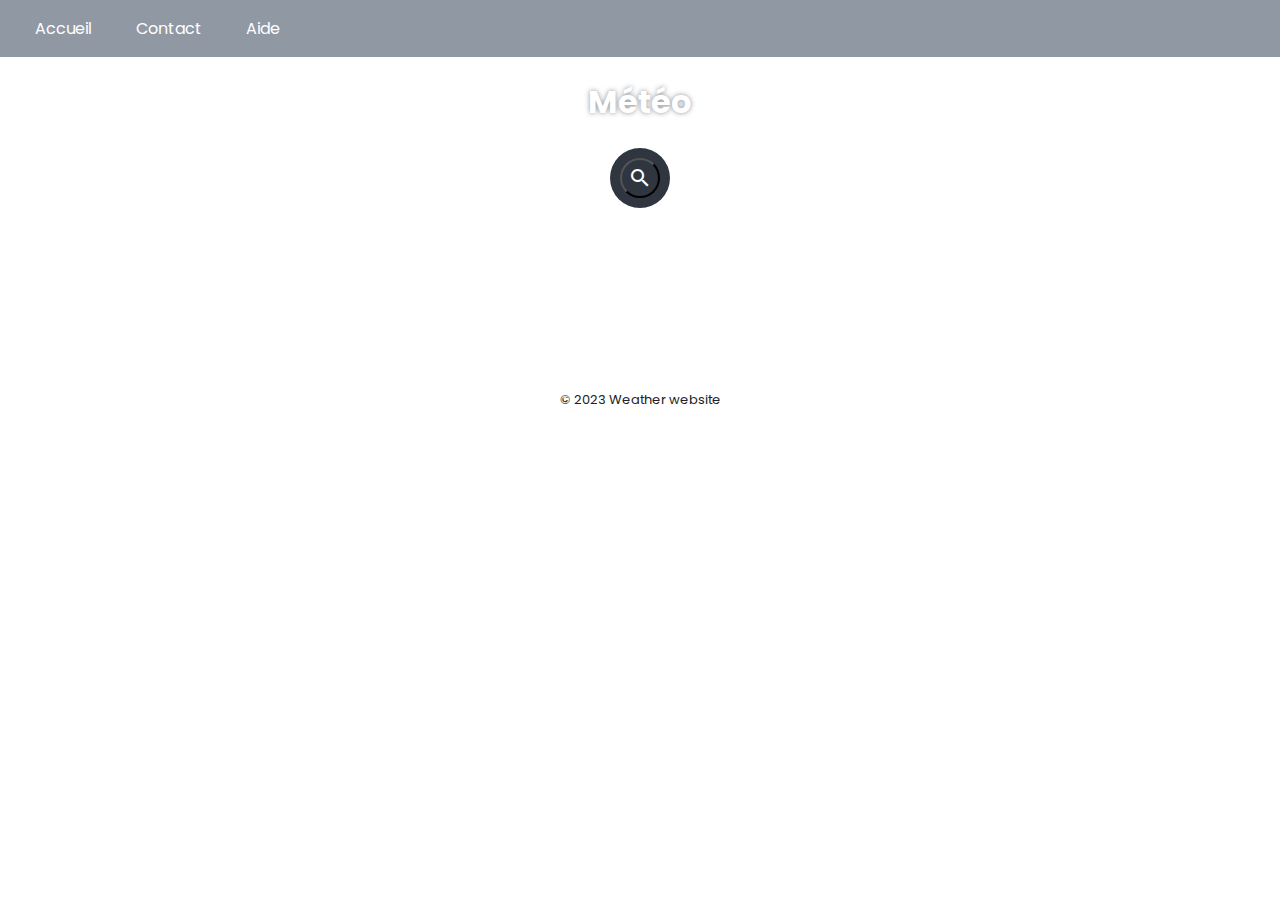
<file: index.html>
<!DOCTYPE html>
<html lang="fr">
<head>
  <meta charset="UTF-8">
  <meta http-equiv="X-UA-Compatible" content="IE=edge">
  <meta name="viewport" content="width=device-width, initial-scale=1.0">
  <link rel="stylesheet" type="text/css" href="weather-icons-master/css/weather-icons.min.css">
  <link rel="stylesheet" type="text/css" href="weather-icons-master/css/weather-icons-wind.min.css">
  <link rel="stylesheet" type="text/css" href="asset/style/css/style.css">
  <link href="https://fonts.googleapis.com/icon?family=Material+Icons" rel="stylesheet">
  <link rel="shortcut icon" href="img/favicon.ico" type="image/x-icon">
  <link href="https://cdn.jsdelivr.net/npm/bootstrap@5.3.0-alpha3/dist/css/bootstrap.min.css" rel="stylesheet" integrity="sha384-KK94CHFLLe+nY2dmCWGMq91rCGa5gtU4mk92HdvYe+M/SXH301p5ILy+dN9+nJOZ" crossorigin="anonymous">
  <script src="https://ajax.googleapis.com/ajax/libs/jquery/3.2.1/jquery.min.js"></script>
  <title>Météo</title>
</head>
<body>
  <header>
    <nav>
      <ul>
        <li><a href="#">Accueil</a></li>
        <li><a href="contact.html">Contact</a></li>
        <li><a href="#">Aide</a></li>
      </ul>

      <div class="hamburger-icon">
        <span class="material-icons">menu</span>
      </div>      
    </nav>
  </header>

  <main>
    <h1>Météo</h1>
    <div class="searchBox">
      <input id="city-input" class="searchInput" type="text" spellcheck="false" placeholder="Rechecher ma ville...">
      <button id="search-button" class="searchButton" href="#">
          <i class="material-icons">
              search
          </i>
      </button>
    </div>
    <div id="weather-main-info"></div>
    <div id="weather-main-info-more"></div>
  </main>

  <footer>
    <p>© 2023 Weather website</p>
  </footer>

  <script src="asset/style/js/script.js"></script>
</body>
</html>
</file>
<file: asset/style/css/style.css>
@import url('https://fonts.googleapis.com/css2?family=Poppins:wght@100;200;300;500;600&display=swap');

html {
  height: 100%;
  box-sizing: border-box;
}

body {
  font-family: 'Poppins', sans-serif;
  margin: 0;
  padding: 0;
  height: 100%;
  background-image: url(https://www.androidintel.net/wp-content/uploads/ndroid-intelligence-best-android-weather-apps.png);
  background-size: cover;
  background-attachment: fixed;
  background-position: 0% 30%;
}

header {
  background-color: #22344a81;
  color: #fff;
  padding: 10px;
  text-align: left;
}

nav ul {
  list-style-type: none;
  padding: 0;
  margin: 6px 15px;
}

nav ul li {
  display: inline;
  margin-right: 20px;
}

nav ul li a {
  color: #fff;
  text-decoration: none;
  padding: 5px 10px;
  border-radius: .8rem;
  transition: all 300ms ease-in-out;
}

nav ul li a:hover{
  background-color: #B28BAA;
}

main {
  display: flex;
  flex-direction: column;
  text-align: center;
  align-items: center;
  justify-content: center;
  color: white;
  text-shadow: 0 0 5px #17243280;
  padding-bottom: 100px;
}

.search-container {
  margin-bottom: 20px;
}

#weather-main-info {
  margin-top: 50px;
  display: flex;
  flex-direction: column;
  align-items: center;
  justify-content: center;
  width: 50%;
  max-width: 500px;
}

#weather-main-info h2 {
  font-size: 30px;
}

.shake {
  animation: shake 0.3s;
}

@keyframes shake {
  0% { transform: translateX(0); }
  25% { transform: translateX(-10px); }
  50% { transform: translateX(10px); }
  75% { transform: translateX(-10px); }
  100% { transform: translateX(0); }
}

.weather-city-main-info-div {
  display: flex;
  flex-direction: row;
  justify-content: space-between;
  width: 100%;
  max-width: 400px;
  min-width: 250px;
}

.weather-city-main-info-left {
  display: flex;
  flex-direction: column;
  align-items: left;
  margin-left: 10%;
}

.weather-city-main-info-right {
  margin-right: 15%;
  display: flex;
  align-items: center;
}

.weather-city-main-info-right span {
  text-shadow: none;
  font-size: 50px;
}

.weather-city-main-info-left p {
  text-align: left;
  margin: 0;
}

.weather-main-temperature {
  font-size: 50px;
  width: -moz-fit-content;
  width: fit-content;
  line-height: 50px;
}

.weather-city-sun-container {
  display: flex;
  justify-content: space-around;
  width: 50%;
  max-width: 200px;
  min-width: 130px;
  margin-top: 20px;
}

.weather-city-sun {
  display: flex;
  flex-direction: column;
  align-items: center;
  justify-content: space-between;
}

.weather-city-sun span {
  font-size: 40px;
}

.weather-sunrise span {
  color: orange;
}

.weather-sunset span {
  color:rgb(78, 56, 224);
}

.weather-infos {
  display: flex;
  justify-content: space-between;
  font-size: 15px;
  margin-top: 50px;
  padding: 20px;
  padding-left: 38px;
  background-color: rgba(255, 255, 255, 0.4);
  -webkit-backdrop-filter: blur(3px);
  backdrop-filter: blur(3px);
  border-radius: 10px;
  width: 100%;
  max-width: 320px;
  color: black;
  text-shadow: none;
}

.separator {
  background-color: rgb(95, 95, 95);
  width: 2px;
}

.weather-additional-info {
  display: flex;
  flex-direction: column;
  font-size: 35px;
}

.weather-additional-info-p {
  font-size: 25px;
  margin: 0;
  margin-top: 6px;
}

footer {
  color: #232121;
  text-align: center;
  margin-top: 2rem;
  font-size: 13px;
  flex-shrink: 0;
}

.searchBox {
  background: #2f3640;
  height: 40px;
  border-radius: 40px;
  padding: 10px;
  box-sizing: content-box;
}

.searchBox:hover > .searchInput {
  width: 240px;
  padding: 0 6px;
}

.searchBox:hover > .searchButton {
  background: white;
  color : #2f3640;
}

.searchButton {
  color: white;
  float: right;
  width: 40px;
  height: 40px;
  border-radius: 50%;
  background: #2f3640;
  display: flex;
  justify-content: center;
  align-items: center;
  transition: 0.4s;
}

.searchInput {
  border:none;
  background: none;
  outline:none;
  float:left;
  padding: 0;
  color: white;
  font-size: 16px;
  transition: 0.4s;
  line-height: 40px;
  width: 0px;

}

.weather-hourly-forecast-container,
.weather-daily-forecast-container {
  position: relative;
  margin-top: 50px;
  background-color: rgba(212, 212, 212, 0.281);
  width: 30px;
  height: 30px;
  border-radius: 50%;
  transition: width 0.7s, height 0.7s, border-radius 0.7s;
  display: flex;
  flex-direction: column;
  justify-content: center;
  align-items: center;
  cursor: pointer;
}

.container-active {
  width: 160%;
  height: auto;
  border-radius: 20px;
  padding: 0 15px;
  padding-bottom: 15px;
  max-width: 550px;
  transition: width 0.7s, height 0.7s, border-radius 0.7s;
}

.weather-hourly-forecast-container .weather-hourly-forecast-items,
.weather-daily-forecast-container .weather-daily-forecast-items {
  visibility: hidden;
  opacity: 0;
  transition: opacity 0.2s;
  width: 100%;
  line-height: 0px;
}

.weather-hourly-forecast-container i,
.weather-daily-forecast-container i {
  position: absolute;
  top: 3px;
  transition: transform 1s;
}

.weather-hourly-forecast-container i.vertical-icon,
.weather-daily-forecast-container i.vertical-icon {
  transform: rotate(90deg);
}

.container-active .weather-hourly-forecast-items,
.container-active .weather-daily-forecast-items {
  visibility: visible;
  opacity: 1;
  transition: opacity 0.5s;
}

.container-active h3 {
  margin-top: 20px;
}

.container-active i.vertical-icon {
  transition: transform 1s;
  transform: rotate(360deg);
}

.container-active i.horizontal-icon {
  transition: transform 1s;
  transform: rotate(180deg);
}

.weather-hourly-forecast-items,
.weather-daily-forecast-items {
  display: flex;
  justify-content: space-evenly;
  padding-top: 15px;
  padding-bottom: 5px;
}

.weather-hourly-forecast-frame,
.weather-daily-forecast-frame {
  background-color: rgba(255, 255, 255, 0.308);
  padding: 10px;
  border-radius: 8px;
  margin: 2px;
}

.weather-hourly-forecast-frame span,
.weather-daily-forecast-frame span {
  font-size: 40px;
  margin-bottom: 13px;
}

.title-container {
  position: absolute;
  width: 100%;
  height: 100%;
  top: 0;
  left: 0;
}

.container-active .title-container {
  display: none;
}

.hamburger-icon {
  display: none;
}

.menu-container {
  display: flex;
  flex-direction: column;
  position: fixed;
  top: 50px;
  left: -5px;
  background-color: #968698;
  padding: 10px;
  border-radius: 4px;
  box-shadow: 0 2px 6px rgba(0, 0, 0, 0.15);
  gap: 1rem;
  z-index: 9999;
}


@media (max-width: 620px) {
  .weather-infos {
    flex-direction: column;
    width: 70%;
    padding-left: 20px;
    min-width: 125px;
    margin-bottom: 50px;
  }
  .weather-additional-info {
    margin-top: 20px;
    margin-bottom: 20px;
  }
  .separator {
    height: 2px;
    width: 100%;
  }

  .weather-hourly-forecast-items,
  .weather-daily-forecast-items {
    padding: 15px 0; 
    flex-wrap: wrap;
  }

  ul{
    display: none;
  }

  .hamburger-icon{
    display: inline-block;
    cursor: pointer;
  }
  
}
</file>
<file: weather-icons-master/css/weather-icons.min.css>
/*!
 *  Weather Icons 2.0.10
 *  Updated November 1, 2020
 *  Weather themed icons for Bootstrap
 *  Author - Erik Flowers - erik@helloerik.com
 *  Email: erik@helloerik.com
 *  Twitter: http://twitter.com/Erik_UX
 *  ------------------------------------------------------------------------------
 *  Maintained at http://erikflowers.github.io/weather-icons
 *
 *  License
 *  ------------------------------------------------------------------------------
 *  - Font licensed under SIL OFL 1.1 -
 *    http://scripts.sil.org/OFL
 *  - CSS, SCSS and LESS are licensed under MIT License -
 *    http://opensource.org/licenses/mit-license.html
 *  - Documentation licensed under CC BY 3.0 -
 *    http://creativecommons.org/licenses/by/3.0/
 *  - Inspired by and works great as a companion with Font Awesome
 *    "Font Awesome by Dave Gandy - http://fontawesome.io"
 */@font-face{font-family:'weathericons';src:url('../font/weathericons-regular-webfont.eot');src:url('../font/weathericons-regular-webfont.eot?#iefix') format('embedded-opentype'),url('../font/weathericons-regular-webfont.woff2') format('woff2'),url('../font/weathericons-regular-webfont.woff') format('woff'),url('../font/weathericons-regular-webfont.ttf') format('truetype'),url('../font/weathericons-regular-webfont.svg#weather_iconsregular') format('svg');font-weight:normal;font-style:normal}.wi{display:inline-block;font-family:'weathericons';font-style:normal;font-weight:normal;line-height:1;-webkit-font-smoothing:antialiased;-moz-osx-font-smoothing:grayscale}.wi-fw{text-align:center;width:1.4em}.wi-rotate-90{filter:progid:DXImageTransform.Microsoft.BasicImage(rotation=1);-webkit-transform:rotate(90deg);-ms-transform:rotate(90deg);transform:rotate(90deg)}.wi-rotate-180{filter:progid:DXImageTransform.Microsoft.BasicImage(rotation=2);-webkit-transform:rotate(180deg);-ms-transform:rotate(180deg);transform:rotate(180deg)}.wi-rotate-270{filter:progid:DXImageTransform.Microsoft.BasicImage(rotation=3);-webkit-transform:rotate(270deg);-ms-transform:rotate(270deg);transform:rotate(270deg)}.wi-flip-horizontal{filter:progid:DXImageTransform.Microsoft.BasicImage(rotation=0, mirror=1);-webkit-transform:scale(-1, 1);-ms-transform:scale(-1, 1);transform:scale(-1, 1)}.wi-flip-vertical{filter:progid:DXImageTransform.Microsoft.BasicImage(rotation=2, mirror=1);-webkit-transform:scale(1, -1);-ms-transform:scale(1, -1);transform:scale(1, -1)}.wi-day-sunny:before{content:"\f00d"}.wi-day-cloudy:before{content:"\f002"}.wi-day-cloudy-gusts:before{content:"\f000"}.wi-day-cloudy-windy:before{content:"\f001"}.wi-day-fog:before{content:"\f003"}.wi-day-hail:before{content:"\f004"}.wi-day-haze:before{content:"\f0b6"}.wi-day-lightning:before{content:"\f005"}.wi-day-rain:before{content:"\f008"}.wi-day-rain-mix:before{content:"\f006"}.wi-day-rain-wind:before{content:"\f007"}.wi-day-showers:before{content:"\f009"}.wi-day-sleet:before{content:"\f0b2"}.wi-day-sleet-storm:before{content:"\f068"}.wi-day-snow:before{content:"\f00a"}.wi-day-snow-thunderstorm:before{content:"\f06b"}.wi-day-snow-wind:before{content:"\f065"}.wi-day-sprinkle:before{content:"\f00b"}.wi-day-storm-showers:before{content:"\f00e"}.wi-day-sunny-overcast:before{content:"\f00c"}.wi-day-thunderstorm:before{content:"\f010"}.wi-day-windy:before{content:"\f085"}.wi-solar-eclipse:before{content:"\f06e"}.wi-hot:before{content:"\f072"}.wi-day-cloudy-high:before{content:"\f07d"}.wi-day-light-wind:before{content:"\f0c4"}.wi-night-clear:before{content:"\f02e"}.wi-night-alt-cloudy:before{content:"\f086"}.wi-night-alt-cloudy-gusts:before{content:"\f022"}.wi-night-alt-cloudy-windy:before{content:"\f023"}.wi-night-alt-hail:before{content:"\f024"}.wi-night-alt-lightning:before{content:"\f025"}.wi-night-alt-rain:before{content:"\f028"}.wi-night-alt-rain-mix:before{content:"\f026"}.wi-night-alt-rain-wind:before{content:"\f027"}.wi-night-alt-showers:before{content:"\f029"}.wi-night-alt-sleet:before{content:"\f0b4"}.wi-night-alt-sleet-storm:before{content:"\f06a"}.wi-night-alt-snow:before{content:"\f02a"}.wi-night-alt-snow-thunderstorm:before{content:"\f06d"}.wi-night-alt-snow-wind:before{content:"\f067"}.wi-night-alt-sprinkle:before{content:"\f02b"}.wi-night-alt-storm-showers:before{content:"\f02c"}.wi-night-alt-thunderstorm:before{content:"\f02d"}.wi-night-cloudy:before{content:"\f031"}.wi-night-cloudy-gusts:before{content:"\f02f"}.wi-night-cloudy-windy:before{content:"\f030"}.wi-night-fog:before{content:"\f04a"}.wi-night-hail:before{content:"\f032"}.wi-night-lightning:before{content:"\f033"}.wi-night-partly-cloudy:before{content:"\f083"}.wi-night-rain:before{content:"\f036"}.wi-night-rain-mix:before{content:"\f034"}.wi-night-rain-wind:before{content:"\f035"}.wi-night-showers:before{content:"\f037"}.wi-night-sleet:before{content:"\f0b3"}.wi-night-sleet-storm:before{content:"\f069"}.wi-night-snow:before{content:"\f038"}.wi-night-snow-thunderstorm:before{content:"\f06c"}.wi-night-snow-wind:before{content:"\f066"}.wi-night-sprinkle:before{content:"\f039"}.wi-night-storm-showers:before{content:"\f03a"}.wi-night-thunderstorm:before{content:"\f03b"}.wi-lunar-eclipse:before{content:"\f070"}.wi-stars:before{content:"\f077"}.wi-storm-showers:before{content:"\f01d"}.wi-thunderstorm:before{content:"\f01e"}.wi-night-alt-cloudy-high:before{content:"\f07e"}.wi-night-cloudy-high:before{content:"\f080"}.wi-night-alt-partly-cloudy:before{content:"\f081"}.wi-cloud:before{content:"\f041"}.wi-cloudy:before{content:"\f013"}.wi-cloudy-gusts:before{content:"\f011"}.wi-cloudy-windy:before{content:"\f012"}.wi-fog:before{content:"\f014"}.wi-hail:before{content:"\f015"}.wi-rain:before{content:"\f019"}.wi-rain-mix:before{content:"\f017"}.wi-rain-wind:before{content:"\f018"}.wi-showers:before{content:"\f01a"}.wi-sleet:before{content:"\f0b5"}.wi-snow:before{content:"\f01b"}.wi-sprinkle:before{content:"\f01c"}.wi-storm-showers:before{content:"\f01d"}.wi-thunderstorm:before{content:"\f01e"}.wi-snow-wind:before{content:"\f064"}.wi-snow:before{content:"\f01b"}.wi-smog:before{content:"\f074"}.wi-smoke:before{content:"\f062"}.wi-lightning:before{content:"\f016"}.wi-raindrops:before{content:"\f04e"}.wi-raindrop:before{content:"\f078"}.wi-dust:before{content:"\f063"}.wi-snowflake-cold:before{content:"\f076"}.wi-windy:before{content:"\f021"}.wi-strong-wind:before{content:"\f050"}.wi-sandstorm:before{content:"\f082"}.wi-earthquake:before{content:"\f0c6"}.wi-fire:before{content:"\f0c7"}.wi-flood:before{content:"\f07c"}.wi-meteor:before{content:"\f071"}.wi-tsunami:before{content:"\f0c5"}.wi-volcano:before{content:"\f0c8"}.wi-hurricane:before{content:"\f073"}.wi-tornado:before{content:"\f056"}.wi-small-craft-advisory:before{content:"\f0cc"}.wi-gale-warning:before{content:"\f0cd"}.wi-storm-warning:before{content:"\f0ce"}.wi-hurricane-warning:before{content:"\f0cf"}.wi-wind-direction:before{content:"\f0b1"}.wi-alien:before{content:"\f075"}.wi-celsius:before{content:"\f03c"}.wi-fahrenheit:before{content:"\f045"}.wi-degrees:before{content:"\f042"}.wi-thermometer:before{content:"\f055"}.wi-thermometer-exterior:before{content:"\f053"}.wi-thermometer-internal:before{content:"\f054"}.wi-cloud-down:before{content:"\f03d"}.wi-cloud-up:before{content:"\f040"}.wi-cloud-refresh:before{content:"\f03e"}.wi-horizon:before{content:"\f047"}.wi-horizon-alt:before{content:"\f046"}.wi-sunrise:before{content:"\f051"}.wi-sunset:before{content:"\f052"}.wi-moonrise:before{content:"\f0c9"}.wi-moonset:before{content:"\f0ca"}.wi-refresh:before{content:"\f04c"}.wi-refresh-alt:before{content:"\f04b"}.wi-umbrella:before{content:"\f084"}.wi-barometer:before{content:"\f079"}.wi-humidity:before{content:"\f07a"}.wi-na:before{content:"\f07b"}.wi-train:before{content:"\f0cb"}.wi-moon-new:before{content:"\f095"}.wi-moon-waxing-crescent-1:before{content:"\f096"}.wi-moon-waxing-crescent-2:before{content:"\f097"}.wi-moon-waxing-crescent-3:before{content:"\f098"}.wi-moon-waxing-crescent-4:before{content:"\f099"}.wi-moon-waxing-crescent-5:before{content:"\f09a"}.wi-moon-waxing-crescent-6:before{content:"\f09b"}.wi-moon-first-quarter:before{content:"\f09c"}.wi-moon-waxing-gibbous-1:before{content:"\f09d"}.wi-moon-waxing-gibbous-2:before{content:"\f09e"}.wi-moon-waxing-gibbous-3:before{content:"\f09f"}.wi-moon-waxing-gibbous-4:before{content:"\f0a0"}.wi-moon-waxing-gibbous-5:before{content:"\f0a1"}.wi-moon-waxing-gibbous-6:before{content:"\f0a2"}.wi-moon-full:before{content:"\f0a3"}.wi-moon-waning-gibbous-1:before{content:"\f0a4"}.wi-moon-waning-gibbous-2:before{content:"\f0a5"}.wi-moon-waning-gibbous-3:before{content:"\f0a6"}.wi-moon-waning-gibbous-4:before{content:"\f0a7"}.wi-moon-waning-gibbous-5:before{content:"\f0a8"}.wi-moon-waning-gibbous-6:before{content:"\f0a9"}.wi-moon-third-quarter:before{content:"\f0aa"}.wi-moon-waning-crescent-1:before{content:"\f0ab"}.wi-moon-waning-crescent-2:before{content:"\f0ac"}.wi-moon-waning-crescent-3:before{content:"\f0ad"}.wi-moon-waning-crescent-4:before{content:"\f0ae"}.wi-moon-waning-crescent-5:before{content:"\f0af"}.wi-moon-waning-crescent-6:before{content:"\f0b0"}.wi-moon-alt-new:before{content:"\f0eb"}.wi-moon-alt-waxing-crescent-1:before{content:"\f0d0"}.wi-moon-alt-waxing-crescent-2:before{content:"\f0d1"}.wi-moon-alt-waxing-crescent-3:before{content:"\f0d2"}.wi-moon-alt-waxing-crescent-4:before{content:"\f0d3"}.wi-moon-alt-waxing-crescent-5:before{content:"\f0d4"}.wi-moon-alt-waxing-crescent-6:before{content:"\f0d5"}.wi-moon-alt-first-quarter:before{content:"\f0d6"}.wi-moon-alt-waxing-gibbous-1:before{content:"\f0d7"}.wi-moon-alt-waxing-gibbous-2:before{content:"\f0d8"}.wi-moon-alt-waxing-gibbous-3:before{content:"\f0d9"}.wi-moon-alt-waxing-gibbous-4:before{content:"\f0da"}.wi-moon-alt-waxing-gibbous-5:before{content:"\f0db"}.wi-moon-alt-waxing-gibbous-6:before{content:"\f0dc"}.wi-moon-alt-full:before{content:"\f0dd"}.wi-moon-alt-waning-gibbous-1:before{content:"\f0de"}.wi-moon-alt-waning-gibbous-2:before{content:"\f0df"}.wi-moon-alt-waning-gibbous-3:before{content:"\f0e0"}.wi-moon-alt-waning-gibbous-4:before{content:"\f0e1"}.wi-moon-alt-waning-gibbous-5:before{content:"\f0e2"}.wi-moon-alt-waning-gibbous-6:before{content:"\f0e3"}.wi-moon-alt-third-quarter:before{content:"\f0e4"}.wi-moon-alt-waning-crescent-1:before{content:"\f0e5"}.wi-moon-alt-waning-crescent-2:before{content:"\f0e6"}.wi-moon-alt-waning-crescent-3:before{content:"\f0e7"}.wi-moon-alt-waning-crescent-4:before{content:"\f0e8"}.wi-moon-alt-waning-crescent-5:before{content:"\f0e9"}.wi-moon-alt-waning-crescent-6:before{content:"\f0ea"}.wi-moon-0:before{content:"\f095"}.wi-moon-1:before{content:"\f096"}.wi-moon-2:before{content:"\f097"}.wi-moon-3:before{content:"\f098"}.wi-moon-4:before{content:"\f099"}.wi-moon-5:before{content:"\f09a"}.wi-moon-6:before{content:"\f09b"}.wi-moon-7:before{content:"\f09c"}.wi-moon-8:before{content:"\f09d"}.wi-moon-9:before{content:"\f09e"}.wi-moon-10:before{content:"\f09f"}.wi-moon-11:before{content:"\f0a0"}.wi-moon-12:before{content:"\f0a1"}.wi-moon-13:before{content:"\f0a2"}.wi-moon-14:before{content:"\f0a3"}.wi-moon-15:before{content:"\f0a4"}.wi-moon-16:before{content:"\f0a5"}.wi-moon-17:before{content:"\f0a6"}.wi-moon-18:before{content:"\f0a7"}.wi-moon-19:before{content:"\f0a8"}.wi-moon-20:before{content:"\f0a9"}.wi-moon-21:before{content:"\f0aa"}.wi-moon-22:before{content:"\f0ab"}.wi-moon-23:before{content:"\f0ac"}.wi-moon-24:before{content:"\f0ad"}.wi-moon-25:before{content:"\f0ae"}.wi-moon-26:before{content:"\f0af"}.wi-moon-27:before{content:"\f0b0"}.wi-time-1:before{content:"\f08a"}.wi-time-2:before{content:"\f08b"}.wi-time-3:before{content:"\f08c"}.wi-time-4:before{content:"\f08d"}.wi-time-5:before{content:"\f08e"}.wi-time-6:before{content:"\f08f"}.wi-time-7:before{content:"\f090"}.wi-time-8:before{content:"\f091"}.wi-time-9:before{content:"\f092"}.wi-time-10:before{content:"\f093"}.wi-time-11:before{content:"\f094"}.wi-time-12:before{content:"\f089"}.wi-direction-up:before{content:"\f058"}.wi-direction-up-right:before{content:"\f057"}.wi-direction-right:before{content:"\f04d"}.wi-direction-down-right:before{content:"\f088"}.wi-direction-down:before{content:"\f044"}.wi-direction-down-left:before{content:"\f043"}.wi-direction-left:before{content:"\f048"}.wi-direction-up-left:before{content:"\f087"}.wi-wind-beaufort-0:before{content:"\f0b7"}.wi-wind-beaufort-1:before{content:"\f0b8"}.wi-wind-beaufort-2:before{content:"\f0b9"}.wi-wind-beaufort-3:before{content:"\f0ba"}.wi-wind-beaufort-4:before{content:"\f0bb"}.wi-wind-beaufort-5:before{content:"\f0bc"}.wi-wind-beaufort-6:before{content:"\f0bd"}.wi-wind-beaufort-7:before{content:"\f0be"}.wi-wind-beaufort-8:before{content:"\f0bf"}.wi-wind-beaufort-9:before{content:"\f0c0"}.wi-wind-beaufort-10:before{content:"\f0c1"}.wi-wind-beaufort-11:before{content:"\f0c2"}.wi-wind-beaufort-12:before{content:"\f0c3"}.wi-yahoo-0:before{content:"\f056"}.wi-yahoo-1:before{content:"\f00e"}.wi-yahoo-2:before{content:"\f073"}.wi-yahoo-3:before{content:"\f01e"}.wi-yahoo-4:before{content:"\f01e"}.wi-yahoo-5:before{content:"\f017"}.wi-yahoo-6:before{content:"\f017"}.wi-yahoo-7:before{content:"\f017"}.wi-yahoo-8:before{content:"\f015"}.wi-yahoo-9:before{content:"\f01a"}.wi-yahoo-10:before{content:"\f015"}.wi-yahoo-11:before{content:"\f01a"}.wi-yahoo-12:before{content:"\f01a"}.wi-yahoo-13:before{content:"\f01b"}.wi-yahoo-14:before{content:"\f00a"}.wi-yahoo-15:before{content:"\f064"}.wi-yahoo-16:before{content:"\f01b"}.wi-yahoo-17:before{content:"\f015"}.wi-yahoo-18:before{content:"\f017"}.wi-yahoo-19:before{content:"\f063"}.wi-yahoo-20:before{content:"\f014"}.wi-yahoo-21:before{content:"\f021"}.wi-yahoo-22:before{content:"\f062"}.wi-yahoo-23:before{content:"\f050"}.wi-yahoo-24:before{content:"\f050"}.wi-yahoo-25:before{content:"\f076"}.wi-yahoo-26:before{content:"\f013"}.wi-yahoo-27:before{content:"\f031"}.wi-yahoo-28:before{content:"\f002"}.wi-yahoo-29:before{content:"\f031"}.wi-yahoo-30:before{content:"\f002"}.wi-yahoo-31:before{content:"\f02e"}.wi-yahoo-32:before{content:"\f00d"}.wi-yahoo-33:before{content:"\f083"}.wi-yahoo-34:before{content:"\f00c"}.wi-yahoo-35:before{content:"\f017"}.wi-yahoo-36:before{content:"\f072"}.wi-yahoo-37:before{content:"\f00e"}.wi-yahoo-38:before{content:"\f00e"}.wi-yahoo-39:before{content:"\f00e"}.wi-yahoo-40:before{content:"\f01a"}.wi-yahoo-41:before{content:"\f064"}.wi-yahoo-42:before{content:"\f01b"}.wi-yahoo-43:before{content:"\f064"}.wi-yahoo-44:before{content:"\f00c"}.wi-yahoo-45:before{content:"\f00e"}.wi-yahoo-46:before{content:"\f01b"}.wi-yahoo-47:before{content:"\f00e"}.wi-yahoo-3200:before{content:"\f077"}.wi-forecast-io-clear-day:before{content:"\f00d"}.wi-forecast-io-clear-night:before{content:"\f02e"}.wi-forecast-io-rain:before{content:"\f019"}.wi-forecast-io-snow:before{content:"\f01b"}.wi-forecast-io-sleet:before{content:"\f0b5"}.wi-forecast-io-wind:before{content:"\f050"}.wi-forecast-io-fog:before{content:"\f014"}.wi-forecast-io-cloudy:before{content:"\f013"}.wi-forecast-io-partly-cloudy-day:before{content:"\f002"}.wi-forecast-io-partly-cloudy-night:before{content:"\f031"}.wi-forecast-io-hail:before{content:"\f015"}.wi-forecast-io-thunderstorm:before{content:"\f01e"}.wi-forecast-io-tornado:before{content:"\f056"}.wi-wmo4680-0:before,.wi-wmo4680-00:before{content:"\f055"}.wi-wmo4680-1:before,.wi-wmo4680-01:before{content:"\f013"}.wi-wmo4680-2:before,.wi-wmo4680-02:before{content:"\f055"}.wi-wmo4680-3:before,.wi-wmo4680-03:before{content:"\f013"}.wi-wmo4680-4:before,.wi-wmo4680-04:before{content:"\f014"}.wi-wmo4680-5:before,.wi-wmo4680-05:before{content:"\f014"}.wi-wmo4680-10:before{content:"\f014"}.wi-wmo4680-11:before{content:"\f014"}.wi-wmo4680-12:before{content:"\f016"}.wi-wmo4680-18:before{content:"\f050"}.wi-wmo4680-20:before{content:"\f014"}.wi-wmo4680-21:before{content:"\f017"}.wi-wmo4680-22:before{content:"\f017"}.wi-wmo4680-23:before{content:"\f019"}.wi-wmo4680-24:before{content:"\f01b"}.wi-wmo4680-25:before{content:"\f015"}.wi-wmo4680-26:before{content:"\f01e"}.wi-wmo4680-27:before{content:"\f063"}.wi-wmo4680-28:before{content:"\f063"}.wi-wmo4680-29:before{content:"\f063"}.wi-wmo4680-30:before{content:"\f014"}.wi-wmo4680-31:before{content:"\f014"}.wi-wmo4680-32:before{content:"\f014"}.wi-wmo4680-33:before{content:"\f014"}.wi-wmo4680-34:before{content:"\f014"}.wi-wmo4680-35:before{content:"\f014"}.wi-wmo4680-40:before{content:"\f017"}.wi-wmo4680-41:before{content:"\f01c"}.wi-wmo4680-42:before{content:"\f019"}.wi-wmo4680-43:before{content:"\f01c"}.wi-wmo4680-44:before{content:"\f019"}.wi-wmo4680-45:before{content:"\f015"}.wi-wmo4680-46:before{content:"\f015"}.wi-wmo4680-47:before{content:"\f01b"}.wi-wmo4680-48:before{content:"\f01b"}.wi-wmo4680-50:before{content:"\f01c"}.wi-wmo4680-51:before{content:"\f01c"}.wi-wmo4680-52:before{content:"\f019"}.wi-wmo4680-53:before{content:"\f019"}.wi-wmo4680-54:before{content:"\f076"}.wi-wmo4680-55:before{content:"\f076"}.wi-wmo4680-56:before{content:"\f076"}.wi-wmo4680-57:before{content:"\f01c"}.wi-wmo4680-58:before{content:"\f019"}.wi-wmo4680-60:before{content:"\f01c"}.wi-wmo4680-61:before{content:"\f01c"}.wi-wmo4680-62:before{content:"\f019"}.wi-wmo4680-63:before{content:"\f019"}.wi-wmo4680-64:before{content:"\f015"}.wi-wmo4680-65:before{content:"\f015"}.wi-wmo4680-66:before{content:"\f015"}.wi-wmo4680-67:before{content:"\f017"}.wi-wmo4680-68:before{content:"\f017"}.wi-wmo4680-70:before{content:"\f01b"}.wi-wmo4680-71:before{content:"\f01b"}.wi-wmo4680-72:before{content:"\f01b"}.wi-wmo4680-73:before{content:"\f01b"}.wi-wmo4680-74:before{content:"\f076"}.wi-wmo4680-75:before{content:"\f076"}.wi-wmo4680-76:before{content:"\f076"}.wi-wmo4680-77:before{content:"\f01b"}.wi-wmo4680-78:before{content:"\f076"}.wi-wmo4680-80:before{content:"\f019"}.wi-wmo4680-81:before{content:"\f01c"}.wi-wmo4680-82:before{content:"\f019"}.wi-wmo4680-83:before{content:"\f019"}.wi-wmo4680-84:before{content:"\f01d"}.wi-wmo4680-85:before{content:"\f017"}.wi-wmo4680-86:before{content:"\f017"}.wi-wmo4680-87:before{content:"\f017"}.wi-wmo4680-89:before{content:"\f015"}.wi-wmo4680-90:before{content:"\f016"}.wi-wmo4680-91:before{content:"\f01d"}.wi-wmo4680-92:before{content:"\f01e"}.wi-wmo4680-93:before{content:"\f01e"}.wi-wmo4680-94:before{content:"\f016"}.wi-wmo4680-95:before{content:"\f01e"}.wi-wmo4680-96:before{content:"\f01e"}.wi-wmo4680-99:before{content:"\f056"}.wi-owm-200:before{content:"\f01e"}.wi-owm-201:before{content:"\f01e"}.wi-owm-202:before{content:"\f01e"}.wi-owm-210:before{content:"\f016"}.wi-owm-211:before{content:"\f016"}.wi-owm-212:before{content:"\f016"}.wi-owm-221:before{content:"\f016"}.wi-owm-230:before{content:"\f01e"}.wi-owm-231:before{content:"\f01e"}.wi-owm-232:before{content:"\f01e"}.wi-owm-300:before{content:"\f01c"}.wi-owm-301:before{content:"\f01c"}.wi-owm-302:before{content:"\f019"}.wi-owm-310:before{content:"\f017"}.wi-owm-311:before{content:"\f019"}.wi-owm-312:before{content:"\f019"}.wi-owm-313:before{content:"\f01a"}.wi-owm-314:before{content:"\f019"}.wi-owm-321:before{content:"\f01c"}.wi-owm-500:before{content:"\f01c"}.wi-owm-501:before{content:"\f019"}.wi-owm-502:before{content:"\f019"}.wi-owm-503:before{content:"\f019"}.wi-owm-504:before{content:"\f019"}.wi-owm-511:before{content:"\f017"}.wi-owm-520:before{content:"\f01a"}.wi-owm-521:before{content:"\f01a"}.wi-owm-522:before{content:"\f01a"}.wi-owm-531:before{content:"\f01d"}.wi-owm-600:before{content:"\f01b"}.wi-owm-601:before{content:"\f01b"}.wi-owm-602:before{content:"\f0b5"}.wi-owm-611:before{content:"\f017"}.wi-owm-612:before{content:"\f017"}.wi-owm-615:before{content:"\f017"}.wi-owm-616:before{content:"\f017"}.wi-owm-620:before{content:"\f017"}.wi-owm-621:before{content:"\f01b"}.wi-owm-622:before{content:"\f01b"}.wi-owm-701:before{content:"\f014"}.wi-owm-711:before{content:"\f062"}.wi-owm-721:before{content:"\f0b6"}.wi-owm-731:before{content:"\f063"}.wi-owm-741:before{content:"\f014"}.wi-owm-761:before{content:"\f063"}.wi-owm-762:before{content:"\f063"}.wi-owm-771:before{content:"\f011"}.wi-owm-781:before{content:"\f056"}.wi-owm-800:before{content:"\f00d"}.wi-owm-801:before{content:"\f041"}.wi-owm-802:before{content:"\f041"}.wi-owm-803:before{content:"\f013"}.wi-owm-804:before{content:"\f013"}.wi-owm-900:before{content:"\f056"}.wi-owm-901:before{content:"\f01d"}.wi-owm-902:before{content:"\f073"}.wi-owm-903:before{content:"\f076"}.wi-owm-904:before{content:"\f072"}.wi-owm-905:before{content:"\f021"}.wi-owm-906:before{content:"\f015"}.wi-owm-957:before{content:"\f050"}.wi-owm-day-200:before{content:"\f010"}.wi-owm-day-201:before{content:"\f010"}.wi-owm-day-202:before{content:"\f010"}.wi-owm-day-210:before{content:"\f005"}.wi-owm-day-211:before{content:"\f005"}.wi-owm-day-212:before{content:"\f005"}.wi-owm-day-221:before{content:"\f005"}.wi-owm-day-230:before{content:"\f010"}.wi-owm-day-231:before{content:"\f010"}.wi-owm-day-232:before{content:"\f010"}.wi-owm-day-300:before{content:"\f00b"}.wi-owm-day-301:before{content:"\f00b"}.wi-owm-day-302:before{content:"\f008"}.wi-owm-day-310:before{content:"\f008"}.wi-owm-day-311:before{content:"\f008"}.wi-owm-day-312:before{content:"\f008"}.wi-owm-day-313:before{content:"\f008"}.wi-owm-day-314:before{content:"\f008"}.wi-owm-day-321:before{content:"\f00b"}.wi-owm-day-500:before{content:"\f00b"}.wi-owm-day-501:before{content:"\f008"}.wi-owm-day-502:before{content:"\f008"}.wi-owm-day-503:before{content:"\f008"}.wi-owm-day-504:before{content:"\f008"}.wi-owm-day-511:before{content:"\f006"}.wi-owm-day-520:before{content:"\f009"}.wi-owm-day-521:before{content:"\f009"}.wi-owm-day-522:before{content:"\f009"}.wi-owm-day-531:before{content:"\f00e"}.wi-owm-day-600:before{content:"\f00a"}.wi-owm-day-601:before{content:"\f0b2"}.wi-owm-day-602:before{content:"\f00a"}.wi-owm-day-611:before{content:"\f006"}.wi-owm-day-612:before{content:"\f006"}.wi-owm-day-615:before{content:"\f006"}.wi-owm-day-616:before{content:"\f006"}.wi-owm-day-620:before{content:"\f006"}.wi-owm-day-621:before{content:"\f00a"}.wi-owm-day-622:before{content:"\f00a"}.wi-owm-day-701:before{content:"\f003"}.wi-owm-day-711:before{content:"\f062"}.wi-owm-day-721:before{content:"\f0b6"}.wi-owm-day-731:before{content:"\f063"}.wi-owm-day-741:before{content:"\f003"}.wi-owm-day-761:before{content:"\f063"}.wi-owm-day-762:before{content:"\f063"}.wi-owm-day-781:before{content:"\f056"}.wi-owm-day-800:before{content:"\f00d"}.wi-owm-day-801:before{content:"\f002"}.wi-owm-day-802:before{content:"\f002"}.wi-owm-day-803:before{content:"\f013"}.wi-owm-day-804:before{content:"\f013"}.wi-owm-day-900:before{content:"\f056"}.wi-owm-day-902:before{content:"\f073"}.wi-owm-day-903:before{content:"\f076"}.wi-owm-day-904:before{content:"\f072"}.wi-owm-day-906:before{content:"\f004"}.wi-owm-day-957:before{content:"\f050"}.wi-owm-night-200:before{content:"\f02d"}.wi-owm-night-201:before{content:"\f02d"}.wi-owm-night-202:before{content:"\f02d"}.wi-owm-night-210:before{content:"\f025"}.wi-owm-night-211:before{content:"\f025"}.wi-owm-night-212:before{content:"\f025"}.wi-owm-night-221:before{content:"\f025"}.wi-owm-night-230:before{content:"\f02d"}.wi-owm-night-231:before{content:"\f02d"}.wi-owm-night-232:before{content:"\f02d"}.wi-owm-night-300:before{content:"\f02b"}.wi-owm-night-301:before{content:"\f02b"}.wi-owm-night-302:before{content:"\f028"}.wi-owm-night-310:before{content:"\f028"}.wi-owm-night-311:before{content:"\f028"}.wi-owm-night-312:before{content:"\f028"}.wi-owm-night-313:before{content:"\f028"}.wi-owm-night-314:before{content:"\f028"}.wi-owm-night-321:before{content:"\f02b"}.wi-owm-night-500:before{content:"\f02b"}.wi-owm-night-501:before{content:"\f028"}.wi-owm-night-502:before{content:"\f028"}.wi-owm-night-503:before{content:"\f028"}.wi-owm-night-504:before{content:"\f028"}.wi-owm-night-511:before{content:"\f026"}.wi-owm-night-520:before{content:"\f029"}.wi-owm-night-521:before{content:"\f029"}.wi-owm-night-522:before{content:"\f029"}.wi-owm-night-531:before{content:"\f02c"}.wi-owm-night-600:before{content:"\f02a"}.wi-owm-night-601:before{content:"\f0b4"}.wi-owm-night-602:before{content:"\f02a"}.wi-owm-night-611:before{content:"\f026"}.wi-owm-night-612:before{content:"\f026"}.wi-owm-night-615:before{content:"\f026"}.wi-owm-night-616:before{content:"\f026"}.wi-owm-night-620:before{content:"\f026"}.wi-owm-night-621:before{content:"\f02a"}.wi-owm-night-622:before{content:"\f02a"}.wi-owm-night-701:before{content:"\f04a"}.wi-owm-night-711:before{content:"\f062"}.wi-owm-night-721:before{content:"\f0b6"}.wi-owm-night-731:before{content:"\f063"}.wi-owm-night-741:before{content:"\f04a"}.wi-owm-night-761:before{content:"\f063"}.wi-owm-night-762:before{content:"\f063"}.wi-owm-night-781:before{content:"\f056"}.wi-owm-night-800:before{content:"\f02e"}.wi-owm-night-801:before{content:"\f081"}.wi-owm-night-802:before{content:"\f086"}.wi-owm-night-803:before{content:"\f013"}.wi-owm-night-804:before{content:"\f013"}.wi-owm-night-900:before{content:"\f056"}.wi-owm-night-902:before{content:"\f073"}.wi-owm-night-903:before{content:"\f076"}.wi-owm-night-904:before{content:"\f072"}.wi-owm-night-906:before{content:"\f024"}.wi-owm-night-957:before{content:"\f050"}.wi-wu-chanceflurries:before{content:"\f064"}.wi-wu-chancerain:before{content:"\f019"}.wi-wu-chancesleat:before{content:"\f0b5"}.wi-wu-chancesnow:before{content:"\f01b"}.wi-wu-chancetstorms:before{content:"\f01e"}.wi-wu-clear:before{content:"\f00d"}.wi-wu-cloudy:before{content:"\f002"}.wi-wu-flurries:before{content:"\f064"}.wi-wu-hazy:before{content:"\f0b6"}.wi-wu-mostlycloudy:before{content:"\f002"}.wi-wu-mostlysunny:before{content:"\f00d"}.wi-wu-partlycloudy:before{content:"\f002"}.wi-wu-partlysunny:before{content:"\f00d"}.wi-wu-rain:before{content:"\f01a"}.wi-wu-sleat:before{content:"\f0b5"}.wi-wu-snow:before{content:"\f01b"}.wi-wu-sunny:before{content:"\f00d"}.wi-wu-tstorms:before{content:"\f01e"}.wi-wu-unknown:before{content:"\f00d"}/*# sourceMappingURL=weather-icons.min.css.map */
</file>
<file: weather-icons-master/css/weather-icons-wind.min.css>
@font-face{font-family:weathericons;src:url(../font/weathericons-regular-webfont.eot);src:url(../font/weathericons-regular-webfont.eot?#iefix)format('embedded-opentype'),url(../font/weathericons-regular-webfont.woff2)format('woff2'),url(../font/weathericons-regular-webfont.woff)format('woff'),url(../font/weathericons-regular-webfont.ttf)format('truetype'),url(../font/weathericons-regular-webfont.svg#weather_iconsregular)format('svg');font-weight:400;font-style:normal}.wi{display:inline-block;font-family:weathericons;font-style:normal;font-weight:400;line-height:1;-webkit-font-smoothing:antialiased;-moz-osx-font-smoothing:grayscale}.wi-fw{text-align:center;width:1.4em}.wi-rotate-90{filter:progid:DXImageTransform.Microsoft.BasicImage(rotation=1);-webkit-transform:rotate(90deg);-ms-transform:rotate(90deg);transform:rotate(90deg)}.wi-rotate-180{filter:progid:DXImageTransform.Microsoft.BasicImage(rotation=2);-webkit-transform:rotate(180deg);-ms-transform:rotate(180deg);transform:rotate(180deg)}.wi-rotate-270{filter:progid:DXImageTransform.Microsoft.BasicImage(rotation=3);-webkit-transform:rotate(270deg);-ms-transform:rotate(270deg);transform:rotate(270deg)}.wi-flip-horizontal{filter:progid:DXImageTransform.Microsoft.BasicImage(rotation=0, mirror=1);-webkit-transform:scale(-1,1);-ms-transform:scale(-1,1);transform:scale(-1,1)}.wi-flip-vertical{filter:progid:DXImageTransform.Microsoft.BasicImage(rotation=2, mirror=1);-webkit-transform:scale(1,-1);-ms-transform:scale(1,-1);transform:scale(1,-1)}.wi-wind:before{content:"\f0b1"}.wi-wind.towards-0-deg{-webkit-transform:rotate(0);-moz-transform:rotate(0);-ms-transform:rotate(0);-o-transform:rotate(0);transform:rotate(0)}.wi-wind.towards-1-deg{-webkit-transform:rotate(1deg);-moz-transform:rotate(1deg);-ms-transform:rotate(1deg);-o-transform:rotate(1deg);transform:rotate(1deg)}.wi-wind.towards-2-deg{-webkit-transform:rotate(2deg);-moz-transform:rotate(2deg);-ms-transform:rotate(2deg);-o-transform:rotate(2deg);transform:rotate(2deg)}.wi-wind.towards-3-deg{-webkit-transform:rotate(3deg);-moz-transform:rotate(3deg);-ms-transform:rotate(3deg);-o-transform:rotate(3deg);transform:rotate(3deg)}.wi-wind.towards-4-deg{-webkit-transform:rotate(4deg);-moz-transform:rotate(4deg);-ms-transform:rotate(4deg);-o-transform:rotate(4deg);transform:rotate(4deg)}.wi-wind.towards-5-deg{-webkit-transform:rotate(5deg);-moz-transform:rotate(5deg);-ms-transform:rotate(5deg);-o-transform:rotate(5deg);transform:rotate(5deg)}.wi-wind.towards-6-deg{-webkit-transform:rotate(6deg);-moz-transform:rotate(6deg);-ms-transform:rotate(6deg);-o-transform:rotate(6deg);transform:rotate(6deg)}.wi-wind.towards-7-deg{-webkit-transform:rotate(7deg);-moz-transform:rotate(7deg);-ms-transform:rotate(7deg);-o-transform:rotate(7deg);transform:rotate(7deg)}.wi-wind.towards-8-deg{-webkit-transform:rotate(8deg);-moz-transform:rotate(8deg);-ms-transform:rotate(8deg);-o-transform:rotate(8deg);transform:rotate(8deg)}.wi-wind.towards-9-deg{-webkit-transform:rotate(9deg);-moz-transform:rotate(9deg);-ms-transform:rotate(9deg);-o-transform:rotate(9deg);transform:rotate(9deg)}.wi-wind.towards-10-deg{-webkit-transform:rotate(10deg);-moz-transform:rotate(10deg);-ms-transform:rotate(10deg);-o-transform:rotate(10deg);transform:rotate(10deg)}.wi-wind.towards-11-deg{-webkit-transform:rotate(11deg);-moz-transform:rotate(11deg);-ms-transform:rotate(11deg);-o-transform:rotate(11deg);transform:rotate(11deg)}.wi-wind.towards-12-deg{-webkit-transform:rotate(12deg);-moz-transform:rotate(12deg);-ms-transform:rotate(12deg);-o-transform:rotate(12deg);transform:rotate(12deg)}.wi-wind.towards-13-deg{-webkit-transform:rotate(13deg);-moz-transform:rotate(13deg);-ms-transform:rotate(13deg);-o-transform:rotate(13deg);transform:rotate(13deg)}.wi-wind.towards-14-deg{-webkit-transform:rotate(14deg);-moz-transform:rotate(14deg);-ms-transform:rotate(14deg);-o-transform:rotate(14deg);transform:rotate(14deg)}.wi-wind.towards-15-deg{-webkit-transform:rotate(15deg);-moz-transform:rotate(15deg);-ms-transform:rotate(15deg);-o-transform:rotate(15deg);transform:rotate(15deg)}.wi-wind.towards-16-deg{-webkit-transform:rotate(16deg);-moz-transform:rotate(16deg);-ms-transform:rotate(16deg);-o-transform:rotate(16deg);transform:rotate(16deg)}.wi-wind.towards-17-deg{-webkit-transform:rotate(17deg);-moz-transform:rotate(17deg);-ms-transform:rotate(17deg);-o-transform:rotate(17deg);transform:rotate(17deg)}.wi-wind.towards-18-deg{-webkit-transform:rotate(18deg);-moz-transform:rotate(18deg);-ms-transform:rotate(18deg);-o-transform:rotate(18deg);transform:rotate(18deg)}.wi-wind.towards-19-deg{-webkit-transform:rotate(19deg);-moz-transform:rotate(19deg);-ms-transform:rotate(19deg);-o-transform:rotate(19deg);transform:rotate(19deg)}.wi-wind.towards-20-deg{-webkit-transform:rotate(20deg);-moz-transform:rotate(20deg);-ms-transform:rotate(20deg);-o-transform:rotate(20deg);transform:rotate(20deg)}.wi-wind.towards-21-deg{-webkit-transform:rotate(21deg);-moz-transform:rotate(21deg);-ms-transform:rotate(21deg);-o-transform:rotate(21deg);transform:rotate(21deg)}.wi-wind.towards-22-deg{-webkit-transform:rotate(22deg);-moz-transform:rotate(22deg);-ms-transform:rotate(22deg);-o-transform:rotate(22deg);transform:rotate(22deg)}.wi-wind.towards-23-deg{-webkit-transform:rotate(23deg);-moz-transform:rotate(23deg);-ms-transform:rotate(23deg);-o-transform:rotate(23deg);transform:rotate(23deg)}.wi-wind.towards-24-deg{-webkit-transform:rotate(24deg);-moz-transform:rotate(24deg);-ms-transform:rotate(24deg);-o-transform:rotate(24deg);transform:rotate(24deg)}.wi-wind.towards-25-deg{-webkit-transform:rotate(25deg);-moz-transform:rotate(25deg);-ms-transform:rotate(25deg);-o-transform:rotate(25deg);transform:rotate(25deg)}.wi-wind.towards-26-deg{-webkit-transform:rotate(26deg);-moz-transform:rotate(26deg);-ms-transform:rotate(26deg);-o-transform:rotate(26deg);transform:rotate(26deg)}.wi-wind.towards-27-deg{-webkit-transform:rotate(27deg);-moz-transform:rotate(27deg);-ms-transform:rotate(27deg);-o-transform:rotate(27deg);transform:rotate(27deg)}.wi-wind.towards-28-deg{-webkit-transform:rotate(28deg);-moz-transform:rotate(28deg);-ms-transform:rotate(28deg);-o-transform:rotate(28deg);transform:rotate(28deg)}.wi-wind.towards-29-deg{-webkit-transform:rotate(29deg);-moz-transform:rotate(29deg);-ms-transform:rotate(29deg);-o-transform:rotate(29deg);transform:rotate(29deg)}.wi-wind.towards-30-deg{-webkit-transform:rotate(30deg);-moz-transform:rotate(30deg);-ms-transform:rotate(30deg);-o-transform:rotate(30deg);transform:rotate(30deg)}.wi-wind.towards-31-deg{-webkit-transform:rotate(31deg);-moz-transform:rotate(31deg);-ms-transform:rotate(31deg);-o-transform:rotate(31deg);transform:rotate(31deg)}.wi-wind.towards-32-deg{-webkit-transform:rotate(32deg);-moz-transform:rotate(32deg);-ms-transform:rotate(32deg);-o-transform:rotate(32deg);transform:rotate(32deg)}.wi-wind.towards-33-deg{-webkit-transform:rotate(33deg);-moz-transform:rotate(33deg);-ms-transform:rotate(33deg);-o-transform:rotate(33deg);transform:rotate(33deg)}.wi-wind.towards-34-deg{-webkit-transform:rotate(34deg);-moz-transform:rotate(34deg);-ms-transform:rotate(34deg);-o-transform:rotate(34deg);transform:rotate(34deg)}.wi-wind.towards-35-deg{-webkit-transform:rotate(35deg);-moz-transform:rotate(35deg);-ms-transform:rotate(35deg);-o-transform:rotate(35deg);transform:rotate(35deg)}.wi-wind.towards-36-deg{-webkit-transform:rotate(36deg);-moz-transform:rotate(36deg);-ms-transform:rotate(36deg);-o-transform:rotate(36deg);transform:rotate(36deg)}.wi-wind.towards-37-deg{-webkit-transform:rotate(37deg);-moz-transform:rotate(37deg);-ms-transform:rotate(37deg);-o-transform:rotate(37deg);transform:rotate(37deg)}.wi-wind.towards-38-deg{-webkit-transform:rotate(38deg);-moz-transform:rotate(38deg);-ms-transform:rotate(38deg);-o-transform:rotate(38deg);transform:rotate(38deg)}.wi-wind.towards-39-deg{-webkit-transform:rotate(39deg);-moz-transform:rotate(39deg);-ms-transform:rotate(39deg);-o-transform:rotate(39deg);transform:rotate(39deg)}.wi-wind.towards-40-deg{-webkit-transform:rotate(40deg);-moz-transform:rotate(40deg);-ms-transform:rotate(40deg);-o-transform:rotate(40deg);transform:rotate(40deg)}.wi-wind.towards-41-deg{-webkit-transform:rotate(41deg);-moz-transform:rotate(41deg);-ms-transform:rotate(41deg);-o-transform:rotate(41deg);transform:rotate(41deg)}.wi-wind.towards-42-deg{-webkit-transform:rotate(42deg);-moz-transform:rotate(42deg);-ms-transform:rotate(42deg);-o-transform:rotate(42deg);transform:rotate(42deg)}.wi-wind.towards-43-deg{-webkit-transform:rotate(43deg);-moz-transform:rotate(43deg);-ms-transform:rotate(43deg);-o-transform:rotate(43deg);transform:rotate(43deg)}.wi-wind.towards-44-deg{-webkit-transform:rotate(44deg);-moz-transform:rotate(44deg);-ms-transform:rotate(44deg);-o-transform:rotate(44deg);transform:rotate(44deg)}.wi-wind.towards-45-deg{-webkit-transform:rotate(45deg);-moz-transform:rotate(45deg);-ms-transform:rotate(45deg);-o-transform:rotate(45deg);transform:rotate(45deg)}.wi-wind.towards-46-deg{-webkit-transform:rotate(46deg);-moz-transform:rotate(46deg);-ms-transform:rotate(46deg);-o-transform:rotate(46deg);transform:rotate(46deg)}.wi-wind.towards-47-deg{-webkit-transform:rotate(47deg);-moz-transform:rotate(47deg);-ms-transform:rotate(47deg);-o-transform:rotate(47deg);transform:rotate(47deg)}.wi-wind.towards-48-deg{-webkit-transform:rotate(48deg);-moz-transform:rotate(48deg);-ms-transform:rotate(48deg);-o-transform:rotate(48deg);transform:rotate(48deg)}.wi-wind.towards-49-deg{-webkit-transform:rotate(49deg);-moz-transform:rotate(49deg);-ms-transform:rotate(49deg);-o-transform:rotate(49deg);transform:rotate(49deg)}.wi-wind.towards-50-deg{-webkit-transform:rotate(50deg);-moz-transform:rotate(50deg);-ms-transform:rotate(50deg);-o-transform:rotate(50deg);transform:rotate(50deg)}.wi-wind.towards-51-deg{-webkit-transform:rotate(51deg);-moz-transform:rotate(51deg);-ms-transform:rotate(51deg);-o-transform:rotate(51deg);transform:rotate(51deg)}.wi-wind.towards-52-deg{-webkit-transform:rotate(52deg);-moz-transform:rotate(52deg);-ms-transform:rotate(52deg);-o-transform:rotate(52deg);transform:rotate(52deg)}.wi-wind.towards-53-deg{-webkit-transform:rotate(53deg);-moz-transform:rotate(53deg);-ms-transform:rotate(53deg);-o-transform:rotate(53deg);transform:rotate(53deg)}.wi-wind.towards-54-deg{-webkit-transform:rotate(54deg);-moz-transform:rotate(54deg);-ms-transform:rotate(54deg);-o-transform:rotate(54deg);transform:rotate(54deg)}.wi-wind.towards-55-deg{-webkit-transform:rotate(55deg);-moz-transform:rotate(55deg);-ms-transform:rotate(55deg);-o-transform:rotate(55deg);transform:rotate(55deg)}.wi-wind.towards-56-deg{-webkit-transform:rotate(56deg);-moz-transform:rotate(56deg);-ms-transform:rotate(56deg);-o-transform:rotate(56deg);transform:rotate(56deg)}.wi-wind.towards-57-deg{-webkit-transform:rotate(57deg);-moz-transform:rotate(57deg);-ms-transform:rotate(57deg);-o-transform:rotate(57deg);transform:rotate(57deg)}.wi-wind.towards-58-deg{-webkit-transform:rotate(58deg);-moz-transform:rotate(58deg);-ms-transform:rotate(58deg);-o-transform:rotate(58deg);transform:rotate(58deg)}.wi-wind.towards-59-deg{-webkit-transform:rotate(59deg);-moz-transform:rotate(59deg);-ms-transform:rotate(59deg);-o-transform:rotate(59deg);transform:rotate(59deg)}.wi-wind.towards-60-deg{-webkit-transform:rotate(60deg);-moz-transform:rotate(60deg);-ms-transform:rotate(60deg);-o-transform:rotate(60deg);transform:rotate(60deg)}.wi-wind.towards-61-deg{-webkit-transform:rotate(61deg);-moz-transform:rotate(61deg);-ms-transform:rotate(61deg);-o-transform:rotate(61deg);transform:rotate(61deg)}.wi-wind.towards-62-deg{-webkit-transform:rotate(62deg);-moz-transform:rotate(62deg);-ms-transform:rotate(62deg);-o-transform:rotate(62deg);transform:rotate(62deg)}.wi-wind.towards-63-deg{-webkit-transform:rotate(63deg);-moz-transform:rotate(63deg);-ms-transform:rotate(63deg);-o-transform:rotate(63deg);transform:rotate(63deg)}.wi-wind.towards-64-deg{-webkit-transform:rotate(64deg);-moz-transform:rotate(64deg);-ms-transform:rotate(64deg);-o-transform:rotate(64deg);transform:rotate(64deg)}.wi-wind.towards-65-deg{-webkit-transform:rotate(65deg);-moz-transform:rotate(65deg);-ms-transform:rotate(65deg);-o-transform:rotate(65deg);transform:rotate(65deg)}.wi-wind.towards-66-deg{-webkit-transform:rotate(66deg);-moz-transform:rotate(66deg);-ms-transform:rotate(66deg);-o-transform:rotate(66deg);transform:rotate(66deg)}.wi-wind.towards-67-deg{-webkit-transform:rotate(67deg);-moz-transform:rotate(67deg);-ms-transform:rotate(67deg);-o-transform:rotate(67deg);transform:rotate(67deg)}.wi-wind.towards-68-deg{-webkit-transform:rotate(68deg);-moz-transform:rotate(68deg);-ms-transform:rotate(68deg);-o-transform:rotate(68deg);transform:rotate(68deg)}.wi-wind.towards-69-deg{-webkit-transform:rotate(69deg);-moz-transform:rotate(69deg);-ms-transform:rotate(69deg);-o-transform:rotate(69deg);transform:rotate(69deg)}.wi-wind.towards-70-deg{-webkit-transform:rotate(70deg);-moz-transform:rotate(70deg);-ms-transform:rotate(70deg);-o-transform:rotate(70deg);transform:rotate(70deg)}.wi-wind.towards-71-deg{-webkit-transform:rotate(71deg);-moz-transform:rotate(71deg);-ms-transform:rotate(71deg);-o-transform:rotate(71deg);transform:rotate(71deg)}.wi-wind.towards-72-deg{-webkit-transform:rotate(72deg);-moz-transform:rotate(72deg);-ms-transform:rotate(72deg);-o-transform:rotate(72deg);transform:rotate(72deg)}.wi-wind.towards-73-deg{-webkit-transform:rotate(73deg);-moz-transform:rotate(73deg);-ms-transform:rotate(73deg);-o-transform:rotate(73deg);transform:rotate(73deg)}.wi-wind.towards-74-deg{-webkit-transform:rotate(74deg);-moz-transform:rotate(74deg);-ms-transform:rotate(74deg);-o-transform:rotate(74deg);transform:rotate(74deg)}.wi-wind.towards-75-deg{-webkit-transform:rotate(75deg);-moz-transform:rotate(75deg);-ms-transform:rotate(75deg);-o-transform:rotate(75deg);transform:rotate(75deg)}.wi-wind.towards-76-deg{-webkit-transform:rotate(76deg);-moz-transform:rotate(76deg);-ms-transform:rotate(76deg);-o-transform:rotate(76deg);transform:rotate(76deg)}.wi-wind.towards-77-deg{-webkit-transform:rotate(77deg);-moz-transform:rotate(77deg);-ms-transform:rotate(77deg);-o-transform:rotate(77deg);transform:rotate(77deg)}.wi-wind.towards-78-deg{-webkit-transform:rotate(78deg);-moz-transform:rotate(78deg);-ms-transform:rotate(78deg);-o-transform:rotate(78deg);transform:rotate(78deg)}.wi-wind.towards-79-deg{-webkit-transform:rotate(79deg);-moz-transform:rotate(79deg);-ms-transform:rotate(79deg);-o-transform:rotate(79deg);transform:rotate(79deg)}.wi-wind.towards-80-deg{-webkit-transform:rotate(80deg);-moz-transform:rotate(80deg);-ms-transform:rotate(80deg);-o-transform:rotate(80deg);transform:rotate(80deg)}.wi-wind.towards-81-deg{-webkit-transform:rotate(81deg);-moz-transform:rotate(81deg);-ms-transform:rotate(81deg);-o-transform:rotate(81deg);transform:rotate(81deg)}.wi-wind.towards-82-deg{-webkit-transform:rotate(82deg);-moz-transform:rotate(82deg);-ms-transform:rotate(82deg);-o-transform:rotate(82deg);transform:rotate(82deg)}.wi-wind.towards-83-deg{-webkit-transform:rotate(83deg);-moz-transform:rotate(83deg);-ms-transform:rotate(83deg);-o-transform:rotate(83deg);transform:rotate(83deg)}.wi-wind.towards-84-deg{-webkit-transform:rotate(84deg);-moz-transform:rotate(84deg);-ms-transform:rotate(84deg);-o-transform:rotate(84deg);transform:rotate(84deg)}.wi-wind.towards-85-deg{-webkit-transform:rotate(85deg);-moz-transform:rotate(85deg);-ms-transform:rotate(85deg);-o-transform:rotate(85deg);transform:rotate(85deg)}.wi-wind.towards-86-deg{-webkit-transform:rotate(86deg);-moz-transform:rotate(86deg);-ms-transform:rotate(86deg);-o-transform:rotate(86deg);transform:rotate(86deg)}.wi-wind.towards-87-deg{-webkit-transform:rotate(87deg);-moz-transform:rotate(87deg);-ms-transform:rotate(87deg);-o-transform:rotate(87deg);transform:rotate(87deg)}.wi-wind.towards-88-deg{-webkit-transform:rotate(88deg);-moz-transform:rotate(88deg);-ms-transform:rotate(88deg);-o-transform:rotate(88deg);transform:rotate(88deg)}.wi-wind.towards-89-deg{-webkit-transform:rotate(89deg);-moz-transform:rotate(89deg);-ms-transform:rotate(89deg);-o-transform:rotate(89deg);transform:rotate(89deg)}.wi-wind.towards-90-deg{-webkit-transform:rotate(90deg);-moz-transform:rotate(90deg);-ms-transform:rotate(90deg);-o-transform:rotate(90deg);transform:rotate(90deg)}.wi-wind.towards-91-deg{-webkit-transform:rotate(91deg);-moz-transform:rotate(91deg);-ms-transform:rotate(91deg);-o-transform:rotate(91deg);transform:rotate(91deg)}.wi-wind.towards-92-deg{-webkit-transform:rotate(92deg);-moz-transform:rotate(92deg);-ms-transform:rotate(92deg);-o-transform:rotate(92deg);transform:rotate(92deg)}.wi-wind.towards-93-deg{-webkit-transform:rotate(93deg);-moz-transform:rotate(93deg);-ms-transform:rotate(93deg);-o-transform:rotate(93deg);transform:rotate(93deg)}.wi-wind.towards-94-deg{-webkit-transform:rotate(94deg);-moz-transform:rotate(94deg);-ms-transform:rotate(94deg);-o-transform:rotate(94deg);transform:rotate(94deg)}.wi-wind.towards-95-deg{-webkit-transform:rotate(95deg);-moz-transform:rotate(95deg);-ms-transform:rotate(95deg);-o-transform:rotate(95deg);transform:rotate(95deg)}.wi-wind.towards-96-deg{-webkit-transform:rotate(96deg);-moz-transform:rotate(96deg);-ms-transform:rotate(96deg);-o-transform:rotate(96deg);transform:rotate(96deg)}.wi-wind.towards-97-deg{-webkit-transform:rotate(97deg);-moz-transform:rotate(97deg);-ms-transform:rotate(97deg);-o-transform:rotate(97deg);transform:rotate(97deg)}.wi-wind.towards-98-deg{-webkit-transform:rotate(98deg);-moz-transform:rotate(98deg);-ms-transform:rotate(98deg);-o-transform:rotate(98deg);transform:rotate(98deg)}.wi-wind.towards-99-deg{-webkit-transform:rotate(99deg);-moz-transform:rotate(99deg);-ms-transform:rotate(99deg);-o-transform:rotate(99deg);transform:rotate(99deg)}.wi-wind.towards-100-deg{-webkit-transform:rotate(100deg);-moz-transform:rotate(100deg);-ms-transform:rotate(100deg);-o-transform:rotate(100deg);transform:rotate(100deg)}.wi-wind.towards-101-deg{-webkit-transform:rotate(101deg);-moz-transform:rotate(101deg);-ms-transform:rotate(101deg);-o-transform:rotate(101deg);transform:rotate(101deg)}.wi-wind.towards-102-deg{-webkit-transform:rotate(102deg);-moz-transform:rotate(102deg);-ms-transform:rotate(102deg);-o-transform:rotate(102deg);transform:rotate(102deg)}.wi-wind.towards-103-deg{-webkit-transform:rotate(103deg);-moz-transform:rotate(103deg);-ms-transform:rotate(103deg);-o-transform:rotate(103deg);transform:rotate(103deg)}.wi-wind.towards-104-deg{-webkit-transform:rotate(104deg);-moz-transform:rotate(104deg);-ms-transform:rotate(104deg);-o-transform:rotate(104deg);transform:rotate(104deg)}.wi-wind.towards-105-deg{-webkit-transform:rotate(105deg);-moz-transform:rotate(105deg);-ms-transform:rotate(105deg);-o-transform:rotate(105deg);transform:rotate(105deg)}.wi-wind.towards-106-deg{-webkit-transform:rotate(106deg);-moz-transform:rotate(106deg);-ms-transform:rotate(106deg);-o-transform:rotate(106deg);transform:rotate(106deg)}.wi-wind.towards-107-deg{-webkit-transform:rotate(107deg);-moz-transform:rotate(107deg);-ms-transform:rotate(107deg);-o-transform:rotate(107deg);transform:rotate(107deg)}.wi-wind.towards-108-deg{-webkit-transform:rotate(108deg);-moz-transform:rotate(108deg);-ms-transform:rotate(108deg);-o-transform:rotate(108deg);transform:rotate(108deg)}.wi-wind.towards-109-deg{-webkit-transform:rotate(109deg);-moz-transform:rotate(109deg);-ms-transform:rotate(109deg);-o-transform:rotate(109deg);transform:rotate(109deg)}.wi-wind.towards-110-deg{-webkit-transform:rotate(110deg);-moz-transform:rotate(110deg);-ms-transform:rotate(110deg);-o-transform:rotate(110deg);transform:rotate(110deg)}.wi-wind.towards-111-deg{-webkit-transform:rotate(111deg);-moz-transform:rotate(111deg);-ms-transform:rotate(111deg);-o-transform:rotate(111deg);transform:rotate(111deg)}.wi-wind.towards-112-deg{-webkit-transform:rotate(112deg);-moz-transform:rotate(112deg);-ms-transform:rotate(112deg);-o-transform:rotate(112deg);transform:rotate(112deg)}.wi-wind.towards-113-deg{-webkit-transform:rotate(113deg);-moz-transform:rotate(113deg);-ms-transform:rotate(113deg);-o-transform:rotate(113deg);transform:rotate(113deg)}.wi-wind.towards-114-deg{-webkit-transform:rotate(114deg);-moz-transform:rotate(114deg);-ms-transform:rotate(114deg);-o-transform:rotate(114deg);transform:rotate(114deg)}.wi-wind.towards-115-deg{-webkit-transform:rotate(115deg);-moz-transform:rotate(115deg);-ms-transform:rotate(115deg);-o-transform:rotate(115deg);transform:rotate(115deg)}.wi-wind.towards-116-deg{-webkit-transform:rotate(116deg);-moz-transform:rotate(116deg);-ms-transform:rotate(116deg);-o-transform:rotate(116deg);transform:rotate(116deg)}.wi-wind.towards-117-deg{-webkit-transform:rotate(117deg);-moz-transform:rotate(117deg);-ms-transform:rotate(117deg);-o-transform:rotate(117deg);transform:rotate(117deg)}.wi-wind.towards-118-deg{-webkit-transform:rotate(118deg);-moz-transform:rotate(118deg);-ms-transform:rotate(118deg);-o-transform:rotate(118deg);transform:rotate(118deg)}.wi-wind.towards-119-deg{-webkit-transform:rotate(119deg);-moz-transform:rotate(119deg);-ms-transform:rotate(119deg);-o-transform:rotate(119deg);transform:rotate(119deg)}.wi-wind.towards-120-deg{-webkit-transform:rotate(120deg);-moz-transform:rotate(120deg);-ms-transform:rotate(120deg);-o-transform:rotate(120deg);transform:rotate(120deg)}.wi-wind.towards-121-deg{-webkit-transform:rotate(121deg);-moz-transform:rotate(121deg);-ms-transform:rotate(121deg);-o-transform:rotate(121deg);transform:rotate(121deg)}.wi-wind.towards-122-deg{-webkit-transform:rotate(122deg);-moz-transform:rotate(122deg);-ms-transform:rotate(122deg);-o-transform:rotate(122deg);transform:rotate(122deg)}.wi-wind.towards-123-deg{-webkit-transform:rotate(123deg);-moz-transform:rotate(123deg);-ms-transform:rotate(123deg);-o-transform:rotate(123deg);transform:rotate(123deg)}.wi-wind.towards-124-deg{-webkit-transform:rotate(124deg);-moz-transform:rotate(124deg);-ms-transform:rotate(124deg);-o-transform:rotate(124deg);transform:rotate(124deg)}.wi-wind.towards-125-deg{-webkit-transform:rotate(125deg);-moz-transform:rotate(125deg);-ms-transform:rotate(125deg);-o-transform:rotate(125deg);transform:rotate(125deg)}.wi-wind.towards-126-deg{-webkit-transform:rotate(126deg);-moz-transform:rotate(126deg);-ms-transform:rotate(126deg);-o-transform:rotate(126deg);transform:rotate(126deg)}.wi-wind.towards-127-deg{-webkit-transform:rotate(127deg);-moz-transform:rotate(127deg);-ms-transform:rotate(127deg);-o-transform:rotate(127deg);transform:rotate(127deg)}.wi-wind.towards-128-deg{-webkit-transform:rotate(128deg);-moz-transform:rotate(128deg);-ms-transform:rotate(128deg);-o-transform:rotate(128deg);transform:rotate(128deg)}.wi-wind.towards-129-deg{-webkit-transform:rotate(129deg);-moz-transform:rotate(129deg);-ms-transform:rotate(129deg);-o-transform:rotate(129deg);transform:rotate(129deg)}.wi-wind.towards-130-deg{-webkit-transform:rotate(130deg);-moz-transform:rotate(130deg);-ms-transform:rotate(130deg);-o-transform:rotate(130deg);transform:rotate(130deg)}.wi-wind.towards-131-deg{-webkit-transform:rotate(131deg);-moz-transform:rotate(131deg);-ms-transform:rotate(131deg);-o-transform:rotate(131deg);transform:rotate(131deg)}.wi-wind.towards-132-deg{-webkit-transform:rotate(132deg);-moz-transform:rotate(132deg);-ms-transform:rotate(132deg);-o-transform:rotate(132deg);transform:rotate(132deg)}.wi-wind.towards-133-deg{-webkit-transform:rotate(133deg);-moz-transform:rotate(133deg);-ms-transform:rotate(133deg);-o-transform:rotate(133deg);transform:rotate(133deg)}.wi-wind.towards-134-deg{-webkit-transform:rotate(134deg);-moz-transform:rotate(134deg);-ms-transform:rotate(134deg);-o-transform:rotate(134deg);transform:rotate(134deg)}.wi-wind.towards-135-deg{-webkit-transform:rotate(135deg);-moz-transform:rotate(135deg);-ms-transform:rotate(135deg);-o-transform:rotate(135deg);transform:rotate(135deg)}.wi-wind.towards-136-deg{-webkit-transform:rotate(136deg);-moz-transform:rotate(136deg);-ms-transform:rotate(136deg);-o-transform:rotate(136deg);transform:rotate(136deg)}.wi-wind.towards-137-deg{-webkit-transform:rotate(137deg);-moz-transform:rotate(137deg);-ms-transform:rotate(137deg);-o-transform:rotate(137deg);transform:rotate(137deg)}.wi-wind.towards-138-deg{-webkit-transform:rotate(138deg);-moz-transform:rotate(138deg);-ms-transform:rotate(138deg);-o-transform:rotate(138deg);transform:rotate(138deg)}.wi-wind.towards-139-deg{-webkit-transform:rotate(139deg);-moz-transform:rotate(139deg);-ms-transform:rotate(139deg);-o-transform:rotate(139deg);transform:rotate(139deg)}.wi-wind.towards-140-deg{-webkit-transform:rotate(140deg);-moz-transform:rotate(140deg);-ms-transform:rotate(140deg);-o-transform:rotate(140deg);transform:rotate(140deg)}.wi-wind.towards-141-deg{-webkit-transform:rotate(141deg);-moz-transform:rotate(141deg);-ms-transform:rotate(141deg);-o-transform:rotate(141deg);transform:rotate(141deg)}.wi-wind.towards-142-deg{-webkit-transform:rotate(142deg);-moz-transform:rotate(142deg);-ms-transform:rotate(142deg);-o-transform:rotate(142deg);transform:rotate(142deg)}.wi-wind.towards-143-deg{-webkit-transform:rotate(143deg);-moz-transform:rotate(143deg);-ms-transform:rotate(143deg);-o-transform:rotate(143deg);transform:rotate(143deg)}.wi-wind.towards-144-deg{-webkit-transform:rotate(144deg);-moz-transform:rotate(144deg);-ms-transform:rotate(144deg);-o-transform:rotate(144deg);transform:rotate(144deg)}.wi-wind.towards-145-deg{-webkit-transform:rotate(145deg);-moz-transform:rotate(145deg);-ms-transform:rotate(145deg);-o-transform:rotate(145deg);transform:rotate(145deg)}.wi-wind.towards-146-deg{-webkit-transform:rotate(146deg);-moz-transform:rotate(146deg);-ms-transform:rotate(146deg);-o-transform:rotate(146deg);transform:rotate(146deg)}.wi-wind.towards-147-deg{-webkit-transform:rotate(147deg);-moz-transform:rotate(147deg);-ms-transform:rotate(147deg);-o-transform:rotate(147deg);transform:rotate(147deg)}.wi-wind.towards-148-deg{-webkit-transform:rotate(148deg);-moz-transform:rotate(148deg);-ms-transform:rotate(148deg);-o-transform:rotate(148deg);transform:rotate(148deg)}.wi-wind.towards-149-deg{-webkit-transform:rotate(149deg);-moz-transform:rotate(149deg);-ms-transform:rotate(149deg);-o-transform:rotate(149deg);transform:rotate(149deg)}.wi-wind.towards-150-deg{-webkit-transform:rotate(150deg);-moz-transform:rotate(150deg);-ms-transform:rotate(150deg);-o-transform:rotate(150deg);transform:rotate(150deg)}.wi-wind.towards-151-deg{-webkit-transform:rotate(151deg);-moz-transform:rotate(151deg);-ms-transform:rotate(151deg);-o-transform:rotate(151deg);transform:rotate(151deg)}.wi-wind.towards-152-deg{-webkit-transform:rotate(152deg);-moz-transform:rotate(152deg);-ms-transform:rotate(152deg);-o-transform:rotate(152deg);transform:rotate(152deg)}.wi-wind.towards-153-deg{-webkit-transform:rotate(153deg);-moz-transform:rotate(153deg);-ms-transform:rotate(153deg);-o-transform:rotate(153deg);transform:rotate(153deg)}.wi-wind.towards-154-deg{-webkit-transform:rotate(154deg);-moz-transform:rotate(154deg);-ms-transform:rotate(154deg);-o-transform:rotate(154deg);transform:rotate(154deg)}.wi-wind.towards-155-deg{-webkit-transform:rotate(155deg);-moz-transform:rotate(155deg);-ms-transform:rotate(155deg);-o-transform:rotate(155deg);transform:rotate(155deg)}.wi-wind.towards-156-deg{-webkit-transform:rotate(156deg);-moz-transform:rotate(156deg);-ms-transform:rotate(156deg);-o-transform:rotate(156deg);transform:rotate(156deg)}.wi-wind.towards-157-deg{-webkit-transform:rotate(157deg);-moz-transform:rotate(157deg);-ms-transform:rotate(157deg);-o-transform:rotate(157deg);transform:rotate(157deg)}.wi-wind.towards-158-deg{-webkit-transform:rotate(158deg);-moz-transform:rotate(158deg);-ms-transform:rotate(158deg);-o-transform:rotate(158deg);transform:rotate(158deg)}.wi-wind.towards-159-deg{-webkit-transform:rotate(159deg);-moz-transform:rotate(159deg);-ms-transform:rotate(159deg);-o-transform:rotate(159deg);transform:rotate(159deg)}.wi-wind.towards-160-deg{-webkit-transform:rotate(160deg);-moz-transform:rotate(160deg);-ms-transform:rotate(160deg);-o-transform:rotate(160deg);transform:rotate(160deg)}.wi-wind.towards-161-deg{-webkit-transform:rotate(161deg);-moz-transform:rotate(161deg);-ms-transform:rotate(161deg);-o-transform:rotate(161deg);transform:rotate(161deg)}.wi-wind.towards-162-deg{-webkit-transform:rotate(162deg);-moz-transform:rotate(162deg);-ms-transform:rotate(162deg);-o-transform:rotate(162deg);transform:rotate(162deg)}.wi-wind.towards-163-deg{-webkit-transform:rotate(163deg);-moz-transform:rotate(163deg);-ms-transform:rotate(163deg);-o-transform:rotate(163deg);transform:rotate(163deg)}.wi-wind.towards-164-deg{-webkit-transform:rotate(164deg);-moz-transform:rotate(164deg);-ms-transform:rotate(164deg);-o-transform:rotate(164deg);transform:rotate(164deg)}.wi-wind.towards-165-deg{-webkit-transform:rotate(165deg);-moz-transform:rotate(165deg);-ms-transform:rotate(165deg);-o-transform:rotate(165deg);transform:rotate(165deg)}.wi-wind.towards-166-deg{-webkit-transform:rotate(166deg);-moz-transform:rotate(166deg);-ms-transform:rotate(166deg);-o-transform:rotate(166deg);transform:rotate(166deg)}.wi-wind.towards-167-deg{-webkit-transform:rotate(167deg);-moz-transform:rotate(167deg);-ms-transform:rotate(167deg);-o-transform:rotate(167deg);transform:rotate(167deg)}.wi-wind.towards-168-deg{-webkit-transform:rotate(168deg);-moz-transform:rotate(168deg);-ms-transform:rotate(168deg);-o-transform:rotate(168deg);transform:rotate(168deg)}.wi-wind.towards-169-deg{-webkit-transform:rotate(169deg);-moz-transform:rotate(169deg);-ms-transform:rotate(169deg);-o-transform:rotate(169deg);transform:rotate(169deg)}.wi-wind.towards-170-deg{-webkit-transform:rotate(170deg);-moz-transform:rotate(170deg);-ms-transform:rotate(170deg);-o-transform:rotate(170deg);transform:rotate(170deg)}.wi-wind.towards-171-deg{-webkit-transform:rotate(171deg);-moz-transform:rotate(171deg);-ms-transform:rotate(171deg);-o-transform:rotate(171deg);transform:rotate(171deg)}.wi-wind.towards-172-deg{-webkit-transform:rotate(172deg);-moz-transform:rotate(172deg);-ms-transform:rotate(172deg);-o-transform:rotate(172deg);transform:rotate(172deg)}.wi-wind.towards-173-deg{-webkit-transform:rotate(173deg);-moz-transform:rotate(173deg);-ms-transform:rotate(173deg);-o-transform:rotate(173deg);transform:rotate(173deg)}.wi-wind.towards-174-deg{-webkit-transform:rotate(174deg);-moz-transform:rotate(174deg);-ms-transform:rotate(174deg);-o-transform:rotate(174deg);transform:rotate(174deg)}.wi-wind.towards-175-deg{-webkit-transform:rotate(175deg);-moz-transform:rotate(175deg);-ms-transform:rotate(175deg);-o-transform:rotate(175deg);transform:rotate(175deg)}.wi-wind.towards-176-deg{-webkit-transform:rotate(176deg);-moz-transform:rotate(176deg);-ms-transform:rotate(176deg);-o-transform:rotate(176deg);transform:rotate(176deg)}.wi-wind.towards-177-deg{-webkit-transform:rotate(177deg);-moz-transform:rotate(177deg);-ms-transform:rotate(177deg);-o-transform:rotate(177deg);transform:rotate(177deg)}.wi-wind.towards-178-deg{-webkit-transform:rotate(178deg);-moz-transform:rotate(178deg);-ms-transform:rotate(178deg);-o-transform:rotate(178deg);transform:rotate(178deg)}.wi-wind.towards-179-deg{-webkit-transform:rotate(179deg);-moz-transform:rotate(179deg);-ms-transform:rotate(179deg);-o-transform:rotate(179deg);transform:rotate(179deg)}.wi-wind.towards-180-deg{-webkit-transform:rotate(180deg);-moz-transform:rotate(180deg);-ms-transform:rotate(180deg);-o-transform:rotate(180deg);transform:rotate(180deg)}.wi-wind.towards-181-deg{-webkit-transform:rotate(181deg);-moz-transform:rotate(181deg);-ms-transform:rotate(181deg);-o-transform:rotate(181deg);transform:rotate(181deg)}.wi-wind.towards-182-deg{-webkit-transform:rotate(182deg);-moz-transform:rotate(182deg);-ms-transform:rotate(182deg);-o-transform:rotate(182deg);transform:rotate(182deg)}.wi-wind.towards-183-deg{-webkit-transform:rotate(183deg);-moz-transform:rotate(183deg);-ms-transform:rotate(183deg);-o-transform:rotate(183deg);transform:rotate(183deg)}.wi-wind.towards-184-deg{-webkit-transform:rotate(184deg);-moz-transform:rotate(184deg);-ms-transform:rotate(184deg);-o-transform:rotate(184deg);transform:rotate(184deg)}.wi-wind.towards-185-deg{-webkit-transform:rotate(185deg);-moz-transform:rotate(185deg);-ms-transform:rotate(185deg);-o-transform:rotate(185deg);transform:rotate(185deg)}.wi-wind.towards-186-deg{-webkit-transform:rotate(186deg);-moz-transform:rotate(186deg);-ms-transform:rotate(186deg);-o-transform:rotate(186deg);transform:rotate(186deg)}.wi-wind.towards-187-deg{-webkit-transform:rotate(187deg);-moz-transform:rotate(187deg);-ms-transform:rotate(187deg);-o-transform:rotate(187deg);transform:rotate(187deg)}.wi-wind.towards-188-deg{-webkit-transform:rotate(188deg);-moz-transform:rotate(188deg);-ms-transform:rotate(188deg);-o-transform:rotate(188deg);transform:rotate(188deg)}.wi-wind.towards-189-deg{-webkit-transform:rotate(189deg);-moz-transform:rotate(189deg);-ms-transform:rotate(189deg);-o-transform:rotate(189deg);transform:rotate(189deg)}.wi-wind.towards-190-deg{-webkit-transform:rotate(190deg);-moz-transform:rotate(190deg);-ms-transform:rotate(190deg);-o-transform:rotate(190deg);transform:rotate(190deg)}.wi-wind.towards-191-deg{-webkit-transform:rotate(191deg);-moz-transform:rotate(191deg);-ms-transform:rotate(191deg);-o-transform:rotate(191deg);transform:rotate(191deg)}.wi-wind.towards-192-deg{-webkit-transform:rotate(192deg);-moz-transform:rotate(192deg);-ms-transform:rotate(192deg);-o-transform:rotate(192deg);transform:rotate(192deg)}.wi-wind.towards-193-deg{-webkit-transform:rotate(193deg);-moz-transform:rotate(193deg);-ms-transform:rotate(193deg);-o-transform:rotate(193deg);transform:rotate(193deg)}.wi-wind.towards-194-deg{-webkit-transform:rotate(194deg);-moz-transform:rotate(194deg);-ms-transform:rotate(194deg);-o-transform:rotate(194deg);transform:rotate(194deg)}.wi-wind.towards-195-deg{-webkit-transform:rotate(195deg);-moz-transform:rotate(195deg);-ms-transform:rotate(195deg);-o-transform:rotate(195deg);transform:rotate(195deg)}.wi-wind.towards-196-deg{-webkit-transform:rotate(196deg);-moz-transform:rotate(196deg);-ms-transform:rotate(196deg);-o-transform:rotate(196deg);transform:rotate(196deg)}.wi-wind.towards-197-deg{-webkit-transform:rotate(197deg);-moz-transform:rotate(197deg);-ms-transform:rotate(197deg);-o-transform:rotate(197deg);transform:rotate(197deg)}.wi-wind.towards-198-deg{-webkit-transform:rotate(198deg);-moz-transform:rotate(198deg);-ms-transform:rotate(198deg);-o-transform:rotate(198deg);transform:rotate(198deg)}.wi-wind.towards-199-deg{-webkit-transform:rotate(199deg);-moz-transform:rotate(199deg);-ms-transform:rotate(199deg);-o-transform:rotate(199deg);transform:rotate(199deg)}.wi-wind.towards-200-deg{-webkit-transform:rotate(200deg);-moz-transform:rotate(200deg);-ms-transform:rotate(200deg);-o-transform:rotate(200deg);transform:rotate(200deg)}.wi-wind.towards-201-deg{-webkit-transform:rotate(201deg);-moz-transform:rotate(201deg);-ms-transform:rotate(201deg);-o-transform:rotate(201deg);transform:rotate(201deg)}.wi-wind.towards-202-deg{-webkit-transform:rotate(202deg);-moz-transform:rotate(202deg);-ms-transform:rotate(202deg);-o-transform:rotate(202deg);transform:rotate(202deg)}.wi-wind.towards-203-deg{-webkit-transform:rotate(203deg);-moz-transform:rotate(203deg);-ms-transform:rotate(203deg);-o-transform:rotate(203deg);transform:rotate(203deg)}.wi-wind.towards-204-deg{-webkit-transform:rotate(204deg);-moz-transform:rotate(204deg);-ms-transform:rotate(204deg);-o-transform:rotate(204deg);transform:rotate(204deg)}.wi-wind.towards-205-deg{-webkit-transform:rotate(205deg);-moz-transform:rotate(205deg);-ms-transform:rotate(205deg);-o-transform:rotate(205deg);transform:rotate(205deg)}.wi-wind.towards-206-deg{-webkit-transform:rotate(206deg);-moz-transform:rotate(206deg);-ms-transform:rotate(206deg);-o-transform:rotate(206deg);transform:rotate(206deg)}.wi-wind.towards-207-deg{-webkit-transform:rotate(207deg);-moz-transform:rotate(207deg);-ms-transform:rotate(207deg);-o-transform:rotate(207deg);transform:rotate(207deg)}.wi-wind.towards-208-deg{-webkit-transform:rotate(208deg);-moz-transform:rotate(208deg);-ms-transform:rotate(208deg);-o-transform:rotate(208deg);transform:rotate(208deg)}.wi-wind.towards-209-deg{-webkit-transform:rotate(209deg);-moz-transform:rotate(209deg);-ms-transform:rotate(209deg);-o-transform:rotate(209deg);transform:rotate(209deg)}.wi-wind.towards-210-deg{-webkit-transform:rotate(210deg);-moz-transform:rotate(210deg);-ms-transform:rotate(210deg);-o-transform:rotate(210deg);transform:rotate(210deg)}.wi-wind.towards-211-deg{-webkit-transform:rotate(211deg);-moz-transform:rotate(211deg);-ms-transform:rotate(211deg);-o-transform:rotate(211deg);transform:rotate(211deg)}.wi-wind.towards-212-deg{-webkit-transform:rotate(212deg);-moz-transform:rotate(212deg);-ms-transform:rotate(212deg);-o-transform:rotate(212deg);transform:rotate(212deg)}.wi-wind.towards-213-deg{-webkit-transform:rotate(213deg);-moz-transform:rotate(213deg);-ms-transform:rotate(213deg);-o-transform:rotate(213deg);transform:rotate(213deg)}.wi-wind.towards-214-deg{-webkit-transform:rotate(214deg);-moz-transform:rotate(214deg);-ms-transform:rotate(214deg);-o-transform:rotate(214deg);transform:rotate(214deg)}.wi-wind.towards-215-deg{-webkit-transform:rotate(215deg);-moz-transform:rotate(215deg);-ms-transform:rotate(215deg);-o-transform:rotate(215deg);transform:rotate(215deg)}.wi-wind.towards-216-deg{-webkit-transform:rotate(216deg);-moz-transform:rotate(216deg);-ms-transform:rotate(216deg);-o-transform:rotate(216deg);transform:rotate(216deg)}.wi-wind.towards-217-deg{-webkit-transform:rotate(217deg);-moz-transform:rotate(217deg);-ms-transform:rotate(217deg);-o-transform:rotate(217deg);transform:rotate(217deg)}.wi-wind.towards-218-deg{-webkit-transform:rotate(218deg);-moz-transform:rotate(218deg);-ms-transform:rotate(218deg);-o-transform:rotate(218deg);transform:rotate(218deg)}.wi-wind.towards-219-deg{-webkit-transform:rotate(219deg);-moz-transform:rotate(219deg);-ms-transform:rotate(219deg);-o-transform:rotate(219deg);transform:rotate(219deg)}.wi-wind.towards-220-deg{-webkit-transform:rotate(220deg);-moz-transform:rotate(220deg);-ms-transform:rotate(220deg);-o-transform:rotate(220deg);transform:rotate(220deg)}.wi-wind.towards-221-deg{-webkit-transform:rotate(221deg);-moz-transform:rotate(221deg);-ms-transform:rotate(221deg);-o-transform:rotate(221deg);transform:rotate(221deg)}.wi-wind.towards-222-deg{-webkit-transform:rotate(222deg);-moz-transform:rotate(222deg);-ms-transform:rotate(222deg);-o-transform:rotate(222deg);transform:rotate(222deg)}.wi-wind.towards-223-deg{-webkit-transform:rotate(223deg);-moz-transform:rotate(223deg);-ms-transform:rotate(223deg);-o-transform:rotate(223deg);transform:rotate(223deg)}.wi-wind.towards-224-deg{-webkit-transform:rotate(224deg);-moz-transform:rotate(224deg);-ms-transform:rotate(224deg);-o-transform:rotate(224deg);transform:rotate(224deg)}.wi-wind.towards-225-deg{-webkit-transform:rotate(225deg);-moz-transform:rotate(225deg);-ms-transform:rotate(225deg);-o-transform:rotate(225deg);transform:rotate(225deg)}.wi-wind.towards-226-deg{-webkit-transform:rotate(226deg);-moz-transform:rotate(226deg);-ms-transform:rotate(226deg);-o-transform:rotate(226deg);transform:rotate(226deg)}.wi-wind.towards-227-deg{-webkit-transform:rotate(227deg);-moz-transform:rotate(227deg);-ms-transform:rotate(227deg);-o-transform:rotate(227deg);transform:rotate(227deg)}.wi-wind.towards-228-deg{-webkit-transform:rotate(228deg);-moz-transform:rotate(228deg);-ms-transform:rotate(228deg);-o-transform:rotate(228deg);transform:rotate(228deg)}.wi-wind.towards-229-deg{-webkit-transform:rotate(229deg);-moz-transform:rotate(229deg);-ms-transform:rotate(229deg);-o-transform:rotate(229deg);transform:rotate(229deg)}.wi-wind.towards-230-deg{-webkit-transform:rotate(230deg);-moz-transform:rotate(230deg);-ms-transform:rotate(230deg);-o-transform:rotate(230deg);transform:rotate(230deg)}.wi-wind.towards-231-deg{-webkit-transform:rotate(231deg);-moz-transform:rotate(231deg);-ms-transform:rotate(231deg);-o-transform:rotate(231deg);transform:rotate(231deg)}.wi-wind.towards-232-deg{-webkit-transform:rotate(232deg);-moz-transform:rotate(232deg);-ms-transform:rotate(232deg);-o-transform:rotate(232deg);transform:rotate(232deg)}.wi-wind.towards-233-deg{-webkit-transform:rotate(233deg);-moz-transform:rotate(233deg);-ms-transform:rotate(233deg);-o-transform:rotate(233deg);transform:rotate(233deg)}.wi-wind.towards-234-deg{-webkit-transform:rotate(234deg);-moz-transform:rotate(234deg);-ms-transform:rotate(234deg);-o-transform:rotate(234deg);transform:rotate(234deg)}.wi-wind.towards-235-deg{-webkit-transform:rotate(235deg);-moz-transform:rotate(235deg);-ms-transform:rotate(235deg);-o-transform:rotate(235deg);transform:rotate(235deg)}.wi-wind.towards-236-deg{-webkit-transform:rotate(236deg);-moz-transform:rotate(236deg);-ms-transform:rotate(236deg);-o-transform:rotate(236deg);transform:rotate(236deg)}.wi-wind.towards-237-deg{-webkit-transform:rotate(237deg);-moz-transform:rotate(237deg);-ms-transform:rotate(237deg);-o-transform:rotate(237deg);transform:rotate(237deg)}.wi-wind.towards-238-deg{-webkit-transform:rotate(238deg);-moz-transform:rotate(238deg);-ms-transform:rotate(238deg);-o-transform:rotate(238deg);transform:rotate(238deg)}.wi-wind.towards-239-deg{-webkit-transform:rotate(239deg);-moz-transform:rotate(239deg);-ms-transform:rotate(239deg);-o-transform:rotate(239deg);transform:rotate(239deg)}.wi-wind.towards-240-deg{-webkit-transform:rotate(240deg);-moz-transform:rotate(240deg);-ms-transform:rotate(240deg);-o-transform:rotate(240deg);transform:rotate(240deg)}.wi-wind.towards-241-deg{-webkit-transform:rotate(241deg);-moz-transform:rotate(241deg);-ms-transform:rotate(241deg);-o-transform:rotate(241deg);transform:rotate(241deg)}.wi-wind.towards-242-deg{-webkit-transform:rotate(242deg);-moz-transform:rotate(242deg);-ms-transform:rotate(242deg);-o-transform:rotate(242deg);transform:rotate(242deg)}.wi-wind.towards-243-deg{-webkit-transform:rotate(243deg);-moz-transform:rotate(243deg);-ms-transform:rotate(243deg);-o-transform:rotate(243deg);transform:rotate(243deg)}.wi-wind.towards-244-deg{-webkit-transform:rotate(244deg);-moz-transform:rotate(244deg);-ms-transform:rotate(244deg);-o-transform:rotate(244deg);transform:rotate(244deg)}.wi-wind.towards-245-deg{-webkit-transform:rotate(245deg);-moz-transform:rotate(245deg);-ms-transform:rotate(245deg);-o-transform:rotate(245deg);transform:rotate(245deg)}.wi-wind.towards-246-deg{-webkit-transform:rotate(246deg);-moz-transform:rotate(246deg);-ms-transform:rotate(246deg);-o-transform:rotate(246deg);transform:rotate(246deg)}.wi-wind.towards-247-deg{-webkit-transform:rotate(247deg);-moz-transform:rotate(247deg);-ms-transform:rotate(247deg);-o-transform:rotate(247deg);transform:rotate(247deg)}.wi-wind.towards-248-deg{-webkit-transform:rotate(248deg);-moz-transform:rotate(248deg);-ms-transform:rotate(248deg);-o-transform:rotate(248deg);transform:rotate(248deg)}.wi-wind.towards-249-deg{-webkit-transform:rotate(249deg);-moz-transform:rotate(249deg);-ms-transform:rotate(249deg);-o-transform:rotate(249deg);transform:rotate(249deg)}.wi-wind.towards-250-deg{-webkit-transform:rotate(250deg);-moz-transform:rotate(250deg);-ms-transform:rotate(250deg);-o-transform:rotate(250deg);transform:rotate(250deg)}.wi-wind.towards-251-deg{-webkit-transform:rotate(251deg);-moz-transform:rotate(251deg);-ms-transform:rotate(251deg);-o-transform:rotate(251deg);transform:rotate(251deg)}.wi-wind.towards-252-deg{-webkit-transform:rotate(252deg);-moz-transform:rotate(252deg);-ms-transform:rotate(252deg);-o-transform:rotate(252deg);transform:rotate(252deg)}.wi-wind.towards-253-deg{-webkit-transform:rotate(253deg);-moz-transform:rotate(253deg);-ms-transform:rotate(253deg);-o-transform:rotate(253deg);transform:rotate(253deg)}.wi-wind.towards-254-deg{-webkit-transform:rotate(254deg);-moz-transform:rotate(254deg);-ms-transform:rotate(254deg);-o-transform:rotate(254deg);transform:rotate(254deg)}.wi-wind.towards-255-deg{-webkit-transform:rotate(255deg);-moz-transform:rotate(255deg);-ms-transform:rotate(255deg);-o-transform:rotate(255deg);transform:rotate(255deg)}.wi-wind.towards-256-deg{-webkit-transform:rotate(256deg);-moz-transform:rotate(256deg);-ms-transform:rotate(256deg);-o-transform:rotate(256deg);transform:rotate(256deg)}.wi-wind.towards-257-deg{-webkit-transform:rotate(257deg);-moz-transform:rotate(257deg);-ms-transform:rotate(257deg);-o-transform:rotate(257deg);transform:rotate(257deg)}.wi-wind.towards-258-deg{-webkit-transform:rotate(258deg);-moz-transform:rotate(258deg);-ms-transform:rotate(258deg);-o-transform:rotate(258deg);transform:rotate(258deg)}.wi-wind.towards-259-deg{-webkit-transform:rotate(259deg);-moz-transform:rotate(259deg);-ms-transform:rotate(259deg);-o-transform:rotate(259deg);transform:rotate(259deg)}.wi-wind.towards-260-deg{-webkit-transform:rotate(260deg);-moz-transform:rotate(260deg);-ms-transform:rotate(260deg);-o-transform:rotate(260deg);transform:rotate(260deg)}.wi-wind.towards-261-deg{-webkit-transform:rotate(261deg);-moz-transform:rotate(261deg);-ms-transform:rotate(261deg);-o-transform:rotate(261deg);transform:rotate(261deg)}.wi-wind.towards-262-deg{-webkit-transform:rotate(262deg);-moz-transform:rotate(262deg);-ms-transform:rotate(262deg);-o-transform:rotate(262deg);transform:rotate(262deg)}.wi-wind.towards-263-deg{-webkit-transform:rotate(263deg);-moz-transform:rotate(263deg);-ms-transform:rotate(263deg);-o-transform:rotate(263deg);transform:rotate(263deg)}.wi-wind.towards-264-deg{-webkit-transform:rotate(264deg);-moz-transform:rotate(264deg);-ms-transform:rotate(264deg);-o-transform:rotate(264deg);transform:rotate(264deg)}.wi-wind.towards-265-deg{-webkit-transform:rotate(265deg);-moz-transform:rotate(265deg);-ms-transform:rotate(265deg);-o-transform:rotate(265deg);transform:rotate(265deg)}.wi-wind.towards-266-deg{-webkit-transform:rotate(266deg);-moz-transform:rotate(266deg);-ms-transform:rotate(266deg);-o-transform:rotate(266deg);transform:rotate(266deg)}.wi-wind.towards-267-deg{-webkit-transform:rotate(267deg);-moz-transform:rotate(267deg);-ms-transform:rotate(267deg);-o-transform:rotate(267deg);transform:rotate(267deg)}.wi-wind.towards-268-deg{-webkit-transform:rotate(268deg);-moz-transform:rotate(268deg);-ms-transform:rotate(268deg);-o-transform:rotate(268deg);transform:rotate(268deg)}.wi-wind.towards-269-deg{-webkit-transform:rotate(269deg);-moz-transform:rotate(269deg);-ms-transform:rotate(269deg);-o-transform:rotate(269deg);transform:rotate(269deg)}.wi-wind.towards-270-deg{-webkit-transform:rotate(270deg);-moz-transform:rotate(270deg);-ms-transform:rotate(270deg);-o-transform:rotate(270deg);transform:rotate(270deg)}.wi-wind.towards-271-deg{-webkit-transform:rotate(271deg);-moz-transform:rotate(271deg);-ms-transform:rotate(271deg);-o-transform:rotate(271deg);transform:rotate(271deg)}.wi-wind.towards-272-deg{-webkit-transform:rotate(272deg);-moz-transform:rotate(272deg);-ms-transform:rotate(272deg);-o-transform:rotate(272deg);transform:rotate(272deg)}.wi-wind.towards-273-deg{-webkit-transform:rotate(273deg);-moz-transform:rotate(273deg);-ms-transform:rotate(273deg);-o-transform:rotate(273deg);transform:rotate(273deg)}.wi-wind.towards-274-deg{-webkit-transform:rotate(274deg);-moz-transform:rotate(274deg);-ms-transform:rotate(274deg);-o-transform:rotate(274deg);transform:rotate(274deg)}.wi-wind.towards-275-deg{-webkit-transform:rotate(275deg);-moz-transform:rotate(275deg);-ms-transform:rotate(275deg);-o-transform:rotate(275deg);transform:rotate(275deg)}.wi-wind.towards-276-deg{-webkit-transform:rotate(276deg);-moz-transform:rotate(276deg);-ms-transform:rotate(276deg);-o-transform:rotate(276deg);transform:rotate(276deg)}.wi-wind.towards-277-deg{-webkit-transform:rotate(277deg);-moz-transform:rotate(277deg);-ms-transform:rotate(277deg);-o-transform:rotate(277deg);transform:rotate(277deg)}.wi-wind.towards-278-deg{-webkit-transform:rotate(278deg);-moz-transform:rotate(278deg);-ms-transform:rotate(278deg);-o-transform:rotate(278deg);transform:rotate(278deg)}.wi-wind.towards-279-deg{-webkit-transform:rotate(279deg);-moz-transform:rotate(279deg);-ms-transform:rotate(279deg);-o-transform:rotate(279deg);transform:rotate(279deg)}.wi-wind.towards-280-deg{-webkit-transform:rotate(280deg);-moz-transform:rotate(280deg);-ms-transform:rotate(280deg);-o-transform:rotate(280deg);transform:rotate(280deg)}.wi-wind.towards-281-deg{-webkit-transform:rotate(281deg);-moz-transform:rotate(281deg);-ms-transform:rotate(281deg);-o-transform:rotate(281deg);transform:rotate(281deg)}.wi-wind.towards-282-deg{-webkit-transform:rotate(282deg);-moz-transform:rotate(282deg);-ms-transform:rotate(282deg);-o-transform:rotate(282deg);transform:rotate(282deg)}.wi-wind.towards-283-deg{-webkit-transform:rotate(283deg);-moz-transform:rotate(283deg);-ms-transform:rotate(283deg);-o-transform:rotate(283deg);transform:rotate(283deg)}.wi-wind.towards-284-deg{-webkit-transform:rotate(284deg);-moz-transform:rotate(284deg);-ms-transform:rotate(284deg);-o-transform:rotate(284deg);transform:rotate(284deg)}.wi-wind.towards-285-deg{-webkit-transform:rotate(285deg);-moz-transform:rotate(285deg);-ms-transform:rotate(285deg);-o-transform:rotate(285deg);transform:rotate(285deg)}.wi-wind.towards-286-deg{-webkit-transform:rotate(286deg);-moz-transform:rotate(286deg);-ms-transform:rotate(286deg);-o-transform:rotate(286deg);transform:rotate(286deg)}.wi-wind.towards-287-deg{-webkit-transform:rotate(287deg);-moz-transform:rotate(287deg);-ms-transform:rotate(287deg);-o-transform:rotate(287deg);transform:rotate(287deg)}.wi-wind.towards-288-deg{-webkit-transform:rotate(288deg);-moz-transform:rotate(288deg);-ms-transform:rotate(288deg);-o-transform:rotate(288deg);transform:rotate(288deg)}.wi-wind.towards-289-deg{-webkit-transform:rotate(289deg);-moz-transform:rotate(289deg);-ms-transform:rotate(289deg);-o-transform:rotate(289deg);transform:rotate(289deg)}.wi-wind.towards-290-deg{-webkit-transform:rotate(290deg);-moz-transform:rotate(290deg);-ms-transform:rotate(290deg);-o-transform:rotate(290deg);transform:rotate(290deg)}.wi-wind.towards-291-deg{-webkit-transform:rotate(291deg);-moz-transform:rotate(291deg);-ms-transform:rotate(291deg);-o-transform:rotate(291deg);transform:rotate(291deg)}.wi-wind.towards-292-deg{-webkit-transform:rotate(292deg);-moz-transform:rotate(292deg);-ms-transform:rotate(292deg);-o-transform:rotate(292deg);transform:rotate(292deg)}.wi-wind.towards-293-deg{-webkit-transform:rotate(293deg);-moz-transform:rotate(293deg);-ms-transform:rotate(293deg);-o-transform:rotate(293deg);transform:rotate(293deg)}.wi-wind.towards-294-deg{-webkit-transform:rotate(294deg);-moz-transform:rotate(294deg);-ms-transform:rotate(294deg);-o-transform:rotate(294deg);transform:rotate(294deg)}.wi-wind.towards-295-deg{-webkit-transform:rotate(295deg);-moz-transform:rotate(295deg);-ms-transform:rotate(295deg);-o-transform:rotate(295deg);transform:rotate(295deg)}.wi-wind.towards-296-deg{-webkit-transform:rotate(296deg);-moz-transform:rotate(296deg);-ms-transform:rotate(296deg);-o-transform:rotate(296deg);transform:rotate(296deg)}.wi-wind.towards-297-deg{-webkit-transform:rotate(297deg);-moz-transform:rotate(297deg);-ms-transform:rotate(297deg);-o-transform:rotate(297deg);transform:rotate(297deg)}.wi-wind.towards-298-deg{-webkit-transform:rotate(298deg);-moz-transform:rotate(298deg);-ms-transform:rotate(298deg);-o-transform:rotate(298deg);transform:rotate(298deg)}.wi-wind.towards-299-deg{-webkit-transform:rotate(299deg);-moz-transform:rotate(299deg);-ms-transform:rotate(299deg);-o-transform:rotate(299deg);transform:rotate(299deg)}.wi-wind.towards-300-deg{-webkit-transform:rotate(300deg);-moz-transform:rotate(300deg);-ms-transform:rotate(300deg);-o-transform:rotate(300deg);transform:rotate(300deg)}.wi-wind.towards-301-deg{-webkit-transform:rotate(301deg);-moz-transform:rotate(301deg);-ms-transform:rotate(301deg);-o-transform:rotate(301deg);transform:rotate(301deg)}.wi-wind.towards-302-deg{-webkit-transform:rotate(302deg);-moz-transform:rotate(302deg);-ms-transform:rotate(302deg);-o-transform:rotate(302deg);transform:rotate(302deg)}.wi-wind.towards-303-deg{-webkit-transform:rotate(303deg);-moz-transform:rotate(303deg);-ms-transform:rotate(303deg);-o-transform:rotate(303deg);transform:rotate(303deg)}.wi-wind.towards-304-deg{-webkit-transform:rotate(304deg);-moz-transform:rotate(304deg);-ms-transform:rotate(304deg);-o-transform:rotate(304deg);transform:rotate(304deg)}.wi-wind.towards-305-deg{-webkit-transform:rotate(305deg);-moz-transform:rotate(305deg);-ms-transform:rotate(305deg);-o-transform:rotate(305deg);transform:rotate(305deg)}.wi-wind.towards-306-deg{-webkit-transform:rotate(306deg);-moz-transform:rotate(306deg);-ms-transform:rotate(306deg);-o-transform:rotate(306deg);transform:rotate(306deg)}.wi-wind.towards-307-deg{-webkit-transform:rotate(307deg);-moz-transform:rotate(307deg);-ms-transform:rotate(307deg);-o-transform:rotate(307deg);transform:rotate(307deg)}.wi-wind.towards-308-deg{-webkit-transform:rotate(308deg);-moz-transform:rotate(308deg);-ms-transform:rotate(308deg);-o-transform:rotate(308deg);transform:rotate(308deg)}.wi-wind.towards-309-deg{-webkit-transform:rotate(309deg);-moz-transform:rotate(309deg);-ms-transform:rotate(309deg);-o-transform:rotate(309deg);transform:rotate(309deg)}.wi-wind.towards-310-deg{-webkit-transform:rotate(310deg);-moz-transform:rotate(310deg);-ms-transform:rotate(310deg);-o-transform:rotate(310deg);transform:rotate(310deg)}.wi-wind.towards-311-deg{-webkit-transform:rotate(311deg);-moz-transform:rotate(311deg);-ms-transform:rotate(311deg);-o-transform:rotate(311deg);transform:rotate(311deg)}.wi-wind.towards-312-deg{-webkit-transform:rotate(312deg);-moz-transform:rotate(312deg);-ms-transform:rotate(312deg);-o-transform:rotate(312deg);transform:rotate(312deg)}.wi-wind.towards-313-deg{-webkit-transform:rotate(313deg);-moz-transform:rotate(313deg);-ms-transform:rotate(313deg);-o-transform:rotate(313deg);transform:rotate(313deg)}.wi-wind.towards-314-deg{-webkit-transform:rotate(314deg);-moz-transform:rotate(314deg);-ms-transform:rotate(314deg);-o-transform:rotate(314deg);transform:rotate(314deg)}.wi-wind.towards-315-deg{-webkit-transform:rotate(315deg);-moz-transform:rotate(315deg);-ms-transform:rotate(315deg);-o-transform:rotate(315deg);transform:rotate(315deg)}.wi-wind.towards-316-deg{-webkit-transform:rotate(316deg);-moz-transform:rotate(316deg);-ms-transform:rotate(316deg);-o-transform:rotate(316deg);transform:rotate(316deg)}.wi-wind.towards-317-deg{-webkit-transform:rotate(317deg);-moz-transform:rotate(317deg);-ms-transform:rotate(317deg);-o-transform:rotate(317deg);transform:rotate(317deg)}.wi-wind.towards-318-deg{-webkit-transform:rotate(318deg);-moz-transform:rotate(318deg);-ms-transform:rotate(318deg);-o-transform:rotate(318deg);transform:rotate(318deg)}.wi-wind.towards-319-deg{-webkit-transform:rotate(319deg);-moz-transform:rotate(319deg);-ms-transform:rotate(319deg);-o-transform:rotate(319deg);transform:rotate(319deg)}.wi-wind.towards-320-deg{-webkit-transform:rotate(320deg);-moz-transform:rotate(320deg);-ms-transform:rotate(320deg);-o-transform:rotate(320deg);transform:rotate(320deg)}.wi-wind.towards-321-deg{-webkit-transform:rotate(321deg);-moz-transform:rotate(321deg);-ms-transform:rotate(321deg);-o-transform:rotate(321deg);transform:rotate(321deg)}.wi-wind.towards-322-deg{-webkit-transform:rotate(322deg);-moz-transform:rotate(322deg);-ms-transform:rotate(322deg);-o-transform:rotate(322deg);transform:rotate(322deg)}.wi-wind.towards-323-deg{-webkit-transform:rotate(323deg);-moz-transform:rotate(323deg);-ms-transform:rotate(323deg);-o-transform:rotate(323deg);transform:rotate(323deg)}.wi-wind.towards-324-deg{-webkit-transform:rotate(324deg);-moz-transform:rotate(324deg);-ms-transform:rotate(324deg);-o-transform:rotate(324deg);transform:rotate(324deg)}.wi-wind.towards-325-deg{-webkit-transform:rotate(325deg);-moz-transform:rotate(325deg);-ms-transform:rotate(325deg);-o-transform:rotate(325deg);transform:rotate(325deg)}.wi-wind.towards-326-deg{-webkit-transform:rotate(326deg);-moz-transform:rotate(326deg);-ms-transform:rotate(326deg);-o-transform:rotate(326deg);transform:rotate(326deg)}.wi-wind.towards-327-deg{-webkit-transform:rotate(327deg);-moz-transform:rotate(327deg);-ms-transform:rotate(327deg);-o-transform:rotate(327deg);transform:rotate(327deg)}.wi-wind.towards-328-deg{-webkit-transform:rotate(328deg);-moz-transform:rotate(328deg);-ms-transform:rotate(328deg);-o-transform:rotate(328deg);transform:rotate(328deg)}.wi-wind.towards-329-deg{-webkit-transform:rotate(329deg);-moz-transform:rotate(329deg);-ms-transform:rotate(329deg);-o-transform:rotate(329deg);transform:rotate(329deg)}.wi-wind.towards-330-deg{-webkit-transform:rotate(330deg);-moz-transform:rotate(330deg);-ms-transform:rotate(330deg);-o-transform:rotate(330deg);transform:rotate(330deg)}.wi-wind.towards-331-deg{-webkit-transform:rotate(331deg);-moz-transform:rotate(331deg);-ms-transform:rotate(331deg);-o-transform:rotate(331deg);transform:rotate(331deg)}.wi-wind.towards-332-deg{-webkit-transform:rotate(332deg);-moz-transform:rotate(332deg);-ms-transform:rotate(332deg);-o-transform:rotate(332deg);transform:rotate(332deg)}.wi-wind.towards-333-deg{-webkit-transform:rotate(333deg);-moz-transform:rotate(333deg);-ms-transform:rotate(333deg);-o-transform:rotate(333deg);transform:rotate(333deg)}.wi-wind.towards-334-deg{-webkit-transform:rotate(334deg);-moz-transform:rotate(334deg);-ms-transform:rotate(334deg);-o-transform:rotate(334deg);transform:rotate(334deg)}.wi-wind.towards-335-deg{-webkit-transform:rotate(335deg);-moz-transform:rotate(335deg);-ms-transform:rotate(335deg);-o-transform:rotate(335deg);transform:rotate(335deg)}.wi-wind.towards-336-deg{-webkit-transform:rotate(336deg);-moz-transform:rotate(336deg);-ms-transform:rotate(336deg);-o-transform:rotate(336deg);transform:rotate(336deg)}.wi-wind.towards-337-deg{-webkit-transform:rotate(337deg);-moz-transform:rotate(337deg);-ms-transform:rotate(337deg);-o-transform:rotate(337deg);transform:rotate(337deg)}.wi-wind.towards-338-deg{-webkit-transform:rotate(338deg);-moz-transform:rotate(338deg);-ms-transform:rotate(338deg);-o-transform:rotate(338deg);transform:rotate(338deg)}.wi-wind.towards-339-deg{-webkit-transform:rotate(339deg);-moz-transform:rotate(339deg);-ms-transform:rotate(339deg);-o-transform:rotate(339deg);transform:rotate(339deg)}.wi-wind.towards-340-deg{-webkit-transform:rotate(340deg);-moz-transform:rotate(340deg);-ms-transform:rotate(340deg);-o-transform:rotate(340deg);transform:rotate(340deg)}.wi-wind.towards-341-deg{-webkit-transform:rotate(341deg);-moz-transform:rotate(341deg);-ms-transform:rotate(341deg);-o-transform:rotate(341deg);transform:rotate(341deg)}.wi-wind.towards-342-deg{-webkit-transform:rotate(342deg);-moz-transform:rotate(342deg);-ms-transform:rotate(342deg);-o-transform:rotate(342deg);transform:rotate(342deg)}.wi-wind.towards-343-deg{-webkit-transform:rotate(343deg);-moz-transform:rotate(343deg);-ms-transform:rotate(343deg);-o-transform:rotate(343deg);transform:rotate(343deg)}.wi-wind.towards-344-deg{-webkit-transform:rotate(344deg);-moz-transform:rotate(344deg);-ms-transform:rotate(344deg);-o-transform:rotate(344deg);transform:rotate(344deg)}.wi-wind.towards-345-deg{-webkit-transform:rotate(345deg);-moz-transform:rotate(345deg);-ms-transform:rotate(345deg);-o-transform:rotate(345deg);transform:rotate(345deg)}.wi-wind.towards-346-deg{-webkit-transform:rotate(346deg);-moz-transform:rotate(346deg);-ms-transform:rotate(346deg);-o-transform:rotate(346deg);transform:rotate(346deg)}.wi-wind.towards-347-deg{-webkit-transform:rotate(347deg);-moz-transform:rotate(347deg);-ms-transform:rotate(347deg);-o-transform:rotate(347deg);transform:rotate(347deg)}.wi-wind.towards-348-deg{-webkit-transform:rotate(348deg);-moz-transform:rotate(348deg);-ms-transform:rotate(348deg);-o-transform:rotate(348deg);transform:rotate(348deg)}.wi-wind.towards-349-deg{-webkit-transform:rotate(349deg);-moz-transform:rotate(349deg);-ms-transform:rotate(349deg);-o-transform:rotate(349deg);transform:rotate(349deg)}.wi-wind.towards-350-deg{-webkit-transform:rotate(350deg);-moz-transform:rotate(350deg);-ms-transform:rotate(350deg);-o-transform:rotate(350deg);transform:rotate(350deg)}.wi-wind.towards-351-deg{-webkit-transform:rotate(351deg);-moz-transform:rotate(351deg);-ms-transform:rotate(351deg);-o-transform:rotate(351deg);transform:rotate(351deg)}.wi-wind.towards-352-deg{-webkit-transform:rotate(352deg);-moz-transform:rotate(352deg);-ms-transform:rotate(352deg);-o-transform:rotate(352deg);transform:rotate(352deg)}.wi-wind.towards-353-deg{-webkit-transform:rotate(353deg);-moz-transform:rotate(353deg);-ms-transform:rotate(353deg);-o-transform:rotate(353deg);transform:rotate(353deg)}.wi-wind.towards-354-deg{-webkit-transform:rotate(354deg);-moz-transform:rotate(354deg);-ms-transform:rotate(354deg);-o-transform:rotate(354deg);transform:rotate(354deg)}.wi-wind.towards-355-deg{-webkit-transform:rotate(355deg);-moz-transform:rotate(355deg);-ms-transform:rotate(355deg);-o-transform:rotate(355deg);transform:rotate(355deg)}.wi-wind.towards-356-deg{-webkit-transform:rotate(356deg);-moz-transform:rotate(356deg);-ms-transform:rotate(356deg);-o-transform:rotate(356deg);transform:rotate(356deg)}.wi-wind.towards-357-deg{-webkit-transform:rotate(357deg);-moz-transform:rotate(357deg);-ms-transform:rotate(357deg);-o-transform:rotate(357deg);transform:rotate(357deg)}.wi-wind.towards-358-deg{-webkit-transform:rotate(358deg);-moz-transform:rotate(358deg);-ms-transform:rotate(358deg);-o-transform:rotate(358deg);transform:rotate(358deg)}.wi-wind.towards-359-deg{-webkit-transform:rotate(359deg);-moz-transform:rotate(359deg);-ms-transform:rotate(359deg);-o-transform:rotate(359deg);transform:rotate(359deg)}.wi-wind.towards-360-deg{-webkit-transform:rotate(0);-moz-transform:rotate(0);-ms-transform:rotate(0);-o-transform:rotate(0);transform:rotate(0)}.wi-wind.from-0-deg{-webkit-transform:rotate(180deg);-moz-transform:rotate(180deg);-ms-transform:rotate(180deg);-o-transform:rotate(180deg);transform:rotate(180deg)}.wi-wind.from-1-deg{-webkit-transform:rotate(181deg);-moz-transform:rotate(181deg);-ms-transform:rotate(181deg);-o-transform:rotate(181deg);transform:rotate(181deg)}.wi-wind.from-2-deg{-webkit-transform:rotate(182deg);-moz-transform:rotate(182deg);-ms-transform:rotate(182deg);-o-transform:rotate(182deg);transform:rotate(182deg)}.wi-wind.from-3-deg{-webkit-transform:rotate(183deg);-moz-transform:rotate(183deg);-ms-transform:rotate(183deg);-o-transform:rotate(183deg);transform:rotate(183deg)}.wi-wind.from-4-deg{-webkit-transform:rotate(184deg);-moz-transform:rotate(184deg);-ms-transform:rotate(184deg);-o-transform:rotate(184deg);transform:rotate(184deg)}.wi-wind.from-5-deg{-webkit-transform:rotate(185deg);-moz-transform:rotate(185deg);-ms-transform:rotate(185deg);-o-transform:rotate(185deg);transform:rotate(185deg)}.wi-wind.from-6-deg{-webkit-transform:rotate(186deg);-moz-transform:rotate(186deg);-ms-transform:rotate(186deg);-o-transform:rotate(186deg);transform:rotate(186deg)}.wi-wind.from-7-deg{-webkit-transform:rotate(187deg);-moz-transform:rotate(187deg);-ms-transform:rotate(187deg);-o-transform:rotate(187deg);transform:rotate(187deg)}.wi-wind.from-8-deg{-webkit-transform:rotate(188deg);-moz-transform:rotate(188deg);-ms-transform:rotate(188deg);-o-transform:rotate(188deg);transform:rotate(188deg)}.wi-wind.from-9-deg{-webkit-transform:rotate(189deg);-moz-transform:rotate(189deg);-ms-transform:rotate(189deg);-o-transform:rotate(189deg);transform:rotate(189deg)}.wi-wind.from-10-deg{-webkit-transform:rotate(190deg);-moz-transform:rotate(190deg);-ms-transform:rotate(190deg);-o-transform:rotate(190deg);transform:rotate(190deg)}.wi-wind.from-11-deg{-webkit-transform:rotate(191deg);-moz-transform:rotate(191deg);-ms-transform:rotate(191deg);-o-transform:rotate(191deg);transform:rotate(191deg)}.wi-wind.from-12-deg{-webkit-transform:rotate(192deg);-moz-transform:rotate(192deg);-ms-transform:rotate(192deg);-o-transform:rotate(192deg);transform:rotate(192deg)}.wi-wind.from-13-deg{-webkit-transform:rotate(193deg);-moz-transform:rotate(193deg);-ms-transform:rotate(193deg);-o-transform:rotate(193deg);transform:rotate(193deg)}.wi-wind.from-14-deg{-webkit-transform:rotate(194deg);-moz-transform:rotate(194deg);-ms-transform:rotate(194deg);-o-transform:rotate(194deg);transform:rotate(194deg)}.wi-wind.from-15-deg{-webkit-transform:rotate(195deg);-moz-transform:rotate(195deg);-ms-transform:rotate(195deg);-o-transform:rotate(195deg);transform:rotate(195deg)}.wi-wind.from-16-deg{-webkit-transform:rotate(196deg);-moz-transform:rotate(196deg);-ms-transform:rotate(196deg);-o-transform:rotate(196deg);transform:rotate(196deg)}.wi-wind.from-17-deg{-webkit-transform:rotate(197deg);-moz-transform:rotate(197deg);-ms-transform:rotate(197deg);-o-transform:rotate(197deg);transform:rotate(197deg)}.wi-wind.from-18-deg{-webkit-transform:rotate(198deg);-moz-transform:rotate(198deg);-ms-transform:rotate(198deg);-o-transform:rotate(198deg);transform:rotate(198deg)}.wi-wind.from-19-deg{-webkit-transform:rotate(199deg);-moz-transform:rotate(199deg);-ms-transform:rotate(199deg);-o-transform:rotate(199deg);transform:rotate(199deg)}.wi-wind.from-20-deg{-webkit-transform:rotate(200deg);-moz-transform:rotate(200deg);-ms-transform:rotate(200deg);-o-transform:rotate(200deg);transform:rotate(200deg)}.wi-wind.from-21-deg{-webkit-transform:rotate(201deg);-moz-transform:rotate(201deg);-ms-transform:rotate(201deg);-o-transform:rotate(201deg);transform:rotate(201deg)}.wi-wind.from-22-deg{-webkit-transform:rotate(202deg);-moz-transform:rotate(202deg);-ms-transform:rotate(202deg);-o-transform:rotate(202deg);transform:rotate(202deg)}.wi-wind.from-23-deg{-webkit-transform:rotate(203deg);-moz-transform:rotate(203deg);-ms-transform:rotate(203deg);-o-transform:rotate(203deg);transform:rotate(203deg)}.wi-wind.from-24-deg{-webkit-transform:rotate(204deg);-moz-transform:rotate(204deg);-ms-transform:rotate(204deg);-o-transform:rotate(204deg);transform:rotate(204deg)}.wi-wind.from-25-deg{-webkit-transform:rotate(205deg);-moz-transform:rotate(205deg);-ms-transform:rotate(205deg);-o-transform:rotate(205deg);transform:rotate(205deg)}.wi-wind.from-26-deg{-webkit-transform:rotate(206deg);-moz-transform:rotate(206deg);-ms-transform:rotate(206deg);-o-transform:rotate(206deg);transform:rotate(206deg)}.wi-wind.from-27-deg{-webkit-transform:rotate(207deg);-moz-transform:rotate(207deg);-ms-transform:rotate(207deg);-o-transform:rotate(207deg);transform:rotate(207deg)}.wi-wind.from-28-deg{-webkit-transform:rotate(208deg);-moz-transform:rotate(208deg);-ms-transform:rotate(208deg);-o-transform:rotate(208deg);transform:rotate(208deg)}.wi-wind.from-29-deg{-webkit-transform:rotate(209deg);-moz-transform:rotate(209deg);-ms-transform:rotate(209deg);-o-transform:rotate(209deg);transform:rotate(209deg)}.wi-wind.from-30-deg{-webkit-transform:rotate(210deg);-moz-transform:rotate(210deg);-ms-transform:rotate(210deg);-o-transform:rotate(210deg);transform:rotate(210deg)}.wi-wind.from-31-deg{-webkit-transform:rotate(211deg);-moz-transform:rotate(211deg);-ms-transform:rotate(211deg);-o-transform:rotate(211deg);transform:rotate(211deg)}.wi-wind.from-32-deg{-webkit-transform:rotate(212deg);-moz-transform:rotate(212deg);-ms-transform:rotate(212deg);-o-transform:rotate(212deg);transform:rotate(212deg)}.wi-wind.from-33-deg{-webkit-transform:rotate(213deg);-moz-transform:rotate(213deg);-ms-transform:rotate(213deg);-o-transform:rotate(213deg);transform:rotate(213deg)}.wi-wind.from-34-deg{-webkit-transform:rotate(214deg);-moz-transform:rotate(214deg);-ms-transform:rotate(214deg);-o-transform:rotate(214deg);transform:rotate(214deg)}.wi-wind.from-35-deg{-webkit-transform:rotate(215deg);-moz-transform:rotate(215deg);-ms-transform:rotate(215deg);-o-transform:rotate(215deg);transform:rotate(215deg)}.wi-wind.from-36-deg{-webkit-transform:rotate(216deg);-moz-transform:rotate(216deg);-ms-transform:rotate(216deg);-o-transform:rotate(216deg);transform:rotate(216deg)}.wi-wind.from-37-deg{-webkit-transform:rotate(217deg);-moz-transform:rotate(217deg);-ms-transform:rotate(217deg);-o-transform:rotate(217deg);transform:rotate(217deg)}.wi-wind.from-38-deg{-webkit-transform:rotate(218deg);-moz-transform:rotate(218deg);-ms-transform:rotate(218deg);-o-transform:rotate(218deg);transform:rotate(218deg)}.wi-wind.from-39-deg{-webkit-transform:rotate(219deg);-moz-transform:rotate(219deg);-ms-transform:rotate(219deg);-o-transform:rotate(219deg);transform:rotate(219deg)}.wi-wind.from-40-deg{-webkit-transform:rotate(220deg);-moz-transform:rotate(220deg);-ms-transform:rotate(220deg);-o-transform:rotate(220deg);transform:rotate(220deg)}.wi-wind.from-41-deg{-webkit-transform:rotate(221deg);-moz-transform:rotate(221deg);-ms-transform:rotate(221deg);-o-transform:rotate(221deg);transform:rotate(221deg)}.wi-wind.from-42-deg{-webkit-transform:rotate(222deg);-moz-transform:rotate(222deg);-ms-transform:rotate(222deg);-o-transform:rotate(222deg);transform:rotate(222deg)}.wi-wind.from-43-deg{-webkit-transform:rotate(223deg);-moz-transform:rotate(223deg);-ms-transform:rotate(223deg);-o-transform:rotate(223deg);transform:rotate(223deg)}.wi-wind.from-44-deg{-webkit-transform:rotate(224deg);-moz-transform:rotate(224deg);-ms-transform:rotate(224deg);-o-transform:rotate(224deg);transform:rotate(224deg)}.wi-wind.from-45-deg{-webkit-transform:rotate(225deg);-moz-transform:rotate(225deg);-ms-transform:rotate(225deg);-o-transform:rotate(225deg);transform:rotate(225deg)}.wi-wind.from-46-deg{-webkit-transform:rotate(226deg);-moz-transform:rotate(226deg);-ms-transform:rotate(226deg);-o-transform:rotate(226deg);transform:rotate(226deg)}.wi-wind.from-47-deg{-webkit-transform:rotate(227deg);-moz-transform:rotate(227deg);-ms-transform:rotate(227deg);-o-transform:rotate(227deg);transform:rotate(227deg)}.wi-wind.from-48-deg{-webkit-transform:rotate(228deg);-moz-transform:rotate(228deg);-ms-transform:rotate(228deg);-o-transform:rotate(228deg);transform:rotate(228deg)}.wi-wind.from-49-deg{-webkit-transform:rotate(229deg);-moz-transform:rotate(229deg);-ms-transform:rotate(229deg);-o-transform:rotate(229deg);transform:rotate(229deg)}.wi-wind.from-50-deg{-webkit-transform:rotate(230deg);-moz-transform:rotate(230deg);-ms-transform:rotate(230deg);-o-transform:rotate(230deg);transform:rotate(230deg)}.wi-wind.from-51-deg{-webkit-transform:rotate(231deg);-moz-transform:rotate(231deg);-ms-transform:rotate(231deg);-o-transform:rotate(231deg);transform:rotate(231deg)}.wi-wind.from-52-deg{-webkit-transform:rotate(232deg);-moz-transform:rotate(232deg);-ms-transform:rotate(232deg);-o-transform:rotate(232deg);transform:rotate(232deg)}.wi-wind.from-53-deg{-webkit-transform:rotate(233deg);-moz-transform:rotate(233deg);-ms-transform:rotate(233deg);-o-transform:rotate(233deg);transform:rotate(233deg)}.wi-wind.from-54-deg{-webkit-transform:rotate(234deg);-moz-transform:rotate(234deg);-ms-transform:rotate(234deg);-o-transform:rotate(234deg);transform:rotate(234deg)}.wi-wind.from-55-deg{-webkit-transform:rotate(235deg);-moz-transform:rotate(235deg);-ms-transform:rotate(235deg);-o-transform:rotate(235deg);transform:rotate(235deg)}.wi-wind.from-56-deg{-webkit-transform:rotate(236deg);-moz-transform:rotate(236deg);-ms-transform:rotate(236deg);-o-transform:rotate(236deg);transform:rotate(236deg)}.wi-wind.from-57-deg{-webkit-transform:rotate(237deg);-moz-transform:rotate(237deg);-ms-transform:rotate(237deg);-o-transform:rotate(237deg);transform:rotate(237deg)}.wi-wind.from-58-deg{-webkit-transform:rotate(238deg);-moz-transform:rotate(238deg);-ms-transform:rotate(238deg);-o-transform:rotate(238deg);transform:rotate(238deg)}.wi-wind.from-59-deg{-webkit-transform:rotate(239deg);-moz-transform:rotate(239deg);-ms-transform:rotate(239deg);-o-transform:rotate(239deg);transform:rotate(239deg)}.wi-wind.from-60-deg{-webkit-transform:rotate(240deg);-moz-transform:rotate(240deg);-ms-transform:rotate(240deg);-o-transform:rotate(240deg);transform:rotate(240deg)}.wi-wind.from-61-deg{-webkit-transform:rotate(241deg);-moz-transform:rotate(241deg);-ms-transform:rotate(241deg);-o-transform:rotate(241deg);transform:rotate(241deg)}.wi-wind.from-62-deg{-webkit-transform:rotate(242deg);-moz-transform:rotate(242deg);-ms-transform:rotate(242deg);-o-transform:rotate(242deg);transform:rotate(242deg)}.wi-wind.from-63-deg{-webkit-transform:rotate(243deg);-moz-transform:rotate(243deg);-ms-transform:rotate(243deg);-o-transform:rotate(243deg);transform:rotate(243deg)}.wi-wind.from-64-deg{-webkit-transform:rotate(244deg);-moz-transform:rotate(244deg);-ms-transform:rotate(244deg);-o-transform:rotate(244deg);transform:rotate(244deg)}.wi-wind.from-65-deg{-webkit-transform:rotate(245deg);-moz-transform:rotate(245deg);-ms-transform:rotate(245deg);-o-transform:rotate(245deg);transform:rotate(245deg)}.wi-wind.from-66-deg{-webkit-transform:rotate(246deg);-moz-transform:rotate(246deg);-ms-transform:rotate(246deg);-o-transform:rotate(246deg);transform:rotate(246deg)}.wi-wind.from-67-deg{-webkit-transform:rotate(247deg);-moz-transform:rotate(247deg);-ms-transform:rotate(247deg);-o-transform:rotate(247deg);transform:rotate(247deg)}.wi-wind.from-68-deg{-webkit-transform:rotate(248deg);-moz-transform:rotate(248deg);-ms-transform:rotate(248deg);-o-transform:rotate(248deg);transform:rotate(248deg)}.wi-wind.from-69-deg{-webkit-transform:rotate(249deg);-moz-transform:rotate(249deg);-ms-transform:rotate(249deg);-o-transform:rotate(249deg);transform:rotate(249deg)}.wi-wind.from-70-deg{-webkit-transform:rotate(250deg);-moz-transform:rotate(250deg);-ms-transform:rotate(250deg);-o-transform:rotate(250deg);transform:rotate(250deg)}.wi-wind.from-71-deg{-webkit-transform:rotate(251deg);-moz-transform:rotate(251deg);-ms-transform:rotate(251deg);-o-transform:rotate(251deg);transform:rotate(251deg)}.wi-wind.from-72-deg{-webkit-transform:rotate(252deg);-moz-transform:rotate(252deg);-ms-transform:rotate(252deg);-o-transform:rotate(252deg);transform:rotate(252deg)}.wi-wind.from-73-deg{-webkit-transform:rotate(253deg);-moz-transform:rotate(253deg);-ms-transform:rotate(253deg);-o-transform:rotate(253deg);transform:rotate(253deg)}.wi-wind.from-74-deg{-webkit-transform:rotate(254deg);-moz-transform:rotate(254deg);-ms-transform:rotate(254deg);-o-transform:rotate(254deg);transform:rotate(254deg)}.wi-wind.from-75-deg{-webkit-transform:rotate(255deg);-moz-transform:rotate(255deg);-ms-transform:rotate(255deg);-o-transform:rotate(255deg);transform:rotate(255deg)}.wi-wind.from-76-deg{-webkit-transform:rotate(256deg);-moz-transform:rotate(256deg);-ms-transform:rotate(256deg);-o-transform:rotate(256deg);transform:rotate(256deg)}.wi-wind.from-77-deg{-webkit-transform:rotate(257deg);-moz-transform:rotate(257deg);-ms-transform:rotate(257deg);-o-transform:rotate(257deg);transform:rotate(257deg)}.wi-wind.from-78-deg{-webkit-transform:rotate(258deg);-moz-transform:rotate(258deg);-ms-transform:rotate(258deg);-o-transform:rotate(258deg);transform:rotate(258deg)}.wi-wind.from-79-deg{-webkit-transform:rotate(259deg);-moz-transform:rotate(259deg);-ms-transform:rotate(259deg);-o-transform:rotate(259deg);transform:rotate(259deg)}.wi-wind.from-80-deg{-webkit-transform:rotate(260deg);-moz-transform:rotate(260deg);-ms-transform:rotate(260deg);-o-transform:rotate(260deg);transform:rotate(260deg)}.wi-wind.from-81-deg{-webkit-transform:rotate(261deg);-moz-transform:rotate(261deg);-ms-transform:rotate(261deg);-o-transform:rotate(261deg);transform:rotate(261deg)}.wi-wind.from-82-deg{-webkit-transform:rotate(262deg);-moz-transform:rotate(262deg);-ms-transform:rotate(262deg);-o-transform:rotate(262deg);transform:rotate(262deg)}.wi-wind.from-83-deg{-webkit-transform:rotate(263deg);-moz-transform:rotate(263deg);-ms-transform:rotate(263deg);-o-transform:rotate(263deg);transform:rotate(263deg)}.wi-wind.from-84-deg{-webkit-transform:rotate(264deg);-moz-transform:rotate(264deg);-ms-transform:rotate(264deg);-o-transform:rotate(264deg);transform:rotate(264deg)}.wi-wind.from-85-deg{-webkit-transform:rotate(265deg);-moz-transform:rotate(265deg);-ms-transform:rotate(265deg);-o-transform:rotate(265deg);transform:rotate(265deg)}.wi-wind.from-86-deg{-webkit-transform:rotate(266deg);-moz-transform:rotate(266deg);-ms-transform:rotate(266deg);-o-transform:rotate(266deg);transform:rotate(266deg)}.wi-wind.from-87-deg{-webkit-transform:rotate(267deg);-moz-transform:rotate(267deg);-ms-transform:rotate(267deg);-o-transform:rotate(267deg);transform:rotate(267deg)}.wi-wind.from-88-deg{-webkit-transform:rotate(268deg);-moz-transform:rotate(268deg);-ms-transform:rotate(268deg);-o-transform:rotate(268deg);transform:rotate(268deg)}.wi-wind.from-89-deg{-webkit-transform:rotate(269deg);-moz-transform:rotate(269deg);-ms-transform:rotate(269deg);-o-transform:rotate(269deg);transform:rotate(269deg)}.wi-wind.from-90-deg{-webkit-transform:rotate(270deg);-moz-transform:rotate(270deg);-ms-transform:rotate(270deg);-o-transform:rotate(270deg);transform:rotate(270deg)}.wi-wind.from-91-deg{-webkit-transform:rotate(271deg);-moz-transform:rotate(271deg);-ms-transform:rotate(271deg);-o-transform:rotate(271deg);transform:rotate(271deg)}.wi-wind.from-92-deg{-webkit-transform:rotate(272deg);-moz-transform:rotate(272deg);-ms-transform:rotate(272deg);-o-transform:rotate(272deg);transform:rotate(272deg)}.wi-wind.from-93-deg{-webkit-transform:rotate(273deg);-moz-transform:rotate(273deg);-ms-transform:rotate(273deg);-o-transform:rotate(273deg);transform:rotate(273deg)}.wi-wind.from-94-deg{-webkit-transform:rotate(274deg);-moz-transform:rotate(274deg);-ms-transform:rotate(274deg);-o-transform:rotate(274deg);transform:rotate(274deg)}.wi-wind.from-95-deg{-webkit-transform:rotate(275deg);-moz-transform:rotate(275deg);-ms-transform:rotate(275deg);-o-transform:rotate(275deg);transform:rotate(275deg)}.wi-wind.from-96-deg{-webkit-transform:rotate(276deg);-moz-transform:rotate(276deg);-ms-transform:rotate(276deg);-o-transform:rotate(276deg);transform:rotate(276deg)}.wi-wind.from-97-deg{-webkit-transform:rotate(277deg);-moz-transform:rotate(277deg);-ms-transform:rotate(277deg);-o-transform:rotate(277deg);transform:rotate(277deg)}.wi-wind.from-98-deg{-webkit-transform:rotate(278deg);-moz-transform:rotate(278deg);-ms-transform:rotate(278deg);-o-transform:rotate(278deg);transform:rotate(278deg)}.wi-wind.from-99-deg{-webkit-transform:rotate(279deg);-moz-transform:rotate(279deg);-ms-transform:rotate(279deg);-o-transform:rotate(279deg);transform:rotate(279deg)}.wi-wind.from-100-deg{-webkit-transform:rotate(280deg);-moz-transform:rotate(280deg);-ms-transform:rotate(280deg);-o-transform:rotate(280deg);transform:rotate(280deg)}.wi-wind.from-101-deg{-webkit-transform:rotate(281deg);-moz-transform:rotate(281deg);-ms-transform:rotate(281deg);-o-transform:rotate(281deg);transform:rotate(281deg)}.wi-wind.from-102-deg{-webkit-transform:rotate(282deg);-moz-transform:rotate(282deg);-ms-transform:rotate(282deg);-o-transform:rotate(282deg);transform:rotate(282deg)}.wi-wind.from-103-deg{-webkit-transform:rotate(283deg);-moz-transform:rotate(283deg);-ms-transform:rotate(283deg);-o-transform:rotate(283deg);transform:rotate(283deg)}.wi-wind.from-104-deg{-webkit-transform:rotate(284deg);-moz-transform:rotate(284deg);-ms-transform:rotate(284deg);-o-transform:rotate(284deg);transform:rotate(284deg)}.wi-wind.from-105-deg{-webkit-transform:rotate(285deg);-moz-transform:rotate(285deg);-ms-transform:rotate(285deg);-o-transform:rotate(285deg);transform:rotate(285deg)}.wi-wind.from-106-deg{-webkit-transform:rotate(286deg);-moz-transform:rotate(286deg);-ms-transform:rotate(286deg);-o-transform:rotate(286deg);transform:rotate(286deg)}.wi-wind.from-107-deg{-webkit-transform:rotate(287deg);-moz-transform:rotate(287deg);-ms-transform:rotate(287deg);-o-transform:rotate(287deg);transform:rotate(287deg)}.wi-wind.from-108-deg{-webkit-transform:rotate(288deg);-moz-transform:rotate(288deg);-ms-transform:rotate(288deg);-o-transform:rotate(288deg);transform:rotate(288deg)}.wi-wind.from-109-deg{-webkit-transform:rotate(289deg);-moz-transform:rotate(289deg);-ms-transform:rotate(289deg);-o-transform:rotate(289deg);transform:rotate(289deg)}.wi-wind.from-110-deg{-webkit-transform:rotate(290deg);-moz-transform:rotate(290deg);-ms-transform:rotate(290deg);-o-transform:rotate(290deg);transform:rotate(290deg)}.wi-wind.from-111-deg{-webkit-transform:rotate(291deg);-moz-transform:rotate(291deg);-ms-transform:rotate(291deg);-o-transform:rotate(291deg);transform:rotate(291deg)}.wi-wind.from-112-deg{-webkit-transform:rotate(292deg);-moz-transform:rotate(292deg);-ms-transform:rotate(292deg);-o-transform:rotate(292deg);transform:rotate(292deg)}.wi-wind.from-113-deg{-webkit-transform:rotate(293deg);-moz-transform:rotate(293deg);-ms-transform:rotate(293deg);-o-transform:rotate(293deg);transform:rotate(293deg)}.wi-wind.from-114-deg{-webkit-transform:rotate(294deg);-moz-transform:rotate(294deg);-ms-transform:rotate(294deg);-o-transform:rotate(294deg);transform:rotate(294deg)}.wi-wind.from-115-deg{-webkit-transform:rotate(295deg);-moz-transform:rotate(295deg);-ms-transform:rotate(295deg);-o-transform:rotate(295deg);transform:rotate(295deg)}.wi-wind.from-116-deg{-webkit-transform:rotate(296deg);-moz-transform:rotate(296deg);-ms-transform:rotate(296deg);-o-transform:rotate(296deg);transform:rotate(296deg)}.wi-wind.from-117-deg{-webkit-transform:rotate(297deg);-moz-transform:rotate(297deg);-ms-transform:rotate(297deg);-o-transform:rotate(297deg);transform:rotate(297deg)}.wi-wind.from-118-deg{-webkit-transform:rotate(298deg);-moz-transform:rotate(298deg);-ms-transform:rotate(298deg);-o-transform:rotate(298deg);transform:rotate(298deg)}.wi-wind.from-119-deg{-webkit-transform:rotate(299deg);-moz-transform:rotate(299deg);-ms-transform:rotate(299deg);-o-transform:rotate(299deg);transform:rotate(299deg)}.wi-wind.from-120-deg{-webkit-transform:rotate(300deg);-moz-transform:rotate(300deg);-ms-transform:rotate(300deg);-o-transform:rotate(300deg);transform:rotate(300deg)}.wi-wind.from-121-deg{-webkit-transform:rotate(301deg);-moz-transform:rotate(301deg);-ms-transform:rotate(301deg);-o-transform:rotate(301deg);transform:rotate(301deg)}.wi-wind.from-122-deg{-webkit-transform:rotate(302deg);-moz-transform:rotate(302deg);-ms-transform:rotate(302deg);-o-transform:rotate(302deg);transform:rotate(302deg)}.wi-wind.from-123-deg{-webkit-transform:rotate(303deg);-moz-transform:rotate(303deg);-ms-transform:rotate(303deg);-o-transform:rotate(303deg);transform:rotate(303deg)}.wi-wind.from-124-deg{-webkit-transform:rotate(304deg);-moz-transform:rotate(304deg);-ms-transform:rotate(304deg);-o-transform:rotate(304deg);transform:rotate(304deg)}.wi-wind.from-125-deg{-webkit-transform:rotate(305deg);-moz-transform:rotate(305deg);-ms-transform:rotate(305deg);-o-transform:rotate(305deg);transform:rotate(305deg)}.wi-wind.from-126-deg{-webkit-transform:rotate(306deg);-moz-transform:rotate(306deg);-ms-transform:rotate(306deg);-o-transform:rotate(306deg);transform:rotate(306deg)}.wi-wind.from-127-deg{-webkit-transform:rotate(307deg);-moz-transform:rotate(307deg);-ms-transform:rotate(307deg);-o-transform:rotate(307deg);transform:rotate(307deg)}.wi-wind.from-128-deg{-webkit-transform:rotate(308deg);-moz-transform:rotate(308deg);-ms-transform:rotate(308deg);-o-transform:rotate(308deg);transform:rotate(308deg)}.wi-wind.from-129-deg{-webkit-transform:rotate(309deg);-moz-transform:rotate(309deg);-ms-transform:rotate(309deg);-o-transform:rotate(309deg);transform:rotate(309deg)}.wi-wind.from-130-deg{-webkit-transform:rotate(310deg);-moz-transform:rotate(310deg);-ms-transform:rotate(310deg);-o-transform:rotate(310deg);transform:rotate(310deg)}.wi-wind.from-131-deg{-webkit-transform:rotate(311deg);-moz-transform:rotate(311deg);-ms-transform:rotate(311deg);-o-transform:rotate(311deg);transform:rotate(311deg)}.wi-wind.from-132-deg{-webkit-transform:rotate(312deg);-moz-transform:rotate(312deg);-ms-transform:rotate(312deg);-o-transform:rotate(312deg);transform:rotate(312deg)}.wi-wind.from-133-deg{-webkit-transform:rotate(313deg);-moz-transform:rotate(313deg);-ms-transform:rotate(313deg);-o-transform:rotate(313deg);transform:rotate(313deg)}.wi-wind.from-134-deg{-webkit-transform:rotate(314deg);-moz-transform:rotate(314deg);-ms-transform:rotate(314deg);-o-transform:rotate(314deg);transform:rotate(314deg)}.wi-wind.from-135-deg{-webkit-transform:rotate(315deg);-moz-transform:rotate(315deg);-ms-transform:rotate(315deg);-o-transform:rotate(315deg);transform:rotate(315deg)}.wi-wind.from-136-deg{-webkit-transform:rotate(316deg);-moz-transform:rotate(316deg);-ms-transform:rotate(316deg);-o-transform:rotate(316deg);transform:rotate(316deg)}.wi-wind.from-137-deg{-webkit-transform:rotate(317deg);-moz-transform:rotate(317deg);-ms-transform:rotate(317deg);-o-transform:rotate(317deg);transform:rotate(317deg)}.wi-wind.from-138-deg{-webkit-transform:rotate(318deg);-moz-transform:rotate(318deg);-ms-transform:rotate(318deg);-o-transform:rotate(318deg);transform:rotate(318deg)}.wi-wind.from-139-deg{-webkit-transform:rotate(319deg);-moz-transform:rotate(319deg);-ms-transform:rotate(319deg);-o-transform:rotate(319deg);transform:rotate(319deg)}.wi-wind.from-140-deg{-webkit-transform:rotate(320deg);-moz-transform:rotate(320deg);-ms-transform:rotate(320deg);-o-transform:rotate(320deg);transform:rotate(320deg)}.wi-wind.from-141-deg{-webkit-transform:rotate(321deg);-moz-transform:rotate(321deg);-ms-transform:rotate(321deg);-o-transform:rotate(321deg);transform:rotate(321deg)}.wi-wind.from-142-deg{-webkit-transform:rotate(322deg);-moz-transform:rotate(322deg);-ms-transform:rotate(322deg);-o-transform:rotate(322deg);transform:rotate(322deg)}.wi-wind.from-143-deg{-webkit-transform:rotate(323deg);-moz-transform:rotate(323deg);-ms-transform:rotate(323deg);-o-transform:rotate(323deg);transform:rotate(323deg)}.wi-wind.from-144-deg{-webkit-transform:rotate(324deg);-moz-transform:rotate(324deg);-ms-transform:rotate(324deg);-o-transform:rotate(324deg);transform:rotate(324deg)}.wi-wind.from-145-deg{-webkit-transform:rotate(325deg);-moz-transform:rotate(325deg);-ms-transform:rotate(325deg);-o-transform:rotate(325deg);transform:rotate(325deg)}.wi-wind.from-146-deg{-webkit-transform:rotate(326deg);-moz-transform:rotate(326deg);-ms-transform:rotate(326deg);-o-transform:rotate(326deg);transform:rotate(326deg)}.wi-wind.from-147-deg{-webkit-transform:rotate(327deg);-moz-transform:rotate(327deg);-ms-transform:rotate(327deg);-o-transform:rotate(327deg);transform:rotate(327deg)}.wi-wind.from-148-deg{-webkit-transform:rotate(328deg);-moz-transform:rotate(328deg);-ms-transform:rotate(328deg);-o-transform:rotate(328deg);transform:rotate(328deg)}.wi-wind.from-149-deg{-webkit-transform:rotate(329deg);-moz-transform:rotate(329deg);-ms-transform:rotate(329deg);-o-transform:rotate(329deg);transform:rotate(329deg)}.wi-wind.from-150-deg{-webkit-transform:rotate(330deg);-moz-transform:rotate(330deg);-ms-transform:rotate(330deg);-o-transform:rotate(330deg);transform:rotate(330deg)}.wi-wind.from-151-deg{-webkit-transform:rotate(331deg);-moz-transform:rotate(331deg);-ms-transform:rotate(331deg);-o-transform:rotate(331deg);transform:rotate(331deg)}.wi-wind.from-152-deg{-webkit-transform:rotate(332deg);-moz-transform:rotate(332deg);-ms-transform:rotate(332deg);-o-transform:rotate(332deg);transform:rotate(332deg)}.wi-wind.from-153-deg{-webkit-transform:rotate(333deg);-moz-transform:rotate(333deg);-ms-transform:rotate(333deg);-o-transform:rotate(333deg);transform:rotate(333deg)}.wi-wind.from-154-deg{-webkit-transform:rotate(334deg);-moz-transform:rotate(334deg);-ms-transform:rotate(334deg);-o-transform:rotate(334deg);transform:rotate(334deg)}.wi-wind.from-155-deg{-webkit-transform:rotate(335deg);-moz-transform:rotate(335deg);-ms-transform:rotate(335deg);-o-transform:rotate(335deg);transform:rotate(335deg)}.wi-wind.from-156-deg{-webkit-transform:rotate(336deg);-moz-transform:rotate(336deg);-ms-transform:rotate(336deg);-o-transform:rotate(336deg);transform:rotate(336deg)}.wi-wind.from-157-deg{-webkit-transform:rotate(337deg);-moz-transform:rotate(337deg);-ms-transform:rotate(337deg);-o-transform:rotate(337deg);transform:rotate(337deg)}.wi-wind.from-158-deg{-webkit-transform:rotate(338deg);-moz-transform:rotate(338deg);-ms-transform:rotate(338deg);-o-transform:rotate(338deg);transform:rotate(338deg)}.wi-wind.from-159-deg{-webkit-transform:rotate(339deg);-moz-transform:rotate(339deg);-ms-transform:rotate(339deg);-o-transform:rotate(339deg);transform:rotate(339deg)}.wi-wind.from-160-deg{-webkit-transform:rotate(340deg);-moz-transform:rotate(340deg);-ms-transform:rotate(340deg);-o-transform:rotate(340deg);transform:rotate(340deg)}.wi-wind.from-161-deg{-webkit-transform:rotate(341deg);-moz-transform:rotate(341deg);-ms-transform:rotate(341deg);-o-transform:rotate(341deg);transform:rotate(341deg)}.wi-wind.from-162-deg{-webkit-transform:rotate(342deg);-moz-transform:rotate(342deg);-ms-transform:rotate(342deg);-o-transform:rotate(342deg);transform:rotate(342deg)}.wi-wind.from-163-deg{-webkit-transform:rotate(343deg);-moz-transform:rotate(343deg);-ms-transform:rotate(343deg);-o-transform:rotate(343deg);transform:rotate(343deg)}.wi-wind.from-164-deg{-webkit-transform:rotate(344deg);-moz-transform:rotate(344deg);-ms-transform:rotate(344deg);-o-transform:rotate(344deg);transform:rotate(344deg)}.wi-wind.from-165-deg{-webkit-transform:rotate(345deg);-moz-transform:rotate(345deg);-ms-transform:rotate(345deg);-o-transform:rotate(345deg);transform:rotate(345deg)}.wi-wind.from-166-deg{-webkit-transform:rotate(346deg);-moz-transform:rotate(346deg);-ms-transform:rotate(346deg);-o-transform:rotate(346deg);transform:rotate(346deg)}.wi-wind.from-167-deg{-webkit-transform:rotate(347deg);-moz-transform:rotate(347deg);-ms-transform:rotate(347deg);-o-transform:rotate(347deg);transform:rotate(347deg)}.wi-wind.from-168-deg{-webkit-transform:rotate(348deg);-moz-transform:rotate(348deg);-ms-transform:rotate(348deg);-o-transform:rotate(348deg);transform:rotate(348deg)}.wi-wind.from-169-deg{-webkit-transform:rotate(349deg);-moz-transform:rotate(349deg);-ms-transform:rotate(349deg);-o-transform:rotate(349deg);transform:rotate(349deg)}.wi-wind.from-170-deg{-webkit-transform:rotate(350deg);-moz-transform:rotate(350deg);-ms-transform:rotate(350deg);-o-transform:rotate(350deg);transform:rotate(350deg)}.wi-wind.from-171-deg{-webkit-transform:rotate(351deg);-moz-transform:rotate(351deg);-ms-transform:rotate(351deg);-o-transform:rotate(351deg);transform:rotate(351deg)}.wi-wind.from-172-deg{-webkit-transform:rotate(352deg);-moz-transform:rotate(352deg);-ms-transform:rotate(352deg);-o-transform:rotate(352deg);transform:rotate(352deg)}.wi-wind.from-173-deg{-webkit-transform:rotate(353deg);-moz-transform:rotate(353deg);-ms-transform:rotate(353deg);-o-transform:rotate(353deg);transform:rotate(353deg)}.wi-wind.from-174-deg{-webkit-transform:rotate(354deg);-moz-transform:rotate(354deg);-ms-transform:rotate(354deg);-o-transform:rotate(354deg);transform:rotate(354deg)}.wi-wind.from-175-deg{-webkit-transform:rotate(355deg);-moz-transform:rotate(355deg);-ms-transform:rotate(355deg);-o-transform:rotate(355deg);transform:rotate(355deg)}.wi-wind.from-176-deg{-webkit-transform:rotate(356deg);-moz-transform:rotate(356deg);-ms-transform:rotate(356deg);-o-transform:rotate(356deg);transform:rotate(356deg)}.wi-wind.from-177-deg{-webkit-transform:rotate(357deg);-moz-transform:rotate(357deg);-ms-transform:rotate(357deg);-o-transform:rotate(357deg);transform:rotate(357deg)}.wi-wind.from-178-deg{-webkit-transform:rotate(358deg);-moz-transform:rotate(358deg);-ms-transform:rotate(358deg);-o-transform:rotate(358deg);transform:rotate(358deg)}.wi-wind.from-179-deg{-webkit-transform:rotate(359deg);-moz-transform:rotate(359deg);-ms-transform:rotate(359deg);-o-transform:rotate(359deg);transform:rotate(359deg)}.wi-wind.from-180-deg{-webkit-transform:rotate(0);-moz-transform:rotate(0);-ms-transform:rotate(0);-o-transform:rotate(0);transform:rotate(0)}.wi-wind.from-181-deg{-webkit-transform:rotate(1deg);-moz-transform:rotate(1deg);-ms-transform:rotate(1deg);-o-transform:rotate(1deg);transform:rotate(1deg)}.wi-wind.from-182-deg{-webkit-transform:rotate(2deg);-moz-transform:rotate(2deg);-ms-transform:rotate(2deg);-o-transform:rotate(2deg);transform:rotate(2deg)}.wi-wind.from-183-deg{-webkit-transform:rotate(3deg);-moz-transform:rotate(3deg);-ms-transform:rotate(3deg);-o-transform:rotate(3deg);transform:rotate(3deg)}.wi-wind.from-184-deg{-webkit-transform:rotate(4deg);-moz-transform:rotate(4deg);-ms-transform:rotate(4deg);-o-transform:rotate(4deg);transform:rotate(4deg)}.wi-wind.from-185-deg{-webkit-transform:rotate(5deg);-moz-transform:rotate(5deg);-ms-transform:rotate(5deg);-o-transform:rotate(5deg);transform:rotate(5deg)}.wi-wind.from-186-deg{-webkit-transform:rotate(6deg);-moz-transform:rotate(6deg);-ms-transform:rotate(6deg);-o-transform:rotate(6deg);transform:rotate(6deg)}.wi-wind.from-187-deg{-webkit-transform:rotate(7deg);-moz-transform:rotate(7deg);-ms-transform:rotate(7deg);-o-transform:rotate(7deg);transform:rotate(7deg)}.wi-wind.from-188-deg{-webkit-transform:rotate(8deg);-moz-transform:rotate(8deg);-ms-transform:rotate(8deg);-o-transform:rotate(8deg);transform:rotate(8deg)}.wi-wind.from-189-deg{-webkit-transform:rotate(9deg);-moz-transform:rotate(9deg);-ms-transform:rotate(9deg);-o-transform:rotate(9deg);transform:rotate(9deg)}.wi-wind.from-190-deg{-webkit-transform:rotate(10deg);-moz-transform:rotate(10deg);-ms-transform:rotate(10deg);-o-transform:rotate(10deg);transform:rotate(10deg)}.wi-wind.from-191-deg{-webkit-transform:rotate(11deg);-moz-transform:rotate(11deg);-ms-transform:rotate(11deg);-o-transform:rotate(11deg);transform:rotate(11deg)}.wi-wind.from-192-deg{-webkit-transform:rotate(12deg);-moz-transform:rotate(12deg);-ms-transform:rotate(12deg);-o-transform:rotate(12deg);transform:rotate(12deg)}.wi-wind.from-193-deg{-webkit-transform:rotate(13deg);-moz-transform:rotate(13deg);-ms-transform:rotate(13deg);-o-transform:rotate(13deg);transform:rotate(13deg)}.wi-wind.from-194-deg{-webkit-transform:rotate(14deg);-moz-transform:rotate(14deg);-ms-transform:rotate(14deg);-o-transform:rotate(14deg);transform:rotate(14deg)}.wi-wind.from-195-deg{-webkit-transform:rotate(15deg);-moz-transform:rotate(15deg);-ms-transform:rotate(15deg);-o-transform:rotate(15deg);transform:rotate(15deg)}.wi-wind.from-196-deg{-webkit-transform:rotate(16deg);-moz-transform:rotate(16deg);-ms-transform:rotate(16deg);-o-transform:rotate(16deg);transform:rotate(16deg)}.wi-wind.from-197-deg{-webkit-transform:rotate(17deg);-moz-transform:rotate(17deg);-ms-transform:rotate(17deg);-o-transform:rotate(17deg);transform:rotate(17deg)}.wi-wind.from-198-deg{-webkit-transform:rotate(18deg);-moz-transform:rotate(18deg);-ms-transform:rotate(18deg);-o-transform:rotate(18deg);transform:rotate(18deg)}.wi-wind.from-199-deg{-webkit-transform:rotate(19deg);-moz-transform:rotate(19deg);-ms-transform:rotate(19deg);-o-transform:rotate(19deg);transform:rotate(19deg)}.wi-wind.from-200-deg{-webkit-transform:rotate(20deg);-moz-transform:rotate(20deg);-ms-transform:rotate(20deg);-o-transform:rotate(20deg);transform:rotate(20deg)}.wi-wind.from-201-deg{-webkit-transform:rotate(21deg);-moz-transform:rotate(21deg);-ms-transform:rotate(21deg);-o-transform:rotate(21deg);transform:rotate(21deg)}.wi-wind.from-202-deg{-webkit-transform:rotate(22deg);-moz-transform:rotate(22deg);-ms-transform:rotate(22deg);-o-transform:rotate(22deg);transform:rotate(22deg)}.wi-wind.from-203-deg{-webkit-transform:rotate(23deg);-moz-transform:rotate(23deg);-ms-transform:rotate(23deg);-o-transform:rotate(23deg);transform:rotate(23deg)}.wi-wind.from-204-deg{-webkit-transform:rotate(24deg);-moz-transform:rotate(24deg);-ms-transform:rotate(24deg);-o-transform:rotate(24deg);transform:rotate(24deg)}.wi-wind.from-205-deg{-webkit-transform:rotate(25deg);-moz-transform:rotate(25deg);-ms-transform:rotate(25deg);-o-transform:rotate(25deg);transform:rotate(25deg)}.wi-wind.from-206-deg{-webkit-transform:rotate(26deg);-moz-transform:rotate(26deg);-ms-transform:rotate(26deg);-o-transform:rotate(26deg);transform:rotate(26deg)}.wi-wind.from-207-deg{-webkit-transform:rotate(27deg);-moz-transform:rotate(27deg);-ms-transform:rotate(27deg);-o-transform:rotate(27deg);transform:rotate(27deg)}.wi-wind.from-208-deg{-webkit-transform:rotate(28deg);-moz-transform:rotate(28deg);-ms-transform:rotate(28deg);-o-transform:rotate(28deg);transform:rotate(28deg)}.wi-wind.from-209-deg{-webkit-transform:rotate(29deg);-moz-transform:rotate(29deg);-ms-transform:rotate(29deg);-o-transform:rotate(29deg);transform:rotate(29deg)}.wi-wind.from-210-deg{-webkit-transform:rotate(30deg);-moz-transform:rotate(30deg);-ms-transform:rotate(30deg);-o-transform:rotate(30deg);transform:rotate(30deg)}.wi-wind.from-211-deg{-webkit-transform:rotate(31deg);-moz-transform:rotate(31deg);-ms-transform:rotate(31deg);-o-transform:rotate(31deg);transform:rotate(31deg)}.wi-wind.from-212-deg{-webkit-transform:rotate(32deg);-moz-transform:rotate(32deg);-ms-transform:rotate(32deg);-o-transform:rotate(32deg);transform:rotate(32deg)}.wi-wind.from-213-deg{-webkit-transform:rotate(33deg);-moz-transform:rotate(33deg);-ms-transform:rotate(33deg);-o-transform:rotate(33deg);transform:rotate(33deg)}.wi-wind.from-214-deg{-webkit-transform:rotate(34deg);-moz-transform:rotate(34deg);-ms-transform:rotate(34deg);-o-transform:rotate(34deg);transform:rotate(34deg)}.wi-wind.from-215-deg{-webkit-transform:rotate(35deg);-moz-transform:rotate(35deg);-ms-transform:rotate(35deg);-o-transform:rotate(35deg);transform:rotate(35deg)}.wi-wind.from-216-deg{-webkit-transform:rotate(36deg);-moz-transform:rotate(36deg);-ms-transform:rotate(36deg);-o-transform:rotate(36deg);transform:rotate(36deg)}.wi-wind.from-217-deg{-webkit-transform:rotate(37deg);-moz-transform:rotate(37deg);-ms-transform:rotate(37deg);-o-transform:rotate(37deg);transform:rotate(37deg)}.wi-wind.from-218-deg{-webkit-transform:rotate(38deg);-moz-transform:rotate(38deg);-ms-transform:rotate(38deg);-o-transform:rotate(38deg);transform:rotate(38deg)}.wi-wind.from-219-deg{-webkit-transform:rotate(39deg);-moz-transform:rotate(39deg);-ms-transform:rotate(39deg);-o-transform:rotate(39deg);transform:rotate(39deg)}.wi-wind.from-220-deg{-webkit-transform:rotate(40deg);-moz-transform:rotate(40deg);-ms-transform:rotate(40deg);-o-transform:rotate(40deg);transform:rotate(40deg)}.wi-wind.from-221-deg{-webkit-transform:rotate(41deg);-moz-transform:rotate(41deg);-ms-transform:rotate(41deg);-o-transform:rotate(41deg);transform:rotate(41deg)}.wi-wind.from-222-deg{-webkit-transform:rotate(42deg);-moz-transform:rotate(42deg);-ms-transform:rotate(42deg);-o-transform:rotate(42deg);transform:rotate(42deg)}.wi-wind.from-223-deg{-webkit-transform:rotate(43deg);-moz-transform:rotate(43deg);-ms-transform:rotate(43deg);-o-transform:rotate(43deg);transform:rotate(43deg)}.wi-wind.from-224-deg{-webkit-transform:rotate(44deg);-moz-transform:rotate(44deg);-ms-transform:rotate(44deg);-o-transform:rotate(44deg);transform:rotate(44deg)}.wi-wind.from-225-deg{-webkit-transform:rotate(45deg);-moz-transform:rotate(45deg);-ms-transform:rotate(45deg);-o-transform:rotate(45deg);transform:rotate(45deg)}.wi-wind.from-226-deg{-webkit-transform:rotate(46deg);-moz-transform:rotate(46deg);-ms-transform:rotate(46deg);-o-transform:rotate(46deg);transform:rotate(46deg)}.wi-wind.from-227-deg{-webkit-transform:rotate(47deg);-moz-transform:rotate(47deg);-ms-transform:rotate(47deg);-o-transform:rotate(47deg);transform:rotate(47deg)}.wi-wind.from-228-deg{-webkit-transform:rotate(48deg);-moz-transform:rotate(48deg);-ms-transform:rotate(48deg);-o-transform:rotate(48deg);transform:rotate(48deg)}.wi-wind.from-229-deg{-webkit-transform:rotate(49deg);-moz-transform:rotate(49deg);-ms-transform:rotate(49deg);-o-transform:rotate(49deg);transform:rotate(49deg)}.wi-wind.from-230-deg{-webkit-transform:rotate(50deg);-moz-transform:rotate(50deg);-ms-transform:rotate(50deg);-o-transform:rotate(50deg);transform:rotate(50deg)}.wi-wind.from-231-deg{-webkit-transform:rotate(51deg);-moz-transform:rotate(51deg);-ms-transform:rotate(51deg);-o-transform:rotate(51deg);transform:rotate(51deg)}.wi-wind.from-232-deg{-webkit-transform:rotate(52deg);-moz-transform:rotate(52deg);-ms-transform:rotate(52deg);-o-transform:rotate(52deg);transform:rotate(52deg)}.wi-wind.from-233-deg{-webkit-transform:rotate(53deg);-moz-transform:rotate(53deg);-ms-transform:rotate(53deg);-o-transform:rotate(53deg);transform:rotate(53deg)}.wi-wind.from-234-deg{-webkit-transform:rotate(54deg);-moz-transform:rotate(54deg);-ms-transform:rotate(54deg);-o-transform:rotate(54deg);transform:rotate(54deg)}.wi-wind.from-235-deg{-webkit-transform:rotate(55deg);-moz-transform:rotate(55deg);-ms-transform:rotate(55deg);-o-transform:rotate(55deg);transform:rotate(55deg)}.wi-wind.from-236-deg{-webkit-transform:rotate(56deg);-moz-transform:rotate(56deg);-ms-transform:rotate(56deg);-o-transform:rotate(56deg);transform:rotate(56deg)}.wi-wind.from-237-deg{-webkit-transform:rotate(57deg);-moz-transform:rotate(57deg);-ms-transform:rotate(57deg);-o-transform:rotate(57deg);transform:rotate(57deg)}.wi-wind.from-238-deg{-webkit-transform:rotate(58deg);-moz-transform:rotate(58deg);-ms-transform:rotate(58deg);-o-transform:rotate(58deg);transform:rotate(58deg)}.wi-wind.from-239-deg{-webkit-transform:rotate(59deg);-moz-transform:rotate(59deg);-ms-transform:rotate(59deg);-o-transform:rotate(59deg);transform:rotate(59deg)}.wi-wind.from-240-deg{-webkit-transform:rotate(60deg);-moz-transform:rotate(60deg);-ms-transform:rotate(60deg);-o-transform:rotate(60deg);transform:rotate(60deg)}.wi-wind.from-241-deg{-webkit-transform:rotate(61deg);-moz-transform:rotate(61deg);-ms-transform:rotate(61deg);-o-transform:rotate(61deg);transform:rotate(61deg)}.wi-wind.from-242-deg{-webkit-transform:rotate(62deg);-moz-transform:rotate(62deg);-ms-transform:rotate(62deg);-o-transform:rotate(62deg);transform:rotate(62deg)}.wi-wind.from-243-deg{-webkit-transform:rotate(63deg);-moz-transform:rotate(63deg);-ms-transform:rotate(63deg);-o-transform:rotate(63deg);transform:rotate(63deg)}.wi-wind.from-244-deg{-webkit-transform:rotate(64deg);-moz-transform:rotate(64deg);-ms-transform:rotate(64deg);-o-transform:rotate(64deg);transform:rotate(64deg)}.wi-wind.from-245-deg{-webkit-transform:rotate(65deg);-moz-transform:rotate(65deg);-ms-transform:rotate(65deg);-o-transform:rotate(65deg);transform:rotate(65deg)}.wi-wind.from-246-deg{-webkit-transform:rotate(66deg);-moz-transform:rotate(66deg);-ms-transform:rotate(66deg);-o-transform:rotate(66deg);transform:rotate(66deg)}.wi-wind.from-247-deg{-webkit-transform:rotate(67deg);-moz-transform:rotate(67deg);-ms-transform:rotate(67deg);-o-transform:rotate(67deg);transform:rotate(67deg)}.wi-wind.from-248-deg{-webkit-transform:rotate(68deg);-moz-transform:rotate(68deg);-ms-transform:rotate(68deg);-o-transform:rotate(68deg);transform:rotate(68deg)}.wi-wind.from-249-deg{-webkit-transform:rotate(69deg);-moz-transform:rotate(69deg);-ms-transform:rotate(69deg);-o-transform:rotate(69deg);transform:rotate(69deg)}.wi-wind.from-250-deg{-webkit-transform:rotate(70deg);-moz-transform:rotate(70deg);-ms-transform:rotate(70deg);-o-transform:rotate(70deg);transform:rotate(70deg)}.wi-wind.from-251-deg{-webkit-transform:rotate(71deg);-moz-transform:rotate(71deg);-ms-transform:rotate(71deg);-o-transform:rotate(71deg);transform:rotate(71deg)}.wi-wind.from-252-deg{-webkit-transform:rotate(72deg);-moz-transform:rotate(72deg);-ms-transform:rotate(72deg);-o-transform:rotate(72deg);transform:rotate(72deg)}.wi-wind.from-253-deg{-webkit-transform:rotate(73deg);-moz-transform:rotate(73deg);-ms-transform:rotate(73deg);-o-transform:rotate(73deg);transform:rotate(73deg)}.wi-wind.from-254-deg{-webkit-transform:rotate(74deg);-moz-transform:rotate(74deg);-ms-transform:rotate(74deg);-o-transform:rotate(74deg);transform:rotate(74deg)}.wi-wind.from-255-deg{-webkit-transform:rotate(75deg);-moz-transform:rotate(75deg);-ms-transform:rotate(75deg);-o-transform:rotate(75deg);transform:rotate(75deg)}.wi-wind.from-256-deg{-webkit-transform:rotate(76deg);-moz-transform:rotate(76deg);-ms-transform:rotate(76deg);-o-transform:rotate(76deg);transform:rotate(76deg)}.wi-wind.from-257-deg{-webkit-transform:rotate(77deg);-moz-transform:rotate(77deg);-ms-transform:rotate(77deg);-o-transform:rotate(77deg);transform:rotate(77deg)}.wi-wind.from-258-deg{-webkit-transform:rotate(78deg);-moz-transform:rotate(78deg);-ms-transform:rotate(78deg);-o-transform:rotate(78deg);transform:rotate(78deg)}.wi-wind.from-259-deg{-webkit-transform:rotate(79deg);-moz-transform:rotate(79deg);-ms-transform:rotate(79deg);-o-transform:rotate(79deg);transform:rotate(79deg)}.wi-wind.from-260-deg{-webkit-transform:rotate(80deg);-moz-transform:rotate(80deg);-ms-transform:rotate(80deg);-o-transform:rotate(80deg);transform:rotate(80deg)}.wi-wind.from-261-deg{-webkit-transform:rotate(81deg);-moz-transform:rotate(81deg);-ms-transform:rotate(81deg);-o-transform:rotate(81deg);transform:rotate(81deg)}.wi-wind.from-262-deg{-webkit-transform:rotate(82deg);-moz-transform:rotate(82deg);-ms-transform:rotate(82deg);-o-transform:rotate(82deg);transform:rotate(82deg)}.wi-wind.from-263-deg{-webkit-transform:rotate(83deg);-moz-transform:rotate(83deg);-ms-transform:rotate(83deg);-o-transform:rotate(83deg);transform:rotate(83deg)}.wi-wind.from-264-deg{-webkit-transform:rotate(84deg);-moz-transform:rotate(84deg);-ms-transform:rotate(84deg);-o-transform:rotate(84deg);transform:rotate(84deg)}.wi-wind.from-265-deg{-webkit-transform:rotate(85deg);-moz-transform:rotate(85deg);-ms-transform:rotate(85deg);-o-transform:rotate(85deg);transform:rotate(85deg)}.wi-wind.from-266-deg{-webkit-transform:rotate(86deg);-moz-transform:rotate(86deg);-ms-transform:rotate(86deg);-o-transform:rotate(86deg);transform:rotate(86deg)}.wi-wind.from-267-deg{-webkit-transform:rotate(87deg);-moz-transform:rotate(87deg);-ms-transform:rotate(87deg);-o-transform:rotate(87deg);transform:rotate(87deg)}.wi-wind.from-268-deg{-webkit-transform:rotate(88deg);-moz-transform:rotate(88deg);-ms-transform:rotate(88deg);-o-transform:rotate(88deg);transform:rotate(88deg)}.wi-wind.from-269-deg{-webkit-transform:rotate(89deg);-moz-transform:rotate(89deg);-ms-transform:rotate(89deg);-o-transform:rotate(89deg);transform:rotate(89deg)}.wi-wind.from-270-deg{-webkit-transform:rotate(90deg);-moz-transform:rotate(90deg);-ms-transform:rotate(90deg);-o-transform:rotate(90deg);transform:rotate(90deg)}.wi-wind.from-271-deg{-webkit-transform:rotate(91deg);-moz-transform:rotate(91deg);-ms-transform:rotate(91deg);-o-transform:rotate(91deg);transform:rotate(91deg)}.wi-wind.from-272-deg{-webkit-transform:rotate(92deg);-moz-transform:rotate(92deg);-ms-transform:rotate(92deg);-o-transform:rotate(92deg);transform:rotate(92deg)}.wi-wind.from-273-deg{-webkit-transform:rotate(93deg);-moz-transform:rotate(93deg);-ms-transform:rotate(93deg);-o-transform:rotate(93deg);transform:rotate(93deg)}.wi-wind.from-274-deg{-webkit-transform:rotate(94deg);-moz-transform:rotate(94deg);-ms-transform:rotate(94deg);-o-transform:rotate(94deg);transform:rotate(94deg)}.wi-wind.from-275-deg{-webkit-transform:rotate(95deg);-moz-transform:rotate(95deg);-ms-transform:rotate(95deg);-o-transform:rotate(95deg);transform:rotate(95deg)}.wi-wind.from-276-deg{-webkit-transform:rotate(96deg);-moz-transform:rotate(96deg);-ms-transform:rotate(96deg);-o-transform:rotate(96deg);transform:rotate(96deg)}.wi-wind.from-277-deg{-webkit-transform:rotate(97deg);-moz-transform:rotate(97deg);-ms-transform:rotate(97deg);-o-transform:rotate(97deg);transform:rotate(97deg)}.wi-wind.from-278-deg{-webkit-transform:rotate(98deg);-moz-transform:rotate(98deg);-ms-transform:rotate(98deg);-o-transform:rotate(98deg);transform:rotate(98deg)}.wi-wind.from-279-deg{-webkit-transform:rotate(99deg);-moz-transform:rotate(99deg);-ms-transform:rotate(99deg);-o-transform:rotate(99deg);transform:rotate(99deg)}.wi-wind.from-280-deg{-webkit-transform:rotate(100deg);-moz-transform:rotate(100deg);-ms-transform:rotate(100deg);-o-transform:rotate(100deg);transform:rotate(100deg)}.wi-wind.from-281-deg{-webkit-transform:rotate(101deg);-moz-transform:rotate(101deg);-ms-transform:rotate(101deg);-o-transform:rotate(101deg);transform:rotate(101deg)}.wi-wind.from-282-deg{-webkit-transform:rotate(102deg);-moz-transform:rotate(102deg);-ms-transform:rotate(102deg);-o-transform:rotate(102deg);transform:rotate(102deg)}.wi-wind.from-283-deg{-webkit-transform:rotate(103deg);-moz-transform:rotate(103deg);-ms-transform:rotate(103deg);-o-transform:rotate(103deg);transform:rotate(103deg)}.wi-wind.from-284-deg{-webkit-transform:rotate(104deg);-moz-transform:rotate(104deg);-ms-transform:rotate(104deg);-o-transform:rotate(104deg);transform:rotate(104deg)}.wi-wind.from-285-deg{-webkit-transform:rotate(105deg);-moz-transform:rotate(105deg);-ms-transform:rotate(105deg);-o-transform:rotate(105deg);transform:rotate(105deg)}.wi-wind.from-286-deg{-webkit-transform:rotate(106deg);-moz-transform:rotate(106deg);-ms-transform:rotate(106deg);-o-transform:rotate(106deg);transform:rotate(106deg)}.wi-wind.from-287-deg{-webkit-transform:rotate(107deg);-moz-transform:rotate(107deg);-ms-transform:rotate(107deg);-o-transform:rotate(107deg);transform:rotate(107deg)}.wi-wind.from-288-deg{-webkit-transform:rotate(108deg);-moz-transform:rotate(108deg);-ms-transform:rotate(108deg);-o-transform:rotate(108deg);transform:rotate(108deg)}.wi-wind.from-289-deg{-webkit-transform:rotate(109deg);-moz-transform:rotate(109deg);-ms-transform:rotate(109deg);-o-transform:rotate(109deg);transform:rotate(109deg)}.wi-wind.from-290-deg{-webkit-transform:rotate(110deg);-moz-transform:rotate(110deg);-ms-transform:rotate(110deg);-o-transform:rotate(110deg);transform:rotate(110deg)}.wi-wind.from-291-deg{-webkit-transform:rotate(111deg);-moz-transform:rotate(111deg);-ms-transform:rotate(111deg);-o-transform:rotate(111deg);transform:rotate(111deg)}.wi-wind.from-292-deg{-webkit-transform:rotate(112deg);-moz-transform:rotate(112deg);-ms-transform:rotate(112deg);-o-transform:rotate(112deg);transform:rotate(112deg)}.wi-wind.from-293-deg{-webkit-transform:rotate(113deg);-moz-transform:rotate(113deg);-ms-transform:rotate(113deg);-o-transform:rotate(113deg);transform:rotate(113deg)}.wi-wind.from-294-deg{-webkit-transform:rotate(114deg);-moz-transform:rotate(114deg);-ms-transform:rotate(114deg);-o-transform:rotate(114deg);transform:rotate(114deg)}.wi-wind.from-295-deg{-webkit-transform:rotate(115deg);-moz-transform:rotate(115deg);-ms-transform:rotate(115deg);-o-transform:rotate(115deg);transform:rotate(115deg)}.wi-wind.from-296-deg{-webkit-transform:rotate(116deg);-moz-transform:rotate(116deg);-ms-transform:rotate(116deg);-o-transform:rotate(116deg);transform:rotate(116deg)}.wi-wind.from-297-deg{-webkit-transform:rotate(117deg);-moz-transform:rotate(117deg);-ms-transform:rotate(117deg);-o-transform:rotate(117deg);transform:rotate(117deg)}.wi-wind.from-298-deg{-webkit-transform:rotate(118deg);-moz-transform:rotate(118deg);-ms-transform:rotate(118deg);-o-transform:rotate(118deg);transform:rotate(118deg)}.wi-wind.from-299-deg{-webkit-transform:rotate(119deg);-moz-transform:rotate(119deg);-ms-transform:rotate(119deg);-o-transform:rotate(119deg);transform:rotate(119deg)}.wi-wind.from-300-deg{-webkit-transform:rotate(120deg);-moz-transform:rotate(120deg);-ms-transform:rotate(120deg);-o-transform:rotate(120deg);transform:rotate(120deg)}.wi-wind.from-301-deg{-webkit-transform:rotate(121deg);-moz-transform:rotate(121deg);-ms-transform:rotate(121deg);-o-transform:rotate(121deg);transform:rotate(121deg)}.wi-wind.from-302-deg{-webkit-transform:rotate(122deg);-moz-transform:rotate(122deg);-ms-transform:rotate(122deg);-o-transform:rotate(122deg);transform:rotate(122deg)}.wi-wind.from-303-deg{-webkit-transform:rotate(123deg);-moz-transform:rotate(123deg);-ms-transform:rotate(123deg);-o-transform:rotate(123deg);transform:rotate(123deg)}.wi-wind.from-304-deg{-webkit-transform:rotate(124deg);-moz-transform:rotate(124deg);-ms-transform:rotate(124deg);-o-transform:rotate(124deg);transform:rotate(124deg)}.wi-wind.from-305-deg{-webkit-transform:rotate(125deg);-moz-transform:rotate(125deg);-ms-transform:rotate(125deg);-o-transform:rotate(125deg);transform:rotate(125deg)}.wi-wind.from-306-deg{-webkit-transform:rotate(126deg);-moz-transform:rotate(126deg);-ms-transform:rotate(126deg);-o-transform:rotate(126deg);transform:rotate(126deg)}.wi-wind.from-307-deg{-webkit-transform:rotate(127deg);-moz-transform:rotate(127deg);-ms-transform:rotate(127deg);-o-transform:rotate(127deg);transform:rotate(127deg)}.wi-wind.from-308-deg{-webkit-transform:rotate(128deg);-moz-transform:rotate(128deg);-ms-transform:rotate(128deg);-o-transform:rotate(128deg);transform:rotate(128deg)}.wi-wind.from-309-deg{-webkit-transform:rotate(129deg);-moz-transform:rotate(129deg);-ms-transform:rotate(129deg);-o-transform:rotate(129deg);transform:rotate(129deg)}.wi-wind.from-310-deg{-webkit-transform:rotate(130deg);-moz-transform:rotate(130deg);-ms-transform:rotate(130deg);-o-transform:rotate(130deg);transform:rotate(130deg)}.wi-wind.from-311-deg{-webkit-transform:rotate(131deg);-moz-transform:rotate(131deg);-ms-transform:rotate(131deg);-o-transform:rotate(131deg);transform:rotate(131deg)}.wi-wind.from-312-deg{-webkit-transform:rotate(132deg);-moz-transform:rotate(132deg);-ms-transform:rotate(132deg);-o-transform:rotate(132deg);transform:rotate(132deg)}.wi-wind.from-313-deg{-webkit-transform:rotate(133deg);-moz-transform:rotate(133deg);-ms-transform:rotate(133deg);-o-transform:rotate(133deg);transform:rotate(133deg)}.wi-wind.from-314-deg{-webkit-transform:rotate(134deg);-moz-transform:rotate(134deg);-ms-transform:rotate(134deg);-o-transform:rotate(134deg);transform:rotate(134deg)}.wi-wind.from-315-deg{-webkit-transform:rotate(135deg);-moz-transform:rotate(135deg);-ms-transform:rotate(135deg);-o-transform:rotate(135deg);transform:rotate(135deg)}.wi-wind.from-316-deg{-webkit-transform:rotate(136deg);-moz-transform:rotate(136deg);-ms-transform:rotate(136deg);-o-transform:rotate(136deg);transform:rotate(136deg)}.wi-wind.from-317-deg{-webkit-transform:rotate(137deg);-moz-transform:rotate(137deg);-ms-transform:rotate(137deg);-o-transform:rotate(137deg);transform:rotate(137deg)}.wi-wind.from-318-deg{-webkit-transform:rotate(138deg);-moz-transform:rotate(138deg);-ms-transform:rotate(138deg);-o-transform:rotate(138deg);transform:rotate(138deg)}.wi-wind.from-319-deg{-webkit-transform:rotate(139deg);-moz-transform:rotate(139deg);-ms-transform:rotate(139deg);-o-transform:rotate(139deg);transform:rotate(139deg)}.wi-wind.from-320-deg{-webkit-transform:rotate(140deg);-moz-transform:rotate(140deg);-ms-transform:rotate(140deg);-o-transform:rotate(140deg);transform:rotate(140deg)}.wi-wind.from-321-deg{-webkit-transform:rotate(141deg);-moz-transform:rotate(141deg);-ms-transform:rotate(141deg);-o-transform:rotate(141deg);transform:rotate(141deg)}.wi-wind.from-322-deg{-webkit-transform:rotate(142deg);-moz-transform:rotate(142deg);-ms-transform:rotate(142deg);-o-transform:rotate(142deg);transform:rotate(142deg)}.wi-wind.from-323-deg{-webkit-transform:rotate(143deg);-moz-transform:rotate(143deg);-ms-transform:rotate(143deg);-o-transform:rotate(143deg);transform:rotate(143deg)}.wi-wind.from-324-deg{-webkit-transform:rotate(144deg);-moz-transform:rotate(144deg);-ms-transform:rotate(144deg);-o-transform:rotate(144deg);transform:rotate(144deg)}.wi-wind.from-325-deg{-webkit-transform:rotate(145deg);-moz-transform:rotate(145deg);-ms-transform:rotate(145deg);-o-transform:rotate(145deg);transform:rotate(145deg)}.wi-wind.from-326-deg{-webkit-transform:rotate(146deg);-moz-transform:rotate(146deg);-ms-transform:rotate(146deg);-o-transform:rotate(146deg);transform:rotate(146deg)}.wi-wind.from-327-deg{-webkit-transform:rotate(147deg);-moz-transform:rotate(147deg);-ms-transform:rotate(147deg);-o-transform:rotate(147deg);transform:rotate(147deg)}.wi-wind.from-328-deg{-webkit-transform:rotate(148deg);-moz-transform:rotate(148deg);-ms-transform:rotate(148deg);-o-transform:rotate(148deg);transform:rotate(148deg)}.wi-wind.from-329-deg{-webkit-transform:rotate(149deg);-moz-transform:rotate(149deg);-ms-transform:rotate(149deg);-o-transform:rotate(149deg);transform:rotate(149deg)}.wi-wind.from-330-deg{-webkit-transform:rotate(150deg);-moz-transform:rotate(150deg);-ms-transform:rotate(150deg);-o-transform:rotate(150deg);transform:rotate(150deg)}.wi-wind.from-331-deg{-webkit-transform:rotate(151deg);-moz-transform:rotate(151deg);-ms-transform:rotate(151deg);-o-transform:rotate(151deg);transform:rotate(151deg)}.wi-wind.from-332-deg{-webkit-transform:rotate(152deg);-moz-transform:rotate(152deg);-ms-transform:rotate(152deg);-o-transform:rotate(152deg);transform:rotate(152deg)}.wi-wind.from-333-deg{-webkit-transform:rotate(153deg);-moz-transform:rotate(153deg);-ms-transform:rotate(153deg);-o-transform:rotate(153deg);transform:rotate(153deg)}.wi-wind.from-334-deg{-webkit-transform:rotate(154deg);-moz-transform:rotate(154deg);-ms-transform:rotate(154deg);-o-transform:rotate(154deg);transform:rotate(154deg)}.wi-wind.from-335-deg{-webkit-transform:rotate(155deg);-moz-transform:rotate(155deg);-ms-transform:rotate(155deg);-o-transform:rotate(155deg);transform:rotate(155deg)}.wi-wind.from-336-deg{-webkit-transform:rotate(156deg);-moz-transform:rotate(156deg);-ms-transform:rotate(156deg);-o-transform:rotate(156deg);transform:rotate(156deg)}.wi-wind.from-337-deg{-webkit-transform:rotate(157deg);-moz-transform:rotate(157deg);-ms-transform:rotate(157deg);-o-transform:rotate(157deg);transform:rotate(157deg)}.wi-wind.from-338-deg{-webkit-transform:rotate(158deg);-moz-transform:rotate(158deg);-ms-transform:rotate(158deg);-o-transform:rotate(158deg);transform:rotate(158deg)}.wi-wind.from-339-deg{-webkit-transform:rotate(159deg);-moz-transform:rotate(159deg);-ms-transform:rotate(159deg);-o-transform:rotate(159deg);transform:rotate(159deg)}.wi-wind.from-340-deg{-webkit-transform:rotate(160deg);-moz-transform:rotate(160deg);-ms-transform:rotate(160deg);-o-transform:rotate(160deg);transform:rotate(160deg)}.wi-wind.from-341-deg{-webkit-transform:rotate(161deg);-moz-transform:rotate(161deg);-ms-transform:rotate(161deg);-o-transform:rotate(161deg);transform:rotate(161deg)}.wi-wind.from-342-deg{-webkit-transform:rotate(162deg);-moz-transform:rotate(162deg);-ms-transform:rotate(162deg);-o-transform:rotate(162deg);transform:rotate(162deg)}.wi-wind.from-343-deg{-webkit-transform:rotate(163deg);-moz-transform:rotate(163deg);-ms-transform:rotate(163deg);-o-transform:rotate(163deg);transform:rotate(163deg)}.wi-wind.from-344-deg{-webkit-transform:rotate(164deg);-moz-transform:rotate(164deg);-ms-transform:rotate(164deg);-o-transform:rotate(164deg);transform:rotate(164deg)}.wi-wind.from-345-deg{-webkit-transform:rotate(165deg);-moz-transform:rotate(165deg);-ms-transform:rotate(165deg);-o-transform:rotate(165deg);transform:rotate(165deg)}.wi-wind.from-346-deg{-webkit-transform:rotate(166deg);-moz-transform:rotate(166deg);-ms-transform:rotate(166deg);-o-transform:rotate(166deg);transform:rotate(166deg)}.wi-wind.from-347-deg{-webkit-transform:rotate(167deg);-moz-transform:rotate(167deg);-ms-transform:rotate(167deg);-o-transform:rotate(167deg);transform:rotate(167deg)}.wi-wind.from-348-deg{-webkit-transform:rotate(168deg);-moz-transform:rotate(168deg);-ms-transform:rotate(168deg);-o-transform:rotate(168deg);transform:rotate(168deg)}.wi-wind.from-349-deg{-webkit-transform:rotate(169deg);-moz-transform:rotate(169deg);-ms-transform:rotate(169deg);-o-transform:rotate(169deg);transform:rotate(169deg)}.wi-wind.from-350-deg{-webkit-transform:rotate(170deg);-moz-transform:rotate(170deg);-ms-transform:rotate(170deg);-o-transform:rotate(170deg);transform:rotate(170deg)}.wi-wind.from-351-deg{-webkit-transform:rotate(171deg);-moz-transform:rotate(171deg);-ms-transform:rotate(171deg);-o-transform:rotate(171deg);transform:rotate(171deg)}.wi-wind.from-352-deg{-webkit-transform:rotate(172deg);-moz-transform:rotate(172deg);-ms-transform:rotate(172deg);-o-transform:rotate(172deg);transform:rotate(172deg)}.wi-wind.from-353-deg{-webkit-transform:rotate(173deg);-moz-transform:rotate(173deg);-ms-transform:rotate(173deg);-o-transform:rotate(173deg);transform:rotate(173deg)}.wi-wind.from-354-deg{-webkit-transform:rotate(174deg);-moz-transform:rotate(174deg);-ms-transform:rotate(174deg);-o-transform:rotate(174deg);transform:rotate(174deg)}.wi-wind.from-355-deg{-webkit-transform:rotate(175deg);-moz-transform:rotate(175deg);-ms-transform:rotate(175deg);-o-transform:rotate(175deg);transform:rotate(175deg)}.wi-wind.from-356-deg{-webkit-transform:rotate(176deg);-moz-transform:rotate(176deg);-ms-transform:rotate(176deg);-o-transform:rotate(176deg);transform:rotate(176deg)}.wi-wind.from-357-deg{-webkit-transform:rotate(177deg);-moz-transform:rotate(177deg);-ms-transform:rotate(177deg);-o-transform:rotate(177deg);transform:rotate(177deg)}.wi-wind.from-358-deg{-webkit-transform:rotate(178deg);-moz-transform:rotate(178deg);-ms-transform:rotate(178deg);-o-transform:rotate(178deg);transform:rotate(178deg)}.wi-wind.from-359-deg{-webkit-transform:rotate(179deg);-moz-transform:rotate(179deg);-ms-transform:rotate(179deg);-o-transform:rotate(179deg);transform:rotate(179deg)}.wi-wind.from-360-deg{-webkit-transform:rotate(180deg);-moz-transform:rotate(180deg);-ms-transform:rotate(180deg);-o-transform:rotate(180deg);transform:rotate(180deg)}.wi-towards-n{-webkit-transform:rotate(0);-moz-transform:rotate(0);-ms-transform:rotate(0);-o-transform:rotate(0);transform:rotate(0)}.wi-towards-nne{-webkit-transform:rotate(23deg);-moz-transform:rotate(23deg);-ms-transform:rotate(23deg);-o-transform:rotate(23deg);transform:rotate(23deg)}.wi-towards-ne{-webkit-transform:rotate(45deg);-moz-transform:rotate(45deg);-ms-transform:rotate(45deg);-o-transform:rotate(45deg);transform:rotate(45deg)}.wi-towards-ene{-webkit-transform:rotate(68deg);-moz-transform:rotate(68deg);-ms-transform:rotate(68deg);-o-transform:rotate(68deg);transform:rotate(68deg)}.wi-towards-e{-webkit-transform:rotate(90deg);-moz-transform:rotate(90deg);-ms-transform:rotate(90deg);-o-transform:rotate(90deg);transform:rotate(90deg)}.wi-towards-ese{-webkit-transform:rotate(113deg);-moz-transform:rotate(113deg);-ms-transform:rotate(113deg);-o-transform:rotate(113deg);transform:rotate(113deg)}.wi-towards-se{-webkit-transform:rotate(135deg);-moz-transform:rotate(135deg);-ms-transform:rotate(135deg);-o-transform:rotate(135deg);transform:rotate(135deg)}.wi-towards-sse{-webkit-transform:rotate(158deg);-moz-transform:rotate(158deg);-ms-transform:rotate(158deg);-o-transform:rotate(158deg);transform:rotate(158deg)}.wi-towards-s{-webkit-transform:rotate(180deg);-moz-transform:rotate(180deg);-ms-transform:rotate(180deg);-o-transform:rotate(180deg);transform:rotate(180deg)}.wi-towards-ssw{-webkit-transform:rotate(203deg);-moz-transform:rotate(203deg);-ms-transform:rotate(203deg);-o-transform:rotate(203deg);transform:rotate(203deg)}.wi-towards-sw{-webkit-transform:rotate(225deg);-moz-transform:rotate(225deg);-ms-transform:rotate(225deg);-o-transform:rotate(225deg);transform:rotate(225deg)}.wi-towards-wsw{-webkit-transform:rotate(248deg);-moz-transform:rotate(248deg);-ms-transform:rotate(248deg);-o-transform:rotate(248deg);transform:rotate(248deg)}.wi-towards-w{-webkit-transform:rotate(270deg);-moz-transform:rotate(270deg);-ms-transform:rotate(270deg);-o-transform:rotate(270deg);transform:rotate(270deg)}.wi-towards-wnw{-webkit-transform:rotate(293deg);-moz-transform:rotate(293deg);-ms-transform:rotate(293deg);-o-transform:rotate(293deg);transform:rotate(293deg)}.wi-towards-nw{-webkit-transform:rotate(313deg);-moz-transform:rotate(313deg);-ms-transform:rotate(313deg);-o-transform:rotate(313deg);transform:rotate(313deg)}.wi-towards-nnw{-webkit-transform:rotate(336deg);-moz-transform:rotate(336deg);-ms-transform:rotate(336deg);-o-transform:rotate(336deg);transform:rotate(336deg)}.wi-from-n{-webkit-transform:rotate(180deg);-moz-transform:rotate(180deg);-ms-transform:rotate(180deg);-o-transform:rotate(180deg);transform:rotate(180deg)}.wi-from-nne{-webkit-transform:rotate(203deg);-moz-transform:rotate(203deg);-ms-transform:rotate(203deg);-o-transform:rotate(203deg);transform:rotate(203deg)}.wi-from-ne{-webkit-transform:rotate(225deg);-moz-transform:rotate(225deg);-ms-transform:rotate(225deg);-o-transform:rotate(225deg);transform:rotate(225deg)}.wi-from-ene{-webkit-transform:rotate(248deg);-moz-transform:rotate(248deg);-ms-transform:rotate(248deg);-o-transform:rotate(248deg);transform:rotate(248deg)}.wi-from-e{-webkit-transform:rotate(270deg);-moz-transform:rotate(270deg);-ms-transform:rotate(270deg);-o-transform:rotate(270deg);transform:rotate(270deg)}.wi-from-ese{-webkit-transform:rotate(293deg);-moz-transform:rotate(293deg);-ms-transform:rotate(293deg);-o-transform:rotate(293deg);transform:rotate(293deg)}.wi-from-se{-webkit-transform:rotate(315deg);-moz-transform:rotate(315deg);-ms-transform:rotate(315deg);-o-transform:rotate(315deg);transform:rotate(315deg)}.wi-from-sse{-webkit-transform:rotate(338deg);-moz-transform:rotate(338deg);-ms-transform:rotate(338deg);-o-transform:rotate(338deg);transform:rotate(338deg)}.wi-from-s{-webkit-transform:rotate(0);-moz-transform:rotate(0);-ms-transform:rotate(0);-o-transform:rotate(0);transform:rotate(0)}.wi-from-ssw{-webkit-transform:rotate(23deg);-moz-transform:rotate(23deg);-ms-transform:rotate(23deg);-o-transform:rotate(23deg);transform:rotate(23deg)}.wi-from-sw{-webkit-transform:rotate(45deg);-moz-transform:rotate(45deg);-ms-transform:rotate(45deg);-o-transform:rotate(45deg);transform:rotate(45deg)}.wi-from-wsw{-webkit-transform:rotate(68deg);-moz-transform:rotate(68deg);-ms-transform:rotate(68deg);-o-transform:rotate(68deg);transform:rotate(68deg)}.wi-from-w{-webkit-transform:rotate(90deg);-moz-transform:rotate(90deg);-ms-transform:rotate(90deg);-o-transform:rotate(90deg);transform:rotate(90deg)}.wi-from-wnw{-webkit-transform:rotate(113deg);-moz-transform:rotate(113deg);-ms-transform:rotate(113deg);-o-transform:rotate(113deg);transform:rotate(113deg)}.wi-from-nw{-webkit-transform:rotate(133deg);-moz-transform:rotate(133deg);-ms-transform:rotate(133deg);-o-transform:rotate(133deg);transform:rotate(133deg)}.wi-from-nnw{-webkit-transform:rotate(156deg);-moz-transform:rotate(156deg);-ms-transform:rotate(156deg);-o-transform:rotate(156deg);transform:rotate(156deg)}
</file>
